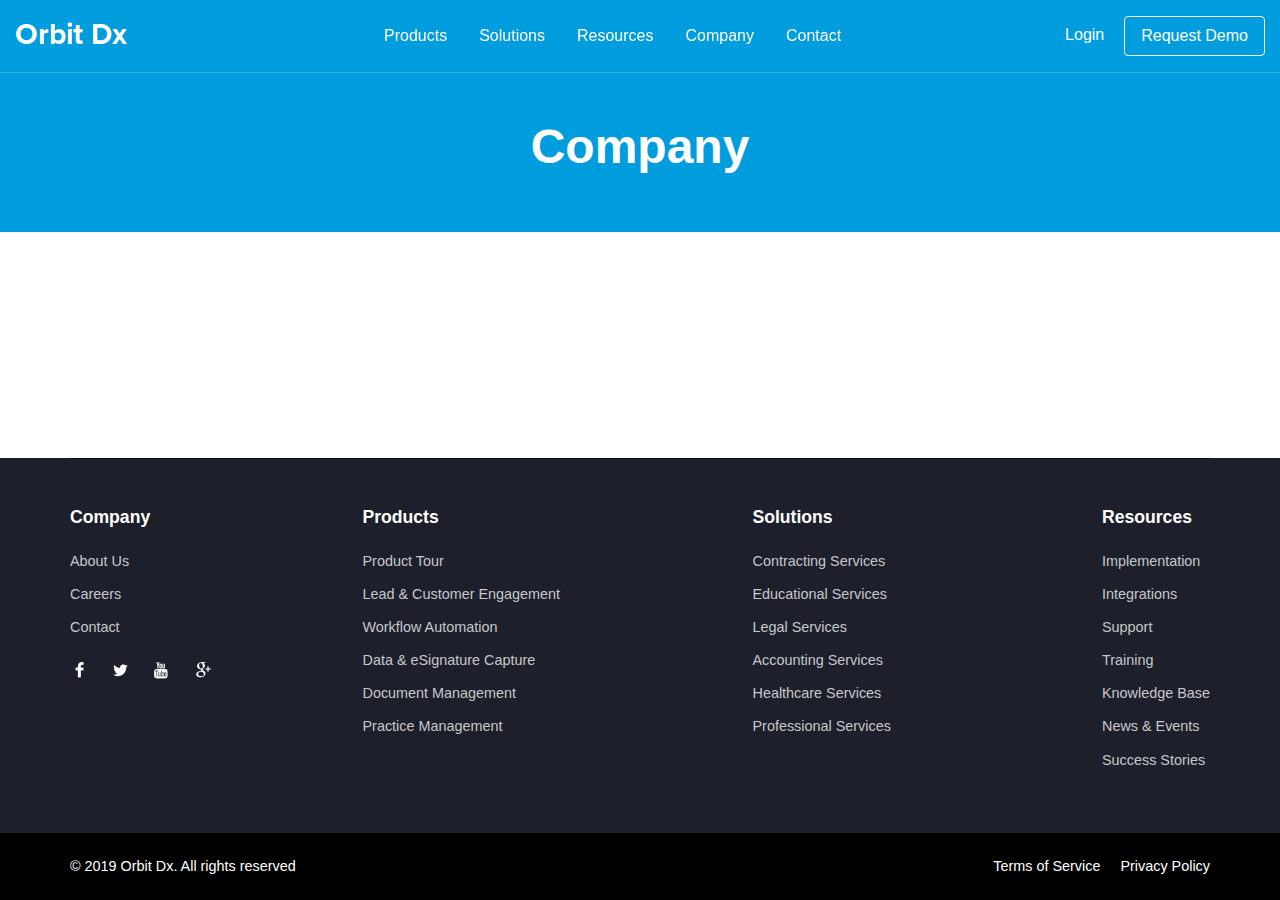
<file: company.html>
<!DOCTYPE html>
<html lang="en">
    <head>
        <title>Orbit Dx</title>
        <meta charset="utf-8">        
        <meta name="description" content="OrbitDx">
        <meta name="keywords" content="HTML,CSS,XML,JavaScript">
        <meta name="viewport" content="width=device-width, initial-scale=1">
        <link rel="stylesheet" href="css/plugin.css" />
        <link rel="stylesheet" href="css/style.css" />
        <link rel="stylesheet" href="css/responsive.css" />        
        <link rel="icon" type="image/png" href="img/fav_icon.png" sizes="20x20" />
        
      <!--[if IE]><link rel="shortcut icon" type="image/x-icon" href="/path/favicon.ico" /><![endif]-->
    </head>
    <body>
        <div class="page-wrapper">

            <!-- Header Begin -->
            <header class="site-header fixed-top">
                <div class="container-fluid d-flex justify-content-between align-items-center"> 
                    <a class="navbar-brand" href="index.html"><img src="img/logo.png" alt="logo"/></a>
                    <nav class="site-nav">
                        <ul class="nav">
                            <li class="nav-item active">
                                <a class="nav-link" href="product.html">Products <span class="sr-only">(current)</span>                                   
                                </a>
                                <div class="sub-nav">
                                    <div class="container">
                                        <ul class="sub-menu">  
                                                <li class="subnav-icon">
                                                        <a class="nav-link " href="product.html#product" >
                                                            <span class="nav-icon"><img src="img/nav/product_tour.png" alt="" ></span>
                                                            <div class="menu-content">
                                                                <strong class="d-block mb-2">Product Tour</strong>
                                                                <span>Complete business process automation capabilities, will elevate your services to the next level.</span>
                                                            </div>
                                                        </a>
                                                    </li>                                        
                                            <li class="subnav-icon">
                                                <a class="nav-link " href="product.html#customer" >
                                                    <span class="nav-icon"><img src="img/nav/icon_customer_engagement.png" alt="" ></span>
                                                    <div class="menu-content">
                                                        <strong class="d-block mb-2">Lead &amp; Customer Engagement</strong>
                                                        <span>Stay connected with a 360 degree insight on communications with your leads, customers, and teams.</span>
                                                    </div>
                                                </a>
                                            </li>
                                            <li class="subnav-icon">
                                                <a class="nav-link " href="product.html#workflow" >
                                                    <span class="nav-icon"><img src="img/nav/icon_workflow_automation.png" alt="" ></span>
                                                    <div class="menu-content">
                                                        <strong class="d-block mb-2">Workflow Automation</strong>
                                                        <span>Automate business activities with customizable advanced intelligent workflows.</span>
                                                    </div>
                                                </a>
                                            </li>
                                            <li class="subnav-icon">
                                                <a class="nav-link " href="product.html#data" >
                                                    <span class="nav-icon"><img src="img/nav/icon_data_esignature.png" alt="" ></span>
                                                    <div class="menu-content">
                                                        <strong class="d-block mb-2">Data &amp; eSignature Capture</strong>
                                                        <span>Create and share templates, smart forms, and documents with e-signature authorizations.<span>
                                                    </div>
                                                </a>
                                            </li>
                                            <li class="subnav-icon">
                                                <a class="nav-link " href="product.html#document" >
                                                    <span class="nav-icon"><img src="img/nav/icon_doc_mgnt.png" alt="" ></span>
                                                    <div class="menu-content">
                                                        <strong class="d-block mb-2">Document Management</strong>
                                                        <span> Store, share, and access company specific documents, from any where, on any device.</span>
                                                    </div>
                                                </a>
                                            </li>
                                            <li class="subnav-icon">
                                                <a class="nav-link " href="product.html#practice" >
                                                    <span class="nav-icon"><img src="img/nav/icon_practice_mgnt.png" alt="" ></span>
                                                    <div class="menu-content">
                                                        <strong class="d-block mb-2">Practice Management</strong>
                                                        <span> Manage all aspects of the business, at every stage of the process, with built-in; Tasks, Alerts and Notifications.</span>
                                                    </div>
                                                </a>
                                            </li>
                                        </ul>
                                    </div>
                                </div>
                            </li>
                            <li class="nav-item">
                                <a class="nav-link" href="solutions.html">Solutions                                   
                                </a>
                                <div class="sub-nav">
                                    <div class="container">
                                        <ul class="sub-menu">
                                            <li class="subnav-icon">
                                                <a class="nav-link " href="solutions.html#contracting" >
                                                    <span class="nav-icon"><img src="img/nav/icon_contracting_services.png" alt="" ></span>
                                                    <div class="menu-content">
                                                        <strong class="d-block mb-2">Contracting Services</strong>
                                                        <span>Lorem Ipsum is simply dummy text of the printing </span>
                                                    </div>
                                                </a>
                                            </li>
                                            <li class="subnav-icon">
                                                <a class="nav-link " href="solutions.html#educational" >
                                                    <span class="nav-icon"><img src="img/nav/icon_educational_services.png" alt="" ></span>
                                                    <div class="menu-content">
                                                        <strong class="d-block mb-2">Educational Services</strong>
                                                        <span>Lorem Ipsum is simply dummy text of the printing </span>
                                                    </div>
                                                </a>
                                            </li>
                                            <li class="subnav-icon">
                                                <a class="nav-link " href="solutions.html#legal" >
                                                    <span class="nav-icon"><img src="img/nav/icon_legal_services.png" alt="" ></span>
                                                    <div class="menu-content">
                                                        <strong class="d-block mb-2">Legal Services</strong>
                                                        <span>Lorem Ipsum is simply dummy text of the printing </span>
                                                    </div>
                                                </a>
                                            </li>
                                            <li class="subnav-icon">
                                                <a class="nav-link " href="solutions.html#accounting" >
                                                    <span class="nav-icon"><img src="img/nav/icon_accounting_services.png" alt="" ></span>
                                                    <div class="menu-content">
                                                        <strong class="d-block mb-2">Accounting Services</strong>
                                                        <span>Lorem Ipsum is simply dummy text of the printing </span>
                                                    </div>
                                                </a>
                                            </li>
                                            <li class="subnav-icon">
                                                <a class="nav-link " href="solutions.html#healthcare" >
                                                    <span class="nav-icon"><img src="img/nav/icon_healthcare_services.png" alt="" ></span>
                                                    <div class="menu-content">
                                                        <strong class="d-block mb-2">Healthcare Services</strong>
                                                        <span>Lorem Ipsum is simply dummy text of the printing </span>
                                                    </div>
                                                </a>
                                            </li>
                                           <li class="subnav-icon">
                                                <a class="nav-link " href="solutions.html#professional" >
                                                    <span class="nav-icon"><img src="img/nav/icon_professional_services.png" alt="" ></span>
                                                    <div class="menu-content">
                                                        <strong class="d-block mb-2">Professional Services</strong>
                                                        <span>Lorem Ipsum is simply dummy text of the printing </span>
                                                    </div>
                                                </a>
                                            </li>
                                        </ul>
                                    </div>
                                </div>
                            </li>
                            <li class="nav-item">
                                <a class="nav-link" href="resources.html">Resources                                   
                                </a>
                                <div class="sub-nav">
                                    <div class="container">
                                        <ul class="sub-menu">
                                            <li class="subnav-icon">
                                                <a class="nav-link " href="resources.html#implementation" >
                                                    <span class="nav-icon"><img src="img/nav/icon_implement.png" alt="" ></span>
                                                    <div class="menu-content">
                                                        <strong class="d-block mb-2">Implementation</strong>
                                                        <span>Lorem Ipsum is simply dummy text of the printing </span>
                                                    </div>
                                                </a>
                                            </li>
                                            <li class="subnav-icon">
                                                <a class="nav-link " href="resources.html#integrations" >
                                                    <span class="nav-icon"><img src="img/nav/icon_menu_integration.png" alt="" ></span>
                                                    <div class="menu-content">
                                                        <strong class="d-block mb-2">Integrations</strong>
                                                        <span>Lorem Ipsum is simply dummy text of the printing </span>
                                                    </div>
                                                </a>
                                            </li>
                                            <li class="subnav-icon">
                                                <a class="nav-link " href="resources.html#support" >
                                                    <span class="nav-icon"><img src="img/nav/icon_menu_support.png" alt="" ></span>
                                                    <div class="menu-content">
                                                        <strong class="d-block mb-2">Support</strong>
                                                        <span>Lorem Ipsum is simply dummy text of the printing </span>
                                                    </div>
                                                </a>
                                            </li>
                                            <li class="subnav-icon">
                                                <a class="nav-link " href="resources.html#training" >
                                                    <span class="nav-icon"><img src="img/nav/icon_menu_training.png" alt="" ></span>
                                                    <div class="menu-content">
                                                        <strong class="d-block mb-2">Training</strong>
                                                        <span>Lorem Ipsum is simply dummy text of the printing </span>
                                                    </div>
                                                </a>
                                            </li>
                                            <li class="subnav-icon">
                                                <a class="nav-link " href="resources.html#knowledge" >
                                                    <span class="nav-icon"><img src="img/nav/icon_knowledge.png" alt="" ></span>
                                                    <div class="menu-content">
                                                        <strong class="d-block mb-2">Knowledge Base</strong>
                                                        <span>Lorem Ipsum is simply dummy text of the printing </span>
                                                    </div>
                                                </a>
                                            </li>
                                            <li class="subnav-icon">
                                                <a class="nav-link " href="resources.html#news" >
                                                    <span class="nav-icon"><img src="img/nav/icon_event.png" alt="" ></span>
                                                    <div class="menu-content">
                                                        <strong class="d-block mb-2">News &amp; Events</strong>
                                                        <span>Lorem Ipsum is simply dummy text of the printing </span>
                                                    </div>
                                                </a>
                                            </li>                                           
                                            <li class="subnav-icon">
                                                <a class="nav-link " href="success_stories.html" >
                                                    <span class="nav-icon"><img src="img/nav/icon_success_story.png" alt="" ></span>
                                                    <div class="menu-content">
                                                        <strong class="d-block mb-2">Success Stories</strong>
                                                        <span>Lorem Ipsum is simply dummy text of the printing </span>
                                                    </div>
                                                </a>
                                            </li>
                                        </ul>
                                    </div>
                                </div>
                            </li>
                            <li class="nav-item">
                                <a class="nav-link" href="aboutus.html">Company                                                                     
                                </a>
                                <div class="sub-nav">
                                    <div class="container">
                                        <ul class="sub-menu  company">
                                            <li class="subnav-icon">
                                                <a class="nav-link " href="aboutus.html" >
                                                    <span class="nav-icon"><img src="img/nav/icon_about_us.png" alt="" ></span>
                                                    <div class="menu-content">
                                                        <strong class="d-block mb-2">About Us</strong>
                                                        <span>Lorem Ipsum is simply dummy text of the printing </span>
                                                    </div>
                                                </a>
                                            </li>
                                            <li class="subnav-icon">
                                                <a class="nav-link " href="careers.html" >
                                                    <span class="nav-icon"><img src="img/nav/icon_careers.png" alt="" ></span>
                                                    <div class="menu-content">
                                                        <strong class="d-block mb-2">Careers</strong>
                                                        <span>Lorem Ipsum is simply dummy text of the printing </span>
                                                    </div>
                                                </a>
                                            </li>
                                            
                                        </ul>
                                    </div>
                                </div>
                            </li>
                            <li class="nav-item">
                                <a class="nav-link" href="contact.html">Contact</a>
                            </li>
                        </ul>
                    </nav>
                    <div class="head-right">
                        <a href="#">Login</a> <a href="#" class="btn btn-outline-light ml-3">Request Demo</a>
                    </div>
                </div>
            </header>
            <!-- Header End -->

            <main class="page-content solutions">   

                <div class="text-center sec-space py-3 py-md-5 bg-primary">
                    <h1 class="text-white wow fadeInUp" data-wow-duration="1s" data-wow-delay=".5s">Company</h1>
                </div>
              
            </main>           

            <!-- Footer Begin -->
            <footer class="site-footer">
                    <div class="container">
                        <div class="foot-links py-3 py-md-5  wow fadeIn">
                            <div class="row ">
                                <div class="col-sm-6 col-lg-3 wow fadeInUp">
                                    <h3>Company<i class="arrow-down d-block d-sm-none"></i></h3>
                                    <ul class="list-unstyled">
                                        <li>
                                            <a href="aboutus.html">About Us</a>
                                        </li>
                                        <li>
                                            <a href="careers.html">Careers</a>
                                        </li>
                                        <li>
                                            <a href="contact.html">Contact</a>
                                        </li>
                                    </ul>
                                    <ul class="list-inline social-share mb-0 mt-4 d-none d-sm-block">
                                        <li class="list-inline-item">
                                            <a href="#" ><span class="ico-share fb"></span></a>
                                        </li>
                                        <li class="list-inline-item">
                                            <a href="#" ><span class="ico-share tw"></span></a>
                                        </li>
                                        <li class="list-inline-item">
                                            <a href="#" ><span class="ico-share yt"></span></a>
                                        </li>
                                        <li class="list-inline-item">
                                            <a href="#" ><span class="ico-share gp"></span></a>
                                        </li>
                                    </ul>
                                </div>
                                <div class="col-sm-6 col-lg-4 wow fadeInUp">
                                    <h3>Products<i class="arrow-down d-block d-sm-none"></i></h3>
                                    <ul class="list-unstyled">
                                        <li>
                                            <a href="product.html#product">Product Tour</a>
                                        </li>
                                        <li>
                                            <a href="product.html#customer">Lead &amp; Customer Engagement</a>
                                        </li>
                                        <li>
                                            <a href="product.html#workflow">Workflow Automation</a>
                                        </li>
                                        <li>
                                            <a href="product.html#data">Data &amp; eSignature Capture</a>
                                        </li>
                                        <li>
                                            <a href="product.html#document">Document Management</a>
                                        </li>
                                        <li>
                                            <a href="product.html#practice">Practice Management</a>
                                        </li>
    
                                    </ul>
                                </div>
                                <div class="col-sm-6 col-lg-3 wow fadeInUp">
                                    <h3>Solutions<i class="arrow-down d-block d-sm-none"></i></h3>
                                    <ul class="list-unstyled">
                                        <li>
                                            <a href="solutions.html#contracting">Contracting Services</a>
                                        </li>
                                        <li>
                                            <a href="solutions.html#educational">Educational Services</a>
                                        </li>
                                        <li>
                                            <a href="solutions.html#legal">Legal Services</a>
                                        </li>
                                        <li>
                                            <a href="solutions.html#accounting">Accounting Services</a>
                                        </li>
                                        <li>
                                            <a href="solutions.html#healthcare">Healthcare Services</a>
                                        </li>
                                        <li>
                                            <a href="solutions.html#professional">Professional Services</a>
                                        </li>
                                    </ul>
                                </div>
                                <div class="col-sm-6 col-lg-auto ml-md-auto wow fadeInUp">
                                    <h3>Resources <i class="arrow-down d-block d-sm-none"></i></h3>
                                    <ul class="list-unstyled">
                                        <li>
                                            <a href="resources.html#implementation">Implementation</a>
                                        </li>
                                        <li>
                                            <a href="resources.html#integrations">Integrations</a>
                                        </li>
                                        <li>
                                            <a href="resources.html#support">Support</a>
                                        </li>
                                        <li>
                                            <a href="resources.html#training">Training</a>
                                        </li>
                                        <li>
                                            <a href="resources.html#knowledge">Knowledge Base</a>
                                        </li>
    
                                        <li>
                                            <a href="resources.html#news">News &amp; Events</a>
                                        </li>
                                       
                                        <li>
                                            <a href="success_stories.html">Success Stories</a>
                                        </li>
    
                                    </ul>
                                </div>
                            </div>
                            <ul class="list-inline social-share mt-4 mt-md-5 mb-0 text-center d-sm-none">
                                        <li class="list-inline-item">
                                            <a href="#" ><span class="ico-share fb"></span></a>
                                        </li>
                                        <li class="list-inline-item">
                                            <a href="#" ><span class="ico-share tw"></span></a>
                                        </li>
                                        <li class="list-inline-item">
                                            <a href="#" ><span class="ico-share yt"></span></a>
                                        </li>
                                        <li class="list-inline-item">
                                            <a href="#" ><span class="ico-share gp"></span></a>
                                        </li>
                                    </ul>
                        </div>
                    </div>
                    <div class="bg-dark py-4">
                        <div class="container">
                            <div class="foot-bottom row text-center">
                                <div class="col-sm text-sm-left wow fadeInUp">
                                    &COPY; 2019 Orbit Dx. All rights reserved
                                </div>
                                <div class="col-sm text-sm-right wow fadeInUp">
                                    <a href="#" title="" class="mr-3">Terms of Service</a>
                                    <a href="#" title="">Privacy Policy</a>
                                </div>
                            </div>
                        </div>
                    </div>
                </footer>
            <!-- Footer End -->
        </div>
        <div class="mobile-nav">
                <ul class="nav flex-column">
                    <li class="nav-item">
                        <a class="nav-link active" href="product.html">Products </a>
                        <ul class="list-unstyled">
                            <li>
                                <a href="product.html#product" class="nav-link">Product Tour</a>
                            </li>
                            <li>
                                <a href="product.html#customer" class="nav-link">Lead &amp; Customer Engagement</a>
                            </li>
                            <li>
                                <a href="product.html#workflow" class="nav-link">Workflow Automation</a>
                            </li>
                            <li>
                                <a href="product.html#data" class="nav-link">Data &amp; eSignature Capture</a>
                            </li>
                            <li>
                                <a href="product.html#document" class="nav-link">Document Management</a>
                            </li>
                            <li>
                                <a href="product.html#practice" class="nav-link">Practice Management</a>
                            </li>
    
                        </ul>
                    </li>
                    <li class="nav-item">
                        <a class="nav-link" href="solutions.html">Solutions</a>
                        <ul class="list-unstyled">
                            <li>
                                <a href="solutions.html#contracting" class="nav-link">Contracting Services</a>
                            </li>
                            <li>
                                <a href="solutions.html#educational" class="nav-link">Educational Services</a>
                            </li>
                            <li>
                                <a href="solutions.html#legal" class="nav-link">Legal Services</a>
                            </li>
                            <li>
                                <a href="solutions.html#accounting" class="nav-link">Accounting Services</a>
                            </li>
                            <li>
                                <a href="solutions.html#healthcare" class="nav-link">Healthcare Services</a>
                            </li>
                            <li>
                                <a href="solutions.html#professional" class="nav-link">Professional Services</a>
                            </li>
                        </ul>
                    </li>
                    <li class="nav-item">
                        <a class="nav-link" href="resources.html">Resources</a>
                        <ul class="list-unstyled">
                            <li>
                                <a href="resources.html#implementation" class="nav-link">Implementation</a>
                            </li>
                            <li>
                                <a href="resources.html#integrations" class="nav-link">Integrations</a>
                            </li>
                            <li>
                                <a href="resources.html#support" class="nav-link">Support</a>
                            </li>
                            <li>
                                <a href="resources.html#training" class="nav-link">Training</a>
                            </li>
                            <li>
                                <a href="resources.html#knowledge" class="nav-link">Knowledge Base</a>
                            </li>
                            <li>
                                <a href="resources.html#news" class="nav-link">News &amp; Events</a>
                            </li>                        
                            <li>
                                <a href="success_stories.html" class="nav-link">Success Stories</a>
                            </li>
    
                        </ul>
                    </li>
                    <li class="nav-item">
                        <a class="nav-link" href="aboutus.html">Company</a>
                        <ul class="list-unstyled">
                                <li>
                                    <a href="aboutus.html" class="nav-link">About Us</a>
                                </li>
                                <li>
                                    <a href="careers.html" class="nav-link">Careers</a>
                                </li>   
                            </ul>
                    </li>
                    <li class="nav-item">
                        <a class="nav-link" href="contact.html">Contact</a>
                    </li>
                    <li class="nav-item">
                        <a class="nav-link" href="#">Login</a>
                    </li>
                    <li class="nav-item">
                        <a class="nav-link" href="#">Request Demo</a>
                    </li>
                </ul>
            </div>
        <div class="hamburg">
            <div class="bar1"></div>
            <div class="bar2"></div>
            <div class="bar3"></div>
        </div>
        <script src="js/plugin.js"></script>
        <script src="js/custom.js"></script>
    </body>
</html>
</file>
<file: css/plugin.css>
/* latin */
@font-face {
  font-family: 'Open Sans';
  font-style: normal;
  font-weight: 400;
  src: url(../font/open_sans/OpenSans-Regular.ttf) format('ttf');
}

/* latin */
@font-face {
  font-family: 'Open Sans';
  font-style: normal;
  font-weight: 700;
  src: url(../font/open_sans/OpenSans-SemiBold.ttf) format('ttf');
}

/*!
 * Bootstrap v4.0.0 (https://getbootstrap.com)
 * Copyright 2011-2018 The Bootstrap Authors
 * Copyright 2011-2018 Twitter, Inc.
 * Licensed under MIT (https://github.com/twbs/bootstrap/blob/master/LICENSE)
 */:root{--blue:#009dde;--indigo:#6610f2;--purple:#6f42c1;--pink:#e83e8c;--red:#dc3545;--orange:#fd7e14;--yellow:#ffc107;--green:#28a745;--teal:#20c997;--cyan:#17a2b8;--white:#fff;--gray:#666;--gray-dark:#000;--primary:#009dde;--secondary:#666;--success:#28a745;--info:#17a2b8;--warning:#ffc107;--danger:#dc3545;--light:#fafafa;--dark:#000;--breakpoint-xs:0;--breakpoint-sm:576px;--breakpoint-md:768px;--breakpoint-lg:992px;--breakpoint-xl:1200px;--font-family-sans-serif:-apple-system,BlinkMacSystemFont,"Segoe UI",Roboto,"Helvetica Neue",Arial,sans-serif,"Apple Color Emoji","Segoe UI Emoji","Segoe UI Symbol";--font-family-monospace:SFMono-Regular,Menlo,Monaco,Consolas,"Liberation Mono","Courier New",monospace}*,::after,::before{box-sizing:border-box}html{font-family:sans-serif;line-height:1.15;-webkit-text-size-adjust:100%;-ms-text-size-adjust:100%;-ms-overflow-style:scrollbar;-webkit-tap-highlight-color:transparent}@-ms-viewport{width:device-width}article,aside,dialog,figcaption,figure,footer,header,hgroup,main,nav,section{display:block}body{margin:0;font-family:-apple-system,BlinkMacSystemFont,"Segoe UI",Roboto,"Helvetica Neue",Arial,sans-serif,"Apple Color Emoji","Segoe UI Emoji","Segoe UI Symbol";font-size:.9rem;font-weight:400;line-height:1.3;color:#000;text-align:left;background-color:#fff}[tabindex="-1"]:focus{outline:0!important}hr{box-sizing:content-box;height:0;overflow:visible}h1,h2,h3,h4,h5,h6{margin-top:0;margin-bottom:.5rem}p{margin-top:0;margin-bottom:1rem}abbr[data-original-title],abbr[title]{text-decoration:underline;-webkit-text-decoration:underline dotted;text-decoration:underline dotted;cursor:help;border-bottom:0}address{margin-bottom:1rem;font-style:normal;line-height:inherit}dl,ol,ul{margin-top:0;margin-bottom:1rem}ol ol,ol ul,ul ol,ul ul{margin-bottom:0}dt{font-weight:700}dd{margin-bottom:.5rem;margin-left:0}blockquote{margin:0 0 1rem}dfn{font-style:italic}b,strong{font-weight:bolder}small{font-size:80%}sub,sup{position:relative;font-size:75%;line-height:0;vertical-align:baseline}sub{bottom:-.25em}sup{top:-.5em}a{color:#000;text-decoration:none;background-color:transparent;-webkit-text-decoration-skip:objects}a:hover{color:#000;text-decoration:underline}a:not([href]):not([tabindex]){color:inherit;text-decoration:none}a:not([href]):not([tabindex]):focus,a:not([href]):not([tabindex]):hover{color:inherit;text-decoration:none}a:not([href]):not([tabindex]):focus{outline:0}code,kbd,pre,samp{font-family:monospace,monospace;font-size:1em}pre{margin-top:0;margin-bottom:1rem;overflow:auto;-ms-overflow-style:scrollbar}figure{margin:0 0 1rem}img{vertical-align:middle;border-style:none}svg:not(:root){overflow:hidden}table{border-collapse:collapse}caption{padding-top:.75rem;padding-bottom:.75rem;color:#666;text-align:left;caption-side:bottom}th{text-align:inherit}label{display:inline-block;margin-bottom:.5rem}button{border-radius:0}button:focus{outline:1px dotted;outline:5px auto -webkit-focus-ring-color}button,input,optgroup,select,textarea{margin:0;font-family:inherit;font-size:inherit;line-height:inherit}button,input{overflow:visible}button,select{text-transform:none}[type=reset],[type=submit],button,html [type=button]{-webkit-appearance:button}[type=button]::-moz-focus-inner,[type=reset]::-moz-focus-inner,[type=submit]::-moz-focus-inner,button::-moz-focus-inner{padding:0;border-style:none}input[type=checkbox],input[type=radio]{box-sizing:border-box;padding:0}input[type=date],input[type=datetime-local],input[type=month],input[type=time]{-webkit-appearance:listbox}textarea{overflow:auto;resize:vertical}fieldset{min-width:0;padding:0;margin:0;border:0}legend{display:block;width:100%;max-width:100%;padding:0;margin-bottom:.5rem;font-size:1.5rem;line-height:inherit;color:inherit;white-space:normal}progress{vertical-align:baseline}[type=number]::-webkit-inner-spin-button,[type=number]::-webkit-outer-spin-button{height:auto}[type=search]{outline-offset:-2px;-webkit-appearance:none}[type=search]::-webkit-search-cancel-button,[type=search]::-webkit-search-decoration{-webkit-appearance:none}::-webkit-file-upload-button{font:inherit;-webkit-appearance:button}output{display:inline-block}summary{display:list-item;cursor:pointer}template{display:none}[hidden]{display:none!important}.h1,.h2,.h3,.h4,.h5,.h6,h1,h2,h3,h4,h5,h6{margin-bottom:.5rem;font-family:inherit;font-weight:500;line-height:1.2;color:inherit}.h1,h1{font-size:3rem}.h2,h2{font-size:1.85rem}.h3,h3{font-size:1.1rem}.h4,h4{font-size:.85rem}.h5,h5{font-size:1.25rem}.h6,h6{font-size:1rem}.lead{font-size:1.25rem;font-weight:300}.display-1{font-size:6rem;font-weight:300;line-height:1.2}.display-2{font-size:5.5rem;font-weight:300;line-height:1.2}.display-3{font-size:4.5rem;font-weight:300;line-height:1.2}.display-4{font-size:3.5rem;font-weight:300;line-height:1.2}hr{margin-top:1rem;margin-bottom:1rem;border:0;border-top:1px solid rgba(0,0,0,.1)}.small,small{font-size:80%;font-weight:400}.mark,mark{padding:.2em;background-color:#fcf8e3}.list-unstyled{padding-left:0;list-style:none}.list-inline{padding-left:0;list-style:none}.list-inline-item{display:inline-block}.list-inline-item:not(:last-child){margin-right:.5rem}.initialism{font-size:90%;text-transform:uppercase}.blockquote{margin-bottom:1rem;font-size:1.25rem}.blockquote-footer{display:block;font-size:80%;color:#666}.blockquote-footer::before{content:"\2014 \00A0"}.img-fluid{max-width:100%;height:auto}.img-thumbnail{padding:.25rem;background-color:#fff;border:1px solid #dee2e6;border-radius:.25rem;max-width:100%;height:auto}.figure{display:inline-block}.figure-img{margin-bottom:.5rem;line-height:1}.figure-caption{font-size:90%;color:#666}code,kbd,pre,samp{font-family:SFMono-Regular,Menlo,Monaco,Consolas,"Liberation Mono","Courier New",monospace}code{font-size:87.5%;color:#e83e8c;word-break:break-word}a>code{color:inherit}kbd{padding:.2rem .4rem;font-size:87.5%;color:#fff;background-color:#000;border-radius:.2rem}kbd kbd{padding:0;font-size:100%;font-weight:700}pre{display:block;font-size:87.5%;color:#000}pre code{font-size:inherit;color:inherit;word-break:normal}.pre-scrollable{max-height:340px;overflow-y:scroll}.container{width:100%;padding-right:15px;padding-left:15px;margin-right:auto;margin-left:auto}@media (min-width:576px){.container{max-width:540px}}@media (min-width:768px){.container{max-width:720px}}@media (min-width:992px){.container{max-width:960px}}@media (min-width:1200px){.container{max-width:1140px}}.container-fluid{width:100%;padding-right:15px;padding-left:15px;margin-right:auto;margin-left:auto}.row{display:-webkit-box;display:-ms-flexbox;display:flex;-ms-flex-wrap:wrap;flex-wrap:wrap;margin-right:-15px;margin-left:-15px}.no-gutters{margin-right:0;margin-left:0}.no-gutters>.col,.no-gutters>[class*=col-]{padding-right:0;padding-left:0}.col,.col-1,.col-10,.col-11,.col-12,.col-2,.col-3,.col-4,.col-5,.col-6,.col-7,.col-8,.col-9,.col-auto,.col-lg,.col-lg-1,.col-lg-10,.col-lg-11,.col-lg-12,.col-lg-2,.col-lg-3,.col-lg-4,.col-lg-5,.col-lg-6,.col-lg-7,.col-lg-8,.col-lg-9,.col-lg-auto,.col-md,.col-md-1,.col-md-10,.col-md-11,.col-md-12,.col-md-2,.col-md-3,.col-md-4,.col-md-5,.col-md-6,.col-md-7,.col-md-8,.col-md-9,.col-md-auto,.col-sm,.col-sm-1,.col-sm-10,.col-sm-11,.col-sm-12,.col-sm-2,.col-sm-3,.col-sm-4,.col-sm-5,.col-sm-6,.col-sm-7,.col-sm-8,.col-sm-9,.col-sm-auto,.col-xl,.col-xl-1,.col-xl-10,.col-xl-11,.col-xl-12,.col-xl-2,.col-xl-3,.col-xl-4,.col-xl-5,.col-xl-6,.col-xl-7,.col-xl-8,.col-xl-9,.col-xl-auto{position:relative;width:100%;min-height:1px;padding-right:15px;padding-left:15px}.col{-ms-flex-preferred-size:0;flex-basis:0;-webkit-box-flex:1;-ms-flex-positive:1;flex-grow:1;max-width:100%}.col-auto{-webkit-box-flex:0;-ms-flex:0 0 auto;flex:0 0 auto;width:auto;max-width:none}.col-1{-webkit-box-flex:0;-ms-flex:0 0 8.333333%;flex:0 0 8.333333%;max-width:8.333333%}.col-2{-webkit-box-flex:0;-ms-flex:0 0 16.666667%;flex:0 0 16.666667%;max-width:16.666667%}.col-3{-webkit-box-flex:0;-ms-flex:0 0 25%;flex:0 0 25%;max-width:25%}.col-4{-webkit-box-flex:0;-ms-flex:0 0 33.333333%;flex:0 0 33.333333%;max-width:33.333333%}.col-5{-webkit-box-flex:0;-ms-flex:0 0 41.666667%;flex:0 0 41.666667%;max-width:41.666667%}.col-6{-webkit-box-flex:0;-ms-flex:0 0 50%;flex:0 0 50%;max-width:50%}.col-7{-webkit-box-flex:0;-ms-flex:0 0 58.333333%;flex:0 0 58.333333%;max-width:58.333333%}.col-8{-webkit-box-flex:0;-ms-flex:0 0 66.666667%;flex:0 0 66.666667%;max-width:66.666667%}.col-9{-webkit-box-flex:0;-ms-flex:0 0 75%;flex:0 0 75%;max-width:75%}.col-10{-webkit-box-flex:0;-ms-flex:0 0 83.333333%;flex:0 0 83.333333%;max-width:83.333333%}.col-11{-webkit-box-flex:0;-ms-flex:0 0 91.666667%;flex:0 0 91.666667%;max-width:91.666667%}.col-12{-webkit-box-flex:0;-ms-flex:0 0 100%;flex:0 0 100%;max-width:100%}.order-first{-webkit-box-ordinal-group:0;-ms-flex-order:-1;order:-1}.order-last{-webkit-box-ordinal-group:14;-ms-flex-order:13;order:13}.order-0{-webkit-box-ordinal-group:1;-ms-flex-order:0;order:0}.order-1{-webkit-box-ordinal-group:2;-ms-flex-order:1;order:1}.order-2{-webkit-box-ordinal-group:3;-ms-flex-order:2;order:2}.order-3{-webkit-box-ordinal-group:4;-ms-flex-order:3;order:3}.order-4{-webkit-box-ordinal-group:5;-ms-flex-order:4;order:4}.order-5{-webkit-box-ordinal-group:6;-ms-flex-order:5;order:5}.order-6{-webkit-box-ordinal-group:7;-ms-flex-order:6;order:6}.order-7{-webkit-box-ordinal-group:8;-ms-flex-order:7;order:7}.order-8{-webkit-box-ordinal-group:9;-ms-flex-order:8;order:8}.order-9{-webkit-box-ordinal-group:10;-ms-flex-order:9;order:9}.order-10{-webkit-box-ordinal-group:11;-ms-flex-order:10;order:10}.order-11{-webkit-box-ordinal-group:12;-ms-flex-order:11;order:11}.order-12{-webkit-box-ordinal-group:13;-ms-flex-order:12;order:12}.offset-1{margin-left:8.333333%}.offset-2{margin-left:16.666667%}.offset-3{margin-left:25%}.offset-4{margin-left:33.333333%}.offset-5{margin-left:41.666667%}.offset-6{margin-left:50%}.offset-7{margin-left:58.333333%}.offset-8{margin-left:66.666667%}.offset-9{margin-left:75%}.offset-10{margin-left:83.333333%}.offset-11{margin-left:91.666667%}@media (min-width:576px){.col-sm{-ms-flex-preferred-size:0;flex-basis:0;-webkit-box-flex:1;-ms-flex-positive:1;flex-grow:1;max-width:100%}.col-sm-auto{-webkit-box-flex:0;-ms-flex:0 0 auto;flex:0 0 auto;width:auto;max-width:none}.col-sm-1{-webkit-box-flex:0;-ms-flex:0 0 8.333333%;flex:0 0 8.333333%;max-width:8.333333%}.col-sm-2{-webkit-box-flex:0;-ms-flex:0 0 16.666667%;flex:0 0 16.666667%;max-width:16.666667%}.col-sm-3{-webkit-box-flex:0;-ms-flex:0 0 25%;flex:0 0 25%;max-width:25%}.col-sm-4{-webkit-box-flex:0;-ms-flex:0 0 33.333333%;flex:0 0 33.333333%;max-width:33.333333%}.col-sm-5{-webkit-box-flex:0;-ms-flex:0 0 41.666667%;flex:0 0 41.666667%;max-width:41.666667%}.col-sm-6{-webkit-box-flex:0;-ms-flex:0 0 50%;flex:0 0 50%;max-width:50%}.col-sm-7{-webkit-box-flex:0;-ms-flex:0 0 58.333333%;flex:0 0 58.333333%;max-width:58.333333%}.col-sm-8{-webkit-box-flex:0;-ms-flex:0 0 66.666667%;flex:0 0 66.666667%;max-width:66.666667%}.col-sm-9{-webkit-box-flex:0;-ms-flex:0 0 75%;flex:0 0 75%;max-width:75%}.col-sm-10{-webkit-box-flex:0;-ms-flex:0 0 83.333333%;flex:0 0 83.333333%;max-width:83.333333%}.col-sm-11{-webkit-box-flex:0;-ms-flex:0 0 91.666667%;flex:0 0 91.666667%;max-width:91.666667%}.col-sm-12{-webkit-box-flex:0;-ms-flex:0 0 100%;flex:0 0 100%;max-width:100%}.order-sm-first{-webkit-box-ordinal-group:0;-ms-flex-order:-1;order:-1}.order-sm-last{-webkit-box-ordinal-group:14;-ms-flex-order:13;order:13}.order-sm-0{-webkit-box-ordinal-group:1;-ms-flex-order:0;order:0}.order-sm-1{-webkit-box-ordinal-group:2;-ms-flex-order:1;order:1}.order-sm-2{-webkit-box-ordinal-group:3;-ms-flex-order:2;order:2}.order-sm-3{-webkit-box-ordinal-group:4;-ms-flex-order:3;order:3}.order-sm-4{-webkit-box-ordinal-group:5;-ms-flex-order:4;order:4}.order-sm-5{-webkit-box-ordinal-group:6;-ms-flex-order:5;order:5}.order-sm-6{-webkit-box-ordinal-group:7;-ms-flex-order:6;order:6}.order-sm-7{-webkit-box-ordinal-group:8;-ms-flex-order:7;order:7}.order-sm-8{-webkit-box-ordinal-group:9;-ms-flex-order:8;order:8}.order-sm-9{-webkit-box-ordinal-group:10;-ms-flex-order:9;order:9}.order-sm-10{-webkit-box-ordinal-group:11;-ms-flex-order:10;order:10}.order-sm-11{-webkit-box-ordinal-group:12;-ms-flex-order:11;order:11}.order-sm-12{-webkit-box-ordinal-group:13;-ms-flex-order:12;order:12}.offset-sm-0{margin-left:0}.offset-sm-1{margin-left:8.333333%}.offset-sm-2{margin-left:16.666667%}.offset-sm-3{margin-left:25%}.offset-sm-4{margin-left:33.333333%}.offset-sm-5{margin-left:41.666667%}.offset-sm-6{margin-left:50%}.offset-sm-7{margin-left:58.333333%}.offset-sm-8{margin-left:66.666667%}.offset-sm-9{margin-left:75%}.offset-sm-10{margin-left:83.333333%}.offset-sm-11{margin-left:91.666667%}}@media (min-width:768px){.col-md{-ms-flex-preferred-size:0;flex-basis:0;-webkit-box-flex:1;-ms-flex-positive:1;flex-grow:1;max-width:100%}.col-md-auto{-webkit-box-flex:0;-ms-flex:0 0 auto;flex:0 0 auto;width:auto;max-width:none}.col-md-1{-webkit-box-flex:0;-ms-flex:0 0 8.333333%;flex:0 0 8.333333%;max-width:8.333333%}.col-md-2{-webkit-box-flex:0;-ms-flex:0 0 16.666667%;flex:0 0 16.666667%;max-width:16.666667%}.col-md-3{-webkit-box-flex:0;-ms-flex:0 0 25%;flex:0 0 25%;max-width:25%}.col-md-4{-webkit-box-flex:0;-ms-flex:0 0 33.333333%;flex:0 0 33.333333%;max-width:33.333333%}.col-md-5{-webkit-box-flex:0;-ms-flex:0 0 41.666667%;flex:0 0 41.666667%;max-width:41.666667%}.col-md-6{-webkit-box-flex:0;-ms-flex:0 0 50%;flex:0 0 50%;max-width:50%}.col-md-7{-webkit-box-flex:0;-ms-flex:0 0 58.333333%;flex:0 0 58.333333%;max-width:58.333333%}.col-md-8{-webkit-box-flex:0;-ms-flex:0 0 66.666667%;flex:0 0 66.666667%;max-width:66.666667%}.col-md-9{-webkit-box-flex:0;-ms-flex:0 0 75%;flex:0 0 75%;max-width:75%}.col-md-10{-webkit-box-flex:0;-ms-flex:0 0 83.333333%;flex:0 0 83.333333%;max-width:83.333333%}.col-md-11{-webkit-box-flex:0;-ms-flex:0 0 91.666667%;flex:0 0 91.666667%;max-width:91.666667%}.col-md-12{-webkit-box-flex:0;-ms-flex:0 0 100%;flex:0 0 100%;max-width:100%}.order-md-first{-webkit-box-ordinal-group:0;-ms-flex-order:-1;order:-1}.order-md-last{-webkit-box-ordinal-group:14;-ms-flex-order:13;order:13}.order-md-0{-webkit-box-ordinal-group:1;-ms-flex-order:0;order:0}.order-md-1{-webkit-box-ordinal-group:2;-ms-flex-order:1;order:1}.order-md-2{-webkit-box-ordinal-group:3;-ms-flex-order:2;order:2}.order-md-3{-webkit-box-ordinal-group:4;-ms-flex-order:3;order:3}.order-md-4{-webkit-box-ordinal-group:5;-ms-flex-order:4;order:4}.order-md-5{-webkit-box-ordinal-group:6;-ms-flex-order:5;order:5}.order-md-6{-webkit-box-ordinal-group:7;-ms-flex-order:6;order:6}.order-md-7{-webkit-box-ordinal-group:8;-ms-flex-order:7;order:7}.order-md-8{-webkit-box-ordinal-group:9;-ms-flex-order:8;order:8}.order-md-9{-webkit-box-ordinal-group:10;-ms-flex-order:9;order:9}.order-md-10{-webkit-box-ordinal-group:11;-ms-flex-order:10;order:10}.order-md-11{-webkit-box-ordinal-group:12;-ms-flex-order:11;order:11}.order-md-12{-webkit-box-ordinal-group:13;-ms-flex-order:12;order:12}.offset-md-0{margin-left:0}.offset-md-1{margin-left:8.333333%}.offset-md-2{margin-left:16.666667%}.offset-md-3{margin-left:25%}.offset-md-4{margin-left:33.333333%}.offset-md-5{margin-left:41.666667%}.offset-md-6{margin-left:50%}.offset-md-7{margin-left:58.333333%}.offset-md-8{margin-left:66.666667%}.offset-md-9{margin-left:75%}.offset-md-10{margin-left:83.333333%}.offset-md-11{margin-left:91.666667%}}@media (min-width:992px){.col-lg{-ms-flex-preferred-size:0;flex-basis:0;-webkit-box-flex:1;-ms-flex-positive:1;flex-grow:1;max-width:100%}.col-lg-auto{-webkit-box-flex:0;-ms-flex:0 0 auto;flex:0 0 auto;width:auto;max-width:none}.col-lg-1{-webkit-box-flex:0;-ms-flex:0 0 8.333333%;flex:0 0 8.333333%;max-width:8.333333%}.col-lg-2{-webkit-box-flex:0;-ms-flex:0 0 16.666667%;flex:0 0 16.666667%;max-width:16.666667%}.col-lg-3{-webkit-box-flex:0;-ms-flex:0 0 25%;flex:0 0 25%;max-width:25%}.col-lg-4{-webkit-box-flex:0;-ms-flex:0 0 33.333333%;flex:0 0 33.333333%;max-width:33.333333%}.col-lg-5{-webkit-box-flex:0;-ms-flex:0 0 41.666667%;flex:0 0 41.666667%;max-width:41.666667%}.col-lg-6{-webkit-box-flex:0;-ms-flex:0 0 50%;flex:0 0 50%;max-width:50%}.col-lg-7{-webkit-box-flex:0;-ms-flex:0 0 58.333333%;flex:0 0 58.333333%;max-width:58.333333%}.col-lg-8{-webkit-box-flex:0;-ms-flex:0 0 66.666667%;flex:0 0 66.666667%;max-width:66.666667%}.col-lg-9{-webkit-box-flex:0;-ms-flex:0 0 75%;flex:0 0 75%;max-width:75%}.col-lg-10{-webkit-box-flex:0;-ms-flex:0 0 83.333333%;flex:0 0 83.333333%;max-width:83.333333%}.col-lg-11{-webkit-box-flex:0;-ms-flex:0 0 91.666667%;flex:0 0 91.666667%;max-width:91.666667%}.col-lg-12{-webkit-box-flex:0;-ms-flex:0 0 100%;flex:0 0 100%;max-width:100%}.order-lg-first{-webkit-box-ordinal-group:0;-ms-flex-order:-1;order:-1}.order-lg-last{-webkit-box-ordinal-group:14;-ms-flex-order:13;order:13}.order-lg-0{-webkit-box-ordinal-group:1;-ms-flex-order:0;order:0}.order-lg-1{-webkit-box-ordinal-group:2;-ms-flex-order:1;order:1}.order-lg-2{-webkit-box-ordinal-group:3;-ms-flex-order:2;order:2}.order-lg-3{-webkit-box-ordinal-group:4;-ms-flex-order:3;order:3}.order-lg-4{-webkit-box-ordinal-group:5;-ms-flex-order:4;order:4}.order-lg-5{-webkit-box-ordinal-group:6;-ms-flex-order:5;order:5}.order-lg-6{-webkit-box-ordinal-group:7;-ms-flex-order:6;order:6}.order-lg-7{-webkit-box-ordinal-group:8;-ms-flex-order:7;order:7}.order-lg-8{-webkit-box-ordinal-group:9;-ms-flex-order:8;order:8}.order-lg-9{-webkit-box-ordinal-group:10;-ms-flex-order:9;order:9}.order-lg-10{-webkit-box-ordinal-group:11;-ms-flex-order:10;order:10}.order-lg-11{-webkit-box-ordinal-group:12;-ms-flex-order:11;order:11}.order-lg-12{-webkit-box-ordinal-group:13;-ms-flex-order:12;order:12}.offset-lg-0{margin-left:0}.offset-lg-1{margin-left:8.333333%}.offset-lg-2{margin-left:16.666667%}.offset-lg-3{margin-left:25%}.offset-lg-4{margin-left:33.333333%}.offset-lg-5{margin-left:41.666667%}.offset-lg-6{margin-left:50%}.offset-lg-7{margin-left:58.333333%}.offset-lg-8{margin-left:66.666667%}.offset-lg-9{margin-left:75%}.offset-lg-10{margin-left:83.333333%}.offset-lg-11{margin-left:91.666667%}}@media (min-width:1200px){.col-xl{-ms-flex-preferred-size:0;flex-basis:0;-webkit-box-flex:1;-ms-flex-positive:1;flex-grow:1;max-width:100%}.col-xl-auto{-webkit-box-flex:0;-ms-flex:0 0 auto;flex:0 0 auto;width:auto;max-width:none}.col-xl-1{-webkit-box-flex:0;-ms-flex:0 0 8.333333%;flex:0 0 8.333333%;max-width:8.333333%}.col-xl-2{-webkit-box-flex:0;-ms-flex:0 0 16.666667%;flex:0 0 16.666667%;max-width:16.666667%}.col-xl-3{-webkit-box-flex:0;-ms-flex:0 0 25%;flex:0 0 25%;max-width:25%}.col-xl-4{-webkit-box-flex:0;-ms-flex:0 0 33.333333%;flex:0 0 33.333333%;max-width:33.333333%}.col-xl-5{-webkit-box-flex:0;-ms-flex:0 0 41.666667%;flex:0 0 41.666667%;max-width:41.666667%}.col-xl-6{-webkit-box-flex:0;-ms-flex:0 0 50%;flex:0 0 50%;max-width:50%}.col-xl-7{-webkit-box-flex:0;-ms-flex:0 0 58.333333%;flex:0 0 58.333333%;max-width:58.333333%}.col-xl-8{-webkit-box-flex:0;-ms-flex:0 0 66.666667%;flex:0 0 66.666667%;max-width:66.666667%}.col-xl-9{-webkit-box-flex:0;-ms-flex:0 0 75%;flex:0 0 75%;max-width:75%}.col-xl-10{-webkit-box-flex:0;-ms-flex:0 0 83.333333%;flex:0 0 83.333333%;max-width:83.333333%}.col-xl-11{-webkit-box-flex:0;-ms-flex:0 0 91.666667%;flex:0 0 91.666667%;max-width:91.666667%}.col-xl-12{-webkit-box-flex:0;-ms-flex:0 0 100%;flex:0 0 100%;max-width:100%}.order-xl-first{-webkit-box-ordinal-group:0;-ms-flex-order:-1;order:-1}.order-xl-last{-webkit-box-ordinal-group:14;-ms-flex-order:13;order:13}.order-xl-0{-webkit-box-ordinal-group:1;-ms-flex-order:0;order:0}.order-xl-1{-webkit-box-ordinal-group:2;-ms-flex-order:1;order:1}.order-xl-2{-webkit-box-ordinal-group:3;-ms-flex-order:2;order:2}.order-xl-3{-webkit-box-ordinal-group:4;-ms-flex-order:3;order:3}.order-xl-4{-webkit-box-ordinal-group:5;-ms-flex-order:4;order:4}.order-xl-5{-webkit-box-ordinal-group:6;-ms-flex-order:5;order:5}.order-xl-6{-webkit-box-ordinal-group:7;-ms-flex-order:6;order:6}.order-xl-7{-webkit-box-ordinal-group:8;-ms-flex-order:7;order:7}.order-xl-8{-webkit-box-ordinal-group:9;-ms-flex-order:8;order:8}.order-xl-9{-webkit-box-ordinal-group:10;-ms-flex-order:9;order:9}.order-xl-10{-webkit-box-ordinal-group:11;-ms-flex-order:10;order:10}.order-xl-11{-webkit-box-ordinal-group:12;-ms-flex-order:11;order:11}.order-xl-12{-webkit-box-ordinal-group:13;-ms-flex-order:12;order:12}.offset-xl-0{margin-left:0}.offset-xl-1{margin-left:8.333333%}.offset-xl-2{margin-left:16.666667%}.offset-xl-3{margin-left:25%}.offset-xl-4{margin-left:33.333333%}.offset-xl-5{margin-left:41.666667%}.offset-xl-6{margin-left:50%}.offset-xl-7{margin-left:58.333333%}.offset-xl-8{margin-left:66.666667%}.offset-xl-9{margin-left:75%}.offset-xl-10{margin-left:83.333333%}.offset-xl-11{margin-left:91.666667%}}.table{width:100%;max-width:100%;margin-bottom:1rem;background-color:transparent}.table td,.table th{padding:.75rem;vertical-align:top;border-top:1px solid #dee2e6}.table thead th{vertical-align:bottom;border-bottom:2px solid #dee2e6}.table tbody+tbody{border-top:2px solid #dee2e6}.table .table{background-color:#fff}.table-sm td,.table-sm th{padding:.3rem}.table-bordered{border:1px solid #dee2e6}.table-bordered td,.table-bordered th{border:1px solid #dee2e6}.table-bordered thead td,.table-bordered thead th{border-bottom-width:2px}.table-striped tbody tr:nth-of-type(odd){background-color:rgba(0,0,0,.05)}.table-hover tbody tr:hover{background-color:rgba(0,0,0,.075)}.table-primary,.table-primary>td,.table-primary>th{background-color:#b8daff}.table-hover .table-primary:hover{background-color:#9fcdff}.table-hover .table-primary:hover>td,.table-hover .table-primary:hover>th{background-color:#9fcdff}.table-secondary,.table-secondary>td,.table-secondary>th{background-color:#d6d8db}.table-hover .table-secondary:hover{background-color:#c8cbcf}.table-hover .table-secondary:hover>td,.table-hover .table-secondary:hover>th{background-color:#c8cbcf}.table-success,.table-success>td,.table-success>th{background-color:#c3e6cb}.table-hover .table-success:hover{background-color:#b1dfbb}.table-hover .table-success:hover>td,.table-hover .table-success:hover>th{background-color:#b1dfbb}.table-info,.table-info>td,.table-info>th{background-color:#bee5eb}.table-hover .table-info:hover{background-color:#abdde5}.table-hover .table-info:hover>td,.table-hover .table-info:hover>th{background-color:#abdde5}.table-warning,.table-warning>td,.table-warning>th{background-color:#ffeeba}.table-hover .table-warning:hover{background-color:#ffe8a1}.table-hover .table-warning:hover>td,.table-hover .table-warning:hover>th{background-color:#ffe8a1}.table-danger,.table-danger>td,.table-danger>th{background-color:#f5c6cb}.table-hover .table-danger:hover{background-color:#f1b0b7}.table-hover .table-danger:hover>td,.table-hover .table-danger:hover>th{background-color:#f1b0b7}.table-light,.table-light>td,.table-light>th{background-color:#fdfdfe}.table-hover .table-light:hover{background-color:#ececf6}.table-hover .table-light:hover>td,.table-hover .table-light:hover>th{background-color:#ececf6}.table-dark,.table-dark>td,.table-dark>th{background-color:#c6c8ca}.table-hover .table-dark:hover{background-color:#b9bbbe}.table-hover .table-dark:hover>td,.table-hover .table-dark:hover>th{background-color:#b9bbbe}.table-active,.table-active>td,.table-active>th{background-color:rgba(0,0,0,.075)}.table-hover .table-active:hover{background-color:rgba(0,0,0,.075)}.table-hover .table-active:hover>td,.table-hover .table-active:hover>th{background-color:rgba(0,0,0,.075)}.table .thead-dark th{color:#fff;background-color:#000;border-color:#32383e}.table .thead-light th{color:#495057;background-color:#e9ecef;border-color:#dee2e6}.table-dark{color:#fff;background-color:#000}.table-dark td,.table-dark th,.table-dark thead th{border-color:#32383e}.table-dark.table-bordered{border:0}.table-dark.table-striped tbody tr:nth-of-type(odd){background-color:rgba(255,255,255,.05)}.table-dark.table-hover tbody tr:hover{background-color:rgba(255,255,255,.075)}@media (max-width:575.98px){.table-responsive-sm{display:block;width:100%;overflow-x:auto;-webkit-overflow-scrolling:touch;-ms-overflow-style:-ms-autohiding-scrollbar}.table-responsive-sm>.table-bordered{border:0}}@media (max-width:767.98px){.table-responsive-md{display:block;width:100%;overflow-x:auto;-webkit-overflow-scrolling:touch;-ms-overflow-style:-ms-autohiding-scrollbar}.table-responsive-md>.table-bordered{border:0}}@media (max-width:991.98px){.table-responsive-lg{display:block;width:100%;overflow-x:auto;-webkit-overflow-scrolling:touch;-ms-overflow-style:-ms-autohiding-scrollbar}.table-responsive-lg>.table-bordered{border:0}}@media (max-width:1199.98px){.table-responsive-xl{display:block;width:100%;overflow-x:auto;-webkit-overflow-scrolling:touch;-ms-overflow-style:-ms-autohiding-scrollbar}.table-responsive-xl>.table-bordered{border:0}}.table-responsive{display:block;width:100%;overflow-x:auto;-webkit-overflow-scrolling:touch;-ms-overflow-style:-ms-autohiding-scrollbar}.table-responsive>.table-bordered{border:0}.form-control{display:block;width:100%;padding:.375rem .75rem;font-size:1rem;line-height:1.5;color:#495057;background-color:#fff;background-clip:padding-box;border:1px solid #ced4da;border-radius:.25rem;transition:border-color .15s ease-in-out,box-shadow .15s ease-in-out}.form-control::-ms-expand{background-color:transparent;border:0}.form-control:focus{color:#495057;background-color:#fff;border-color:#80bdff;outline:0;}.form-control::-webkit-input-placeholder{color:#666;opacity:1}.form-control::-moz-placeholder{color:#666;opacity:1}.form-control:-ms-input-placeholder{color:#666;opacity:1}.form-control::-ms-input-placeholder{color:#666;opacity:1}.form-control::placeholder{color:#666;opacity:1}.form-control:disabled,.form-control[readonly]{background-color:#e9ecef;opacity:1}select.form-control:not([size]):not([multiple]){height:calc(2.25rem + 2px)}select.form-control:focus::-ms-value{color:#495057;background-color:#fff}.form-control-file,.form-control-range{display:block;width:100%}.col-form-label{padding-top:calc(.375rem + 1px);padding-bottom:calc(.375rem + 1px);margin-bottom:0;font-size:inherit;line-height:1.5}.col-form-label-lg{padding-top:calc(.5rem + 1px);padding-bottom:calc(.5rem + 1px);font-size:1.25rem;line-height:1.5}.col-form-label-sm{padding-top:calc(.25rem + 1px);padding-bottom:calc(.25rem + 1px);font-size:.875rem;line-height:1.5}.form-control-plaintext{display:block;width:100%;padding-top:.375rem;padding-bottom:.375rem;margin-bottom:0;line-height:1.5;background-color:transparent;border:solid transparent;border-width:1px 0}.form-control-plaintext.form-control-lg,.form-control-plaintext.form-control-sm,.input-group-lg>.form-control-plaintext.form-control,.input-group-lg>.input-group-append>.form-control-plaintext.btn,.input-group-lg>.input-group-append>.form-control-plaintext.input-group-text,.input-group-lg>.input-group-prepend>.form-control-plaintext.btn,.input-group-lg>.input-group-prepend>.form-control-plaintext.input-group-text,.input-group-sm>.form-control-plaintext.form-control,.input-group-sm>.input-group-append>.form-control-plaintext.btn,.input-group-sm>.input-group-append>.form-control-plaintext.input-group-text,.input-group-sm>.input-group-prepend>.form-control-plaintext.btn,.input-group-sm>.input-group-prepend>.form-control-plaintext.input-group-text{padding-right:0;padding-left:0}.form-control-sm,.input-group-sm>.form-control,.input-group-sm>.input-group-append>.btn,.input-group-sm>.input-group-append>.input-group-text,.input-group-sm>.input-group-prepend>.btn,.input-group-sm>.input-group-prepend>.input-group-text{padding:.25rem .5rem;font-size:.875rem;line-height:1.5;border-radius:.2rem}.input-group-sm>.input-group-append>select.btn:not([size]):not([multiple]),.input-group-sm>.input-group-append>select.input-group-text:not([size]):not([multiple]),.input-group-sm>.input-group-prepend>select.btn:not([size]):not([multiple]),.input-group-sm>.input-group-prepend>select.input-group-text:not([size]):not([multiple]),.input-group-sm>select.form-control:not([size]):not([multiple]),select.form-control-sm:not([size]):not([multiple]){height:calc(1.8125rem + 2px)}.form-control-lg,.input-group-lg>.form-control,.input-group-lg>.input-group-append>.btn,.input-group-lg>.input-group-append>.input-group-text,.input-group-lg>.input-group-prepend>.btn,.input-group-lg>.input-group-prepend>.input-group-text{padding:.5rem 1rem;font-size:1.25rem;line-height:1.5;border-radius:.3rem}.input-group-lg>.input-group-append>select.btn:not([size]):not([multiple]),.input-group-lg>.input-group-append>select.input-group-text:not([size]):not([multiple]),.input-group-lg>.input-group-prepend>select.btn:not([size]):not([multiple]),.input-group-lg>.input-group-prepend>select.input-group-text:not([size]):not([multiple]),.input-group-lg>select.form-control:not([size]):not([multiple]),select.form-control-lg:not([size]):not([multiple]){height:calc(2.875rem + 2px)}.form-group{margin-bottom:1rem}.form-text{display:block;margin-top:.25rem}.form-row{display:-webkit-box;display:-ms-flexbox;display:flex;-ms-flex-wrap:wrap;flex-wrap:wrap;margin-right:-5px;margin-left:-5px}.form-row>.col,.form-row>[class*=col-]{padding-right:5px;padding-left:5px}.form-check{position:relative;display:block;padding-left:1.25rem}.form-check-input{position:absolute;margin-top:.3rem;margin-left:-1.25rem}.form-check-input:disabled~.form-check-label{color:#666}.form-check-label{margin-bottom:0}.form-check-inline{display:-webkit-inline-box;display:-ms-inline-flexbox;display:inline-flex;-webkit-box-align:center;-ms-flex-align:center;align-items:center;padding-left:0;margin-right:.75rem}.form-check-inline .form-check-input{position:static;margin-top:0;margin-right:.3125rem;margin-left:0}.valid-feedback{display:none;width:100%;margin-top:.25rem;font-size:80%;color:#28a745}.valid-tooltip{position:absolute;top:100%;z-index:5;display:none;max-width:100%;padding:.5rem;margin-top:.1rem;font-size:.875rem;line-height:1;color:#fff;background-color:rgba(40,167,69,.8);border-radius:.2rem}.custom-select.is-valid,.form-control.is-valid,.was-validated .custom-select:valid,.was-validated .form-control:valid{border-color:#28a745}.custom-select.is-valid:focus,.form-control.is-valid:focus,.was-validated .custom-select:valid:focus,.was-validated .form-control:valid:focus{border-color:#28a745;box-shadow:0 0 0 .2rem rgba(40,167,69,.25)}.custom-select.is-valid~.valid-feedback,.custom-select.is-valid~.valid-tooltip,.form-control.is-valid~.valid-feedback,.form-control.is-valid~.valid-tooltip,.was-validated .custom-select:valid~.valid-feedback,.was-validated .custom-select:valid~.valid-tooltip,.was-validated .form-control:valid~.valid-feedback,.was-validated .form-control:valid~.valid-tooltip{display:block}.form-check-input.is-valid~.form-check-label,.was-validated .form-check-input:valid~.form-check-label{color:#28a745}.form-check-input.is-valid~.valid-feedback,.form-check-input.is-valid~.valid-tooltip,.was-validated .form-check-input:valid~.valid-feedback,.was-validated .form-check-input:valid~.valid-tooltip{display:block}.custom-control-input.is-valid~.custom-control-label,.was-validated .custom-control-input:valid~.custom-control-label{color:#28a745}.custom-control-input.is-valid~.custom-control-label::before,.was-validated .custom-control-input:valid~.custom-control-label::before{background-color:#71dd8a}.custom-control-input.is-valid~.valid-feedback,.custom-control-input.is-valid~.valid-tooltip,.was-validated .custom-control-input:valid~.valid-feedback,.was-validated .custom-control-input:valid~.valid-tooltip{display:block}.custom-control-input.is-valid:checked~.custom-control-label::before,.was-validated .custom-control-input:valid:checked~.custom-control-label::before{background-color:#34ce57}.custom-control-input.is-valid:focus~.custom-control-label::before,.was-validated .custom-control-input:valid:focus~.custom-control-label::before{box-shadow:0 0 0 1px #fff,0 0 0 .2rem rgba(40,167,69,.25)}.custom-file-input.is-valid~.custom-file-label,.was-validated .custom-file-input:valid~.custom-file-label{border-color:#28a745}.custom-file-input.is-valid~.custom-file-label::before,.was-validated .custom-file-input:valid~.custom-file-label::before{border-color:inherit}.custom-file-input.is-valid~.valid-feedback,.custom-file-input.is-valid~.valid-tooltip,.was-validated .custom-file-input:valid~.valid-feedback,.was-validated .custom-file-input:valid~.valid-tooltip{display:block}.custom-file-input.is-valid:focus~.custom-file-label,.was-validated .custom-file-input:valid:focus~.custom-file-label{box-shadow:0 0 0 .2rem rgba(40,167,69,.25)}.invalid-feedback{display:none;width:100%;margin-top:.25rem;font-size:80%;color:#dc3545}.invalid-tooltip{position:absolute;top:100%;z-index:5;display:none;max-width:100%;padding:.5rem;margin-top:.1rem;font-size:.875rem;line-height:1;color:#fff;background-color:rgba(220,53,69,.8);border-radius:.2rem}.custom-select.is-invalid,.form-control.is-invalid,.was-validated .custom-select:invalid,.was-validated .form-control:invalid{border-color:#dc3545}.custom-select.is-invalid:focus,.form-control.is-invalid:focus,.was-validated .custom-select:invalid:focus,.was-validated .form-control:invalid:focus{border-color:#dc3545;}.custom-select.is-invalid~.invalid-feedback,.custom-select.is-invalid~.invalid-tooltip,.form-control.is-invalid~.invalid-feedback,.form-control.is-invalid~.invalid-tooltip,.was-validated .custom-select:invalid~.invalid-feedback,.was-validated .custom-select:invalid~.invalid-tooltip,.was-validated .form-control:invalid~.invalid-feedback,.was-validated .form-control:invalid~.invalid-tooltip{display:block}.form-check-input.is-invalid~.form-check-label,.was-validated .form-check-input:invalid~.form-check-label{color:#dc3545}.form-check-input.is-invalid~.invalid-feedback,.form-check-input.is-invalid~.invalid-tooltip,.was-validated .form-check-input:invalid~.invalid-feedback,.was-validated .form-check-input:invalid~.invalid-tooltip{display:block}.custom-control-input.is-invalid~.custom-control-label,.was-validated .custom-control-input:invalid~.custom-control-label{color:#dc3545}.custom-control-input.is-invalid~.custom-control-label::before,.was-validated .custom-control-input:invalid~.custom-control-label::before{background-color:#efa2a9}.custom-control-input.is-invalid~.invalid-feedback,.custom-control-input.is-invalid~.invalid-tooltip,.was-validated .custom-control-input:invalid~.invalid-feedback,.was-validated .custom-control-input:invalid~.invalid-tooltip{display:block}.custom-control-input.is-invalid:checked~.custom-control-label::before,.was-validated .custom-control-input:invalid:checked~.custom-control-label::before{background-color:#e4606d}.custom-control-input.is-invalid:focus~.custom-control-label::before,.was-validated .custom-control-input:invalid:focus~.custom-control-label::before{box-shadow:0 0 0 1px #fff,0 0 0 .2rem rgba(220,53,69,.25)}.custom-file-input.is-invalid~.custom-file-label,.was-validated .custom-file-input:invalid~.custom-file-label{border-color:#dc3545}.custom-file-input.is-invalid~.custom-file-label::before,.was-validated .custom-file-input:invalid~.custom-file-label::before{border-color:inherit}.custom-file-input.is-invalid~.invalid-feedback,.custom-file-input.is-invalid~.invalid-tooltip,.was-validated .custom-file-input:invalid~.invalid-feedback,.was-validated .custom-file-input:invalid~.invalid-tooltip{display:block}.custom-file-input.is-invalid:focus~.custom-file-label,.was-validated .custom-file-input:invalid:focus~.custom-file-label{box-shadow:0 0 0 .2rem rgba(220,53,69,.25)}.form-inline{display:-webkit-box;display:-ms-flexbox;display:flex;-webkit-box-orient:horizontal;-webkit-box-direction:normal;-ms-flex-flow:row wrap;flex-flow:row wrap;-webkit-box-align:center;-ms-flex-align:center;align-items:center}.form-inline .form-check{width:100%}@media (min-width:576px){.form-inline label{display:-webkit-box;display:-ms-flexbox;display:flex;-webkit-box-align:center;-ms-flex-align:center;align-items:center;-webkit-box-pack:center;-ms-flex-pack:center;justify-content:center;margin-bottom:0}.form-inline .form-group{display:-webkit-box;display:-ms-flexbox;display:flex;-webkit-box-flex:0;-ms-flex:0 0 auto;flex:0 0 auto;-webkit-box-orient:horizontal;-webkit-box-direction:normal;-ms-flex-flow:row wrap;flex-flow:row wrap;-webkit-box-align:center;-ms-flex-align:center;align-items:center;margin-bottom:0}.form-inline .form-control{display:inline-block;width:auto;vertical-align:middle}.form-inline .form-control-plaintext{display:inline-block}.form-inline .input-group{width:auto}.form-inline .form-check{display:-webkit-box;display:-ms-flexbox;display:flex;-webkit-box-align:center;-ms-flex-align:center;align-items:center;-webkit-box-pack:center;-ms-flex-pack:center;justify-content:center;width:auto;padding-left:0}.form-inline .form-check-input{position:relative;margin-top:0;margin-right:.25rem;margin-left:0}.form-inline .custom-control{-webkit-box-align:center;-ms-flex-align:center;align-items:center;-webkit-box-pack:center;-ms-flex-pack:center;justify-content:center}.form-inline .custom-control-label{margin-bottom:0}}.btn{display:inline-block;font-weight:400;text-align:center;white-space:nowrap;vertical-align:middle;-webkit-user-select:none;-moz-user-select:none;-ms-user-select:none;user-select:none;border:1px solid transparent;padding:.44rem 1rem;font-size:1rem;line-height:1.5;border-radius:.25rem;transition:color .15s ease-in-out,background-color .15s ease-in-out,border-color .15s ease-in-out,box-shadow .15s ease-in-out}.btn:focus,.btn:hover{text-decoration:none}.btn.focus,.btn:focus{outline:0;box-shadow:0 0 0 .2rem rgba(0,123,255,.25)}.btn.disabled,.btn:disabled{opacity:.65}.btn:not(:disabled):not(.disabled){cursor:pointer}.btn:not(:disabled):not(.disabled).active,.btn:not(:disabled):not(.disabled):active{background-image:none}a.btn.disabled,fieldset:disabled a.btn{pointer-events:none}.btn-primary{color:#fff;background-color:#009dde;border-color:#009dde}.btn-primary:hover{color:#fff;background-color:#0069d9;border-color:#0062cc}.btn-primary.focus,.btn-primary:focus{box-shadow:0 0 0 .2rem rgba(0,123,255,.5)}.btn-primary.disabled,.btn-primary:disabled{color:#fff;background-color:#009dde;border-color:#009dde}.btn-primary:not(:disabled):not(.disabled).active,.btn-primary:not(:disabled):not(.disabled):active,.show>.btn-primary.dropdown-toggle{color:#fff;background-color:#0062cc;border-color:#005cbf}.btn-primary:not(:disabled):not(.disabled).active:focus,.btn-primary:not(:disabled):not(.disabled):active:focus,.show>.btn-primary.dropdown-toggle:focus{box-shadow:0 0 0 .2rem rgba(0,123,255,.5)}.btn-secondary{color:#fff;background-color:#666;border-color:#666}.btn-secondary:hover{color:#fff;background-color:#5a6268;border-color:#545b62}.btn-secondary.focus,.btn-secondary:focus{box-shadow:0 0 0 .2rem rgba(108,117,125,.5)}.btn-secondary.disabled,.btn-secondary:disabled{color:#fff;background-color:#666;border-color:#666}.btn-secondary:not(:disabled):not(.disabled).active,.btn-secondary:not(:disabled):not(.disabled):active,.show>.btn-secondary.dropdown-toggle{color:#fff;background-color:#545b62;border-color:#4e555b}.btn-secondary:not(:disabled):not(.disabled).active:focus,.btn-secondary:not(:disabled):not(.disabled):active:focus,.show>.btn-secondary.dropdown-toggle:focus{box-shadow:0 0 0 .2rem rgba(108,117,125,.5)}.btn-success{color:#fff;background-color:#28a745;border-color:#28a745}.btn-success:hover{color:#fff;background-color:#218838;border-color:#1e7e34}.btn-success.focus,.btn-success:focus{box-shadow:0 0 0 .2rem rgba(40,167,69,.5)}.btn-success.disabled,.btn-success:disabled{color:#fff;background-color:#28a745;border-color:#28a745}.btn-success:not(:disabled):not(.disabled).active,.btn-success:not(:disabled):not(.disabled):active,.show>.btn-success.dropdown-toggle{color:#fff;background-color:#1e7e34;border-color:#1c7430}.btn-success:not(:disabled):not(.disabled).active:focus,.btn-success:not(:disabled):not(.disabled):active:focus,.show>.btn-success.dropdown-toggle:focus{box-shadow:0 0 0 .2rem rgba(40,167,69,.5)}.btn-info{color:#fff;background-color:#17a2b8;border-color:#17a2b8}.btn-info:hover{color:#fff;background-color:#138496;border-color:#117a8b}.btn-info.focus,.btn-info:focus{box-shadow:0 0 0 .2rem rgba(23,162,184,.5)}.btn-info.disabled,.btn-info:disabled{color:#fff;background-color:#17a2b8;border-color:#17a2b8}.btn-info:not(:disabled):not(.disabled).active,.btn-info:not(:disabled):not(.disabled):active,.show>.btn-info.dropdown-toggle{color:#fff;background-color:#117a8b;border-color:#10707f}.btn-info:not(:disabled):not(.disabled).active:focus,.btn-info:not(:disabled):not(.disabled):active:focus,.show>.btn-info.dropdown-toggle:focus{box-shadow:0 0 0 .2rem rgba(23,162,184,.5)}.btn-warning{color:#000;background-color:#ffc107;border-color:#ffc107}.btn-warning:hover{color:#000;background-color:#e0a800;border-color:#d39e00}.btn-warning.focus,.btn-warning:focus{box-shadow:0 0 0 .2rem rgba(255,193,7,.5)}.btn-warning.disabled,.btn-warning:disabled{color:#000;background-color:#ffc107;border-color:#ffc107}.btn-warning:not(:disabled):not(.disabled).active,.btn-warning:not(:disabled):not(.disabled):active,.show>.btn-warning.dropdown-toggle{color:#000;background-color:#d39e00;border-color:#c69500}.btn-warning:not(:disabled):not(.disabled).active:focus,.btn-warning:not(:disabled):not(.disabled):active:focus,.show>.btn-warning.dropdown-toggle:focus{box-shadow:0 0 0 .2rem rgba(255,193,7,.5)}.btn-danger{color:#fff;background-color:#dc3545;border-color:#dc3545}.btn-danger:hover{color:#fff;background-color:#c82333;border-color:#bd2130}.btn-danger.focus,.btn-danger:focus{box-shadow:0 0 0 .2rem rgba(220,53,69,.5)}.btn-danger.disabled,.btn-danger:disabled{color:#fff;background-color:#dc3545;border-color:#dc3545}.btn-danger:not(:disabled):not(.disabled).active,.btn-danger:not(:disabled):not(.disabled):active,.show>.btn-danger.dropdown-toggle{color:#fff;background-color:#bd2130;border-color:#b21f2d}.btn-danger:not(:disabled):not(.disabled).active:focus,.btn-danger:not(:disabled):not(.disabled):active:focus,.show>.btn-danger.dropdown-toggle:focus{box-shadow:0 0 0 .2rem rgba(220,53,69,.5)}.btn-light{color:#000;background-color:#fafafa;border-color:#fafafa}.btn-light:hover{color:#000;background-color:#e2e6ea;border-color:#dae0e5}.btn-light.focus,.btn-light:focus{box-shadow:0 0 0 .2rem rgba(248,249,250,.5)}.btn-light.disabled,.btn-light:disabled{color:#000;background-color:#fafafa;border-color:#fafafa}.btn-light:not(:disabled):not(.disabled).active,.btn-light:not(:disabled):not(.disabled):active,.show>.btn-light.dropdown-toggle{color:#000;background-color:#dae0e5;border-color:#d3d9df}.btn-light:not(:disabled):not(.disabled).active:focus,.btn-light:not(:disabled):not(.disabled):active:focus,.show>.btn-light.dropdown-toggle:focus{box-shadow:0 0 0 .2rem rgba(248,249,250,.5)}.btn-dark{color:#fff;background-color:#000;border-color:#000}.btn-dark:hover{color:#fff;background-color:#23272b;border-color:#1d2124}.btn-dark.focus,.btn-dark:focus{box-shadow:0 0 0 .2rem rgba(52,58,64,.5)}.btn-dark.disabled,.btn-dark:disabled{color:#fff;background-color:#000;border-color:#000}.btn-dark:not(:disabled):not(.disabled).active,.btn-dark:not(:disabled):not(.disabled):active,.show>.btn-dark.dropdown-toggle{color:#fff;background-color:#1d2124;border-color:#171a1d}.btn-dark:not(:disabled):not(.disabled).active:focus,.btn-dark:not(:disabled):not(.disabled):active:focus,.show>.btn-dark.dropdown-toggle:focus{box-shadow:0 0 0 .2rem rgba(52,58,64,.5)}.btn-outline-primary{color:#009dde;background-color:transparent;background-image:none;border-color:#009dde}.btn-outline-primary:hover{color:#fff;background-color:#009dde;border-color:#009dde}.btn-outline-primary.focus,.btn-outline-primary:focus{box-shadow:0 0 0 .2rem rgba(0,123,255,.5)}.btn-outline-primary.disabled,.btn-outline-primary:disabled{color:#009dde;background-color:transparent}.btn-outline-primary:not(:disabled):not(.disabled).active,.btn-outline-primary:not(:disabled):not(.disabled):active,.show>.btn-outline-primary.dropdown-toggle{color:#fff;background-color:#009dde;border-color:#009dde}.btn-outline-primary:not(:disabled):not(.disabled).active:focus,.btn-outline-primary:not(:disabled):not(.disabled):active:focus,.show>.btn-outline-primary.dropdown-toggle:focus{box-shadow:0 0 0 .2rem rgba(0,123,255,.5)}.btn-outline-secondary{color:#666;background-color:transparent;background-image:none;border-color:#666}.btn-outline-secondary:hover{color:#fff;background-color:#666;border-color:#666}.btn-outline-secondary.focus,.btn-outline-secondary:focus{box-shadow:0 0 0 .2rem rgba(108,117,125,.5)}.btn-outline-secondary.disabled,.btn-outline-secondary:disabled{color:#666;background-color:transparent}.btn-outline-secondary:not(:disabled):not(.disabled).active,.btn-outline-secondary:not(:disabled):not(.disabled):active,.show>.btn-outline-secondary.dropdown-toggle{color:#fff;background-color:#666;border-color:#666}.btn-outline-secondary:not(:disabled):not(.disabled).active:focus,.btn-outline-secondary:not(:disabled):not(.disabled):active:focus,.show>.btn-outline-secondary.dropdown-toggle:focus{box-shadow:0 0 0 .2rem rgba(108,117,125,.5)}.btn-outline-success{color:#28a745;background-color:transparent;background-image:none;border-color:#28a745}.btn-outline-success:hover{color:#fff;background-color:#28a745;border-color:#28a745}.btn-outline-success.focus,.btn-outline-success:focus{box-shadow:0 0 0 .2rem rgba(40,167,69,.5)}.btn-outline-success.disabled,.btn-outline-success:disabled{color:#28a745;background-color:transparent}.btn-outline-success:not(:disabled):not(.disabled).active,.btn-outline-success:not(:disabled):not(.disabled):active,.show>.btn-outline-success.dropdown-toggle{color:#fff;background-color:#28a745;border-color:#28a745}.btn-outline-success:not(:disabled):not(.disabled).active:focus,.btn-outline-success:not(:disabled):not(.disabled):active:focus,.show>.btn-outline-success.dropdown-toggle:focus{box-shadow:0 0 0 .2rem rgba(40,167,69,.5)}.btn-outline-info{color:#17a2b8;background-color:transparent;background-image:none;border-color:#17a2b8}.btn-outline-info:hover{color:#fff;background-color:#17a2b8;border-color:#17a2b8}.btn-outline-info.focus,.btn-outline-info:focus{box-shadow:0 0 0 .2rem rgba(23,162,184,.5)}.btn-outline-info.disabled,.btn-outline-info:disabled{color:#17a2b8;background-color:transparent}.btn-outline-info:not(:disabled):not(.disabled).active,.btn-outline-info:not(:disabled):not(.disabled):active,.show>.btn-outline-info.dropdown-toggle{color:#fff;background-color:#17a2b8;border-color:#17a2b8}.btn-outline-info:not(:disabled):not(.disabled).active:focus,.btn-outline-info:not(:disabled):not(.disabled):active:focus,.show>.btn-outline-info.dropdown-toggle:focus{box-shadow:0 0 0 .2rem rgba(23,162,184,.5)}.btn-outline-warning{color:#ffc107;background-color:transparent;background-image:none;border-color:#ffc107}.btn-outline-warning:hover{color:#000;background-color:#ffc107;border-color:#ffc107}.btn-outline-warning.focus,.btn-outline-warning:focus{box-shadow:0 0 0 .2rem rgba(255,193,7,.5)}.btn-outline-warning.disabled,.btn-outline-warning:disabled{color:#ffc107;background-color:transparent}.btn-outline-warning:not(:disabled):not(.disabled).active,.btn-outline-warning:not(:disabled):not(.disabled):active,.show>.btn-outline-warning.dropdown-toggle{color:#000;background-color:#ffc107;border-color:#ffc107}.btn-outline-warning:not(:disabled):not(.disabled).active:focus,.btn-outline-warning:not(:disabled):not(.disabled):active:focus,.show>.btn-outline-warning.dropdown-toggle:focus{box-shadow:0 0 0 .2rem rgba(255,193,7,.5)}.btn-outline-danger{color:#dc3545;background-color:transparent;background-image:none;border-color:#dc3545}.btn-outline-danger:hover{color:#fff;background-color:#dc3545;border-color:#dc3545}.btn-outline-danger.focus,.btn-outline-danger:focus{box-shadow:0 0 0 .2rem rgba(220,53,69,.5)}.btn-outline-danger.disabled,.btn-outline-danger:disabled{color:#dc3545;background-color:transparent}.btn-outline-danger:not(:disabled):not(.disabled).active,.btn-outline-danger:not(:disabled):not(.disabled):active,.show>.btn-outline-danger.dropdown-toggle{color:#fff;background-color:#dc3545;border-color:#dc3545}.btn-outline-danger:not(:disabled):not(.disabled).active:focus,.btn-outline-danger:not(:disabled):not(.disabled):active:focus,.show>.btn-outline-danger.dropdown-toggle:focus{box-shadow:0 0 0 .2rem rgba(220,53,69,.5)}.btn-outline-light{color:#fafafa;background-color:transparent;background-image:none;border-color:#fafafa}.btn-outline-light:hover{color:#000;background-color:#fafafa;border-color:#fafafa}.btn-outline-light.focus,.btn-outline-light:focus{box-shadow:none}.btn-outline-light.disabled,.btn-outline-light:disabled{color:#fafafa;background-color:transparent}.btn-outline-light:not(:disabled):not(.disabled).active,.btn-outline-light:not(:disabled):not(.disabled):active,.show>.btn-outline-light.dropdown-toggle{color:#000;background-color:#fafafa;border-color:#fafafa}.btn-outline-light:not(:disabled):not(.disabled).active:focus,.btn-outline-light:not(:disabled):not(.disabled):active:focus,.show>.btn-outline-light.dropdown-toggle:focus{box-shadow:none}.btn-outline-dark{color:#000;background-color:transparent;background-image:none;border-color:#000}.btn-outline-dark:hover{color:#fff;background-color:#009dde;border-color:#009dde}.btn-outline-dark.focus,.btn-outline-dark:focus{box-shadow:0 0 0 .2rem rgba(52,58,64,.5)}.btn-outline-dark.disabled,.btn-outline-dark:disabled{color:#000;background-color:transparent}.btn-outline-dark:not(:disabled):not(.disabled).active,.btn-outline-dark:not(:disabled):not(.disabled):active,.show>.btn-outline-dark.dropdown-toggle{color:#fff;background-color:#009dde;border-color:#009dde}.btn-outline-dark:not(:disabled):not(.disabled).active:focus,.btn-outline-dark:not(:disabled):not(.disabled):active:focus,.show>.btn-outline-dark.dropdown-toggle:focus{box-shadow:0 0 0 .2rem rgba(52,58,64,.5)}.btn-link{font-weight:400;color:#009dde;background-color:transparent}.btn-link:hover{color:#0056b3;text-decoration:underline;background-color:transparent;border-color:transparent}.btn-link.focus,.btn-link:focus{text-decoration:underline;border-color:transparent;box-shadow:none}.btn-link.disabled,.btn-link:disabled{color:#666}.btn-group-lg>.btn,.btn-lg{padding:.5rem 1rem;font-size:1.25rem;line-height:1.5;border-radius:.3rem}.btn-group-sm>.btn,.btn-sm{padding:.25rem .5rem;font-size:.875rem;line-height:1.5;border-radius:.2rem}.btn-block{display:block;width:100%}.btn-block+.btn-block{margin-top:.5rem}input[type=button].btn-block,input[type=reset].btn-block,input[type=submit].btn-block{width:100%}.fade{opacity:0;transition:opacity .15s linear}.fade.show{opacity:1}.collapse{display:none}.collapse.show{display:block}tr.collapse.show{display:table-row}tbody.collapse.show{display:table-row-group}.collapsing{position:relative;height:0;overflow:hidden;transition:height .35s ease}.dropdown,.dropup{position:relative}.dropdown-toggle::after{display:inline-block;width:0;height:0;margin-left:.255em;vertical-align:.255em;content:"";border-top:.3em solid;border-right:.3em solid transparent;border-bottom:0;border-left:.3em solid transparent}.dropdown-toggle:empty::after{margin-left:0}.dropdown-menu{position:absolute;top:100%;left:0;z-index:1000;display:none;float:left;min-width:10rem;padding:.5rem 0;margin:.125rem 0 0;font-size:1rem;color:#000;text-align:left;list-style:none;background-color:#fff;background-clip:padding-box;border:1px solid rgba(0,0,0,.15);border-radius:.25rem}.dropup .dropdown-menu{margin-top:0;margin-bottom:.125rem}.dropup .dropdown-toggle::after{display:inline-block;width:0;height:0;margin-left:.255em;vertical-align:.255em;content:"";border-top:0;border-right:.3em solid transparent;border-bottom:.3em solid;border-left:.3em solid transparent}.dropup .dropdown-toggle:empty::after{margin-left:0}.dropright .dropdown-menu{margin-top:0;margin-left:.125rem}.dropright .dropdown-toggle::after{display:inline-block;width:0;height:0;margin-left:.255em;vertical-align:.255em;content:"";border-top:.3em solid transparent;border-bottom:.3em solid transparent;border-left:.3em solid}.dropright .dropdown-toggle:empty::after{margin-left:0}.dropright .dropdown-toggle::after{vertical-align:0}.dropleft .dropdown-menu{margin-top:0;margin-right:.125rem}.dropleft .dropdown-toggle::after{display:inline-block;width:0;height:0;margin-left:.255em;vertical-align:.255em;content:""}.dropleft .dropdown-toggle::after{display:none}.dropleft .dropdown-toggle::before{display:inline-block;width:0;height:0;margin-right:.255em;vertical-align:.255em;content:"";border-top:.3em solid transparent;border-right:.3em solid;border-bottom:.3em solid transparent}.dropleft .dropdown-toggle:empty::after{margin-left:0}.dropleft .dropdown-toggle::before{vertical-align:0}.dropdown-divider{height:0;margin:.5rem 0;overflow:hidden;border-top:1px solid #e9ecef}.dropdown-item{display:block;width:100%;padding:.25rem 1.5rem;clear:both;font-weight:400;color:#000;text-align:inherit;white-space:nowrap;background-color:transparent;border:0}.dropdown-item:focus,.dropdown-item:hover{color:#16181b;text-decoration:none;background-color:#fafafa}.dropdown-item.active,.dropdown-item:active{color:#fff;text-decoration:none;background-color:#009dde}.dropdown-item.disabled,.dropdown-item:disabled{color:#666;background-color:transparent}.dropdown-menu.show{display:block}.dropdown-header{display:block;padding:.5rem 1.5rem;margin-bottom:0;font-size:.875rem;color:#666;white-space:nowrap}.btn-group,.btn-group-vertical{position:relative;display:-webkit-inline-box;display:-ms-inline-flexbox;display:inline-flex;vertical-align:middle}.btn-group-vertical>.btn,.btn-group>.btn{position:relative;-webkit-box-flex:0;-ms-flex:0 1 auto;flex:0 1 auto}.btn-group-vertical>.btn:hover,.btn-group>.btn:hover{z-index:1}.btn-group-vertical>.btn.active,.btn-group-vertical>.btn:active,.btn-group-vertical>.btn:focus,.btn-group>.btn.active,.btn-group>.btn:active,.btn-group>.btn:focus{z-index:1}.btn-group .btn+.btn,.btn-group .btn+.btn-group,.btn-group .btn-group+.btn,.btn-group .btn-group+.btn-group,.btn-group-vertical .btn+.btn,.btn-group-vertical .btn+.btn-group,.btn-group-vertical .btn-group+.btn,.btn-group-vertical .btn-group+.btn-group{margin-left:-1px}.btn-toolbar{display:-webkit-box;display:-ms-flexbox;display:flex;-ms-flex-wrap:wrap;flex-wrap:wrap;-webkit-box-pack:start;-ms-flex-pack:start;justify-content:flex-start}.btn-toolbar .input-group{width:auto}.btn-group>.btn:first-child{margin-left:0}.btn-group>.btn-group:not(:last-child)>.btn,.btn-group>.btn:not(:last-child):not(.dropdown-toggle){border-top-right-radius:0;border-bottom-right-radius:0}.btn-group>.btn-group:not(:first-child)>.btn,.btn-group>.btn:not(:first-child){border-top-left-radius:0;border-bottom-left-radius:0}.dropdown-toggle-split{padding-right:.5625rem;padding-left:.5625rem}.dropdown-toggle-split::after{margin-left:0}.btn-group-sm>.btn+.dropdown-toggle-split,.btn-sm+.dropdown-toggle-split{padding-right:.375rem;padding-left:.375rem}.btn-group-lg>.btn+.dropdown-toggle-split,.btn-lg+.dropdown-toggle-split{padding-right:.75rem;padding-left:.75rem}.btn-group-vertical{-webkit-box-orient:vertical;-webkit-box-direction:normal;-ms-flex-direction:column;flex-direction:column;-webkit-box-align:start;-ms-flex-align:start;align-items:flex-start;-webkit-box-pack:center;-ms-flex-pack:center;justify-content:center}.btn-group-vertical .btn,.btn-group-vertical .btn-group{width:100%}.btn-group-vertical>.btn+.btn,.btn-group-vertical>.btn+.btn-group,.btn-group-vertical>.btn-group+.btn,.btn-group-vertical>.btn-group+.btn-group{margin-top:-1px;margin-left:0}.btn-group-vertical>.btn-group:not(:last-child)>.btn,.btn-group-vertical>.btn:not(:last-child):not(.dropdown-toggle){border-bottom-right-radius:0;border-bottom-left-radius:0}.btn-group-vertical>.btn-group:not(:first-child)>.btn,.btn-group-vertical>.btn:not(:first-child){border-top-left-radius:0;border-top-right-radius:0}.btn-group-toggle>.btn,.btn-group-toggle>.btn-group>.btn{margin-bottom:0}.btn-group-toggle>.btn input[type=checkbox],.btn-group-toggle>.btn input[type=radio],.btn-group-toggle>.btn-group>.btn input[type=checkbox],.btn-group-toggle>.btn-group>.btn input[type=radio]{position:absolute;clip:rect(0,0,0,0);pointer-events:none}.input-group{position:relative;display:-webkit-box;display:-ms-flexbox;display:flex;-ms-flex-wrap:wrap;flex-wrap:wrap;-webkit-box-align:stretch;-ms-flex-align:stretch;align-items:stretch;width:100%}.input-group>.custom-file,.input-group>.custom-select,.input-group>.form-control{position:relative;-webkit-box-flex:1;-ms-flex:1 1 auto;flex:1 1 auto;width:1%;margin-bottom:0}.input-group>.custom-file:focus,.input-group>.custom-select:focus,.input-group>.form-control:focus{z-index:3}.input-group>.custom-file+.custom-file,.input-group>.custom-file+.custom-select,.input-group>.custom-file+.form-control,.input-group>.custom-select+.custom-file,.input-group>.custom-select+.custom-select,.input-group>.custom-select+.form-control,.input-group>.form-control+.custom-file,.input-group>.form-control+.custom-select,.input-group>.form-control+.form-control{margin-left:-1px}.input-group>.custom-select:not(:last-child),.input-group>.form-control:not(:last-child){border-top-right-radius:0;border-bottom-right-radius:0}.input-group>.custom-select:not(:first-child),.input-group>.form-control:not(:first-child){border-top-left-radius:0;border-bottom-left-radius:0}.input-group>.custom-file{display:-webkit-box;display:-ms-flexbox;display:flex;-webkit-box-align:center;-ms-flex-align:center;align-items:center}.input-group>.custom-file:not(:last-child) .custom-file-label,.input-group>.custom-file:not(:last-child) .custom-file-label::before{border-top-right-radius:0;border-bottom-right-radius:0}.input-group>.custom-file:not(:first-child) .custom-file-label,.input-group>.custom-file:not(:first-child) .custom-file-label::before{border-top-left-radius:0;border-bottom-left-radius:0}.input-group-append,.input-group-prepend{display:-webkit-box;display:-ms-flexbox;display:flex}.input-group-append .btn,.input-group-prepend .btn{position:relative;z-index:2}.input-group-append .btn+.btn,.input-group-append .btn+.input-group-text,.input-group-append .input-group-text+.btn,.input-group-append .input-group-text+.input-group-text,.input-group-prepend .btn+.btn,.input-group-prepend .btn+.input-group-text,.input-group-prepend .input-group-text+.btn,.input-group-prepend .input-group-text+.input-group-text{margin-left:-1px}.input-group-prepend{margin-right:-1px}.input-group-append{margin-left:-1px}.input-group-text{display:-webkit-box;display:-ms-flexbox;display:flex;-webkit-box-align:center;-ms-flex-align:center;align-items:center;padding:.375rem .75rem;margin-bottom:0;font-size:1rem;font-weight:400;line-height:1.5;color:#495057;text-align:center;white-space:nowrap;background-color:#e9ecef;border:1px solid #ced4da;border-radius:.25rem}.input-group-text input[type=checkbox],.input-group-text input[type=radio]{margin-top:0}.input-group>.input-group-append:last-child>.btn:not(:last-child):not(.dropdown-toggle),.input-group>.input-group-append:last-child>.input-group-text:not(:last-child),.input-group>.input-group-append:not(:last-child)>.btn,.input-group>.input-group-append:not(:last-child)>.input-group-text,.input-group>.input-group-prepend>.btn,.input-group>.input-group-prepend>.input-group-text{border-top-right-radius:0;border-bottom-right-radius:0}.input-group>.input-group-append>.btn,.input-group>.input-group-append>.input-group-text,.input-group>.input-group-prepend:first-child>.btn:not(:first-child),.input-group>.input-group-prepend:first-child>.input-group-text:not(:first-child),.input-group>.input-group-prepend:not(:first-child)>.btn,.input-group>.input-group-prepend:not(:first-child)>.input-group-text{border-top-left-radius:0;border-bottom-left-radius:0}.custom-control{position:relative;display:block;min-height:1.5rem;padding-left:1.5rem}.custom-control-inline{display:-webkit-inline-box;display:-ms-inline-flexbox;display:inline-flex;margin-right:1rem}.custom-control-input{position:absolute;z-index:-1;opacity:0}.custom-control-input:checked~.custom-control-label::before{color:#fff;background-color:#009dde}.custom-control-input:active~.custom-control-label::before{color:#fff;background-color:#b3d7ff}.custom-control-input:disabled~.custom-control-label{color:#666}.custom-control-input:disabled~.custom-control-label::before{background-color:#e9ecef}.custom-control-label{margin-bottom:0}.custom-control-label::before{position:absolute;top:.25rem;left:0;display:block;width:1rem;height:1rem;pointer-events:none;content:"";-webkit-user-select:none;-moz-user-select:none;-ms-user-select:none;user-select:none;background-color:#dee2e6}.custom-control-label::after{position:absolute;top:.25rem;left:0;display:block;width:1rem;height:1rem;content:"";background-repeat:no-repeat;background-position:center center;background-size:50% 50%}.custom-checkbox .custom-control-label::before{border-radius:.25rem}.custom-checkbox .custom-control-input:checked~.custom-control-label::before{background-color:#009dde}.custom-checkbox .custom-control-input:checked~.custom-control-label::after{background-image:url("data:image/svg+xml;charset=utf8,%3Csvg xmlns='http://www.w3.org/2000/svg' viewBox='0 0 8 8'%3E%3Cpath fill='%23fff' d='M6.564.75l-3.59 3.612-1.538-1.55L0 4.26 2.974 7.25 8 2.193z'/%3E%3C/svg%3E")}.custom-checkbox .custom-control-input:indeterminate~.custom-control-label::before{background-color:#009dde}.custom-checkbox .custom-control-input:indeterminate~.custom-control-label::after{background-image:url("data:image/svg+xml;charset=utf8,%3Csvg xmlns='http://www.w3.org/2000/svg' viewBox='0 0 4 4'%3E%3Cpath stroke='%23fff' d='M0 2h4'/%3E%3C/svg%3E")}.custom-checkbox .custom-control-input:disabled:checked~.custom-control-label::before{background-color:rgba(0,123,255,.5)}.custom-checkbox .custom-control-input:disabled:indeterminate~.custom-control-label::before{background-color:rgba(0,123,255,.5)}.custom-radio .custom-control-label::before{border-radius:50%}.custom-radio .custom-control-input:checked~.custom-control-label::before{background-color:#009dde}.custom-radio .custom-control-input:checked~.custom-control-label::after{background-image:url("data:image/svg+xml;charset=utf8,%3Csvg xmlns='http://www.w3.org/2000/svg' viewBox='-4 -4 8 8'%3E%3Ccircle r='3' fill='%23fff'/%3E%3C/svg%3E")}.custom-radio .custom-control-input:disabled:checked~.custom-control-label::before{background-color:rgba(0,123,255,.5)}.custom-select{display:inline-block;width:100%;height:calc(2.25rem + 2px);padding:.375rem 1.75rem .375rem .75rem;line-height:1.5;color:#495057;vertical-align:middle;background:#fff url("data:image/svg+xml;charset=utf8,%3Csvg xmlns='http://www.w3.org/2000/svg' viewBox='0 0 4 5'%3E%3Cpath fill='%23343a40' d='M2 0L0 2h4zm0 5L0 3h4z'/%3E%3C/svg%3E") no-repeat right .75rem center;background-size:8px 10px;border:1px solid #ced4da;border-radius:.25rem;-webkit-appearance:none;-moz-appearance:none;appearance:none}.custom-select:focus{border-color:#80bdff;outline:0;box-shadow:inset 0 1px 2px rgba(0,0,0,.075),0 0 5px rgba(128,189,255,.5)}.custom-select:focus::-ms-value{color:#495057;background-color:#fff}.custom-select[multiple],.custom-select[size]:not([size="1"]){height:auto;padding-right:.75rem;background-image:none}.custom-select:disabled{color:#666;background-color:#e9ecef}.custom-select::-ms-expand{opacity:0}.custom-select-sm{height:calc(1.8125rem + 2px);padding-top:.375rem;padding-bottom:.375rem;font-size:75%}.custom-select-lg{height:calc(2.875rem + 2px);padding-top:.375rem;padding-bottom:.375rem;font-size:125%}.custom-file{position:relative;display:inline-block;width:100%;height:calc(2.25rem + 2px);margin-bottom:0}.custom-file-input{position:relative;z-index:2;width:100%;height:calc(2.25rem + 2px);margin:0;opacity:0}.custom-file-input:focus~.custom-file-control{border-color:#80bdff;box-shadow:0 0 0 .2rem rgba(0,123,255,.25)}.custom-file-input:focus~.custom-file-control::before{border-color:#80bdff}.custom-file-input:lang(en)~.custom-file-label::after{content:"Browse"}.custom-file-label{position:absolute;top:0;right:0;left:0;z-index:1;height:calc(2.25rem + 2px);padding:.375rem .75rem;line-height:1.5;color:#495057;background-color:#fff;border:1px solid #ced4da;border-radius:.25rem}.custom-file-label::after{position:absolute;top:0;right:0;bottom:0;z-index:3;display:block;height:calc(calc(2.25rem + 2px) - 1px * 2);padding:.375rem .75rem;line-height:1.5;color:#495057;content:"Browse";background-color:#e9ecef;border-left:1px solid #ced4da;border-radius:0 .25rem .25rem 0}.nav{display:-webkit-box;display:-ms-flexbox;display:flex;-ms-flex-wrap:wrap;flex-wrap:wrap;padding-left:0;margin-bottom:0;list-style:none}.nav-link{display:block;padding:.5rem 1rem}.nav-link:focus,.nav-link:hover{text-decoration:none}.nav-link.disabled{color:#666}.nav-tabs{border-bottom:1px solid #dee2e6}.nav-tabs .nav-item{margin-bottom:-1px}.nav-tabs .nav-link{border:1px solid transparent;border-top-left-radius:.25rem;border-top-right-radius:.25rem}.nav-tabs .nav-link:focus,.nav-tabs .nav-link:hover{border-color:#e9ecef #e9ecef #dee2e6}.nav-tabs .nav-link.disabled{color:#666;background-color:transparent;border-color:transparent}.nav-tabs .nav-item.show .nav-link,.nav-tabs .nav-link.active{color:#495057;background-color:#fff;border-color:#dee2e6 #dee2e6 #fff}.nav-tabs .dropdown-menu{margin-top:-1px;border-top-left-radius:0;border-top-right-radius:0}.nav-pills .nav-link{border-radius:.25rem}.nav-pills .nav-link.active,.nav-pills .show>.nav-link{color:#fff;background-color:#009dde}.nav-fill .nav-item{-webkit-box-flex:1;-ms-flex:1 1 auto;flex:1 1 auto;text-align:center}.nav-justified .nav-item{-ms-flex-preferred-size:0;flex-basis:0;-webkit-box-flex:1;-ms-flex-positive:1;flex-grow:1;text-align:center}.tab-content>.tab-pane{display:none}.tab-content>.active{display:block}.navbar{position:relative;display:-webkit-box;display:-ms-flexbox;display:flex;-ms-flex-wrap:wrap;flex-wrap:wrap;-webkit-box-align:center;-ms-flex-align:center;align-items:center;-webkit-box-pack:justify;-ms-flex-pack:justify;justify-content:space-between;padding:.5rem 1rem}.navbar>.container,.navbar>.container-fluid{display:-webkit-box;display:-ms-flexbox;display:flex;-ms-flex-wrap:wrap;flex-wrap:wrap;-webkit-box-align:center;-ms-flex-align:center;align-items:center;-webkit-box-pack:justify;-ms-flex-pack:justify;justify-content:space-between}.navbar-brand{display:inline-block;padding-top:.3125rem;padding-bottom:.3125rem;margin-right:1rem;font-size:1.25rem;line-height:inherit;white-space:nowrap}.navbar-brand:focus,.navbar-brand:hover{text-decoration:none}.navbar-nav{display:-webkit-box;display:-ms-flexbox;display:flex;-webkit-box-orient:vertical;-webkit-box-direction:normal;-ms-flex-direction:column;flex-direction:column;padding-left:0;margin-bottom:0;list-style:none}.navbar-nav .nav-link{padding-right:0;padding-left:0}.navbar-nav .dropdown-menu{position:static;float:none}.navbar-text{display:inline-block;padding-top:.5rem;padding-bottom:.5rem}.navbar-collapse{-ms-flex-preferred-size:100%;flex-basis:100%;-webkit-box-flex:1;-ms-flex-positive:1;flex-grow:1;-webkit-box-align:center;-ms-flex-align:center;align-items:center}.navbar-toggler{padding:.25rem .75rem;font-size:1.25rem;line-height:1;background-color:transparent;border:1px solid transparent;border-radius:.25rem}.navbar-toggler:focus,.navbar-toggler:hover{text-decoration:none}.navbar-toggler:not(:disabled):not(.disabled){cursor:pointer}.navbar-toggler-icon{display:inline-block;width:1.5em;height:1.5em;vertical-align:middle;content:"";background:no-repeat center center;background-size:100% 100%}@media (max-width:575.98px){.navbar-expand-sm>.container,.navbar-expand-sm>.container-fluid{padding-right:0;padding-left:0}}@media (min-width:576px){.navbar-expand-sm{-webkit-box-orient:horizontal;-webkit-box-direction:normal;-ms-flex-flow:row nowrap;flex-flow:row nowrap;-webkit-box-pack:start;-ms-flex-pack:start;justify-content:flex-start}.navbar-expand-sm .navbar-nav{-webkit-box-orient:horizontal;-webkit-box-direction:normal;-ms-flex-direction:row;flex-direction:row}.navbar-expand-sm .navbar-nav .dropdown-menu{position:absolute}.navbar-expand-sm .navbar-nav .dropdown-menu-right{right:0;left:auto}.navbar-expand-sm .navbar-nav .nav-link{padding-right:.5rem;padding-left:.5rem}.navbar-expand-sm>.container,.navbar-expand-sm>.container-fluid{-ms-flex-wrap:nowrap;flex-wrap:nowrap}.navbar-expand-sm .navbar-collapse{display:-webkit-box!important;display:-ms-flexbox!important;display:flex!important;-ms-flex-preferred-size:auto;flex-basis:auto}.navbar-expand-sm .navbar-toggler{display:none}.navbar-expand-sm .dropup .dropdown-menu{top:auto;bottom:100%}}@media (max-width:767.98px){.navbar-expand-md>.container,.navbar-expand-md>.container-fluid{padding-right:0;padding-left:0}}@media (min-width:768px){.navbar-expand-md{-webkit-box-orient:horizontal;-webkit-box-direction:normal;-ms-flex-flow:row nowrap;flex-flow:row nowrap;-webkit-box-pack:start;-ms-flex-pack:start;justify-content:flex-start}.navbar-expand-md .navbar-nav{-webkit-box-orient:horizontal;-webkit-box-direction:normal;-ms-flex-direction:row;flex-direction:row}.navbar-expand-md .navbar-nav .dropdown-menu{position:absolute}.navbar-expand-md .navbar-nav .dropdown-menu-right{right:0;left:auto}.navbar-expand-md .navbar-nav .nav-link{padding-right:.5rem;padding-left:.5rem}.navbar-expand-md>.container,.navbar-expand-md>.container-fluid{-ms-flex-wrap:nowrap;flex-wrap:nowrap}.navbar-expand-md .navbar-collapse{display:-webkit-box!important;display:-ms-flexbox!important;display:flex!important;-ms-flex-preferred-size:auto;flex-basis:auto}.navbar-expand-md .navbar-toggler{display:none}.navbar-expand-md .dropup .dropdown-menu{top:auto;bottom:100%}}@media (max-width:991.98px){.navbar-expand-lg>.container,.navbar-expand-lg>.container-fluid{padding-right:0;padding-left:0}}@media (min-width:992px){.navbar-expand-lg{-webkit-box-orient:horizontal;-webkit-box-direction:normal;-ms-flex-flow:row nowrap;flex-flow:row nowrap;-webkit-box-pack:start;-ms-flex-pack:start;justify-content:flex-start}.navbar-expand-lg .navbar-nav{-webkit-box-orient:horizontal;-webkit-box-direction:normal;-ms-flex-direction:row;flex-direction:row}.navbar-expand-lg .navbar-nav .dropdown-menu{position:absolute}.navbar-expand-lg .navbar-nav .dropdown-menu-right{right:0;left:auto}.navbar-expand-lg .navbar-nav .nav-link{padding-right:.5rem;padding-left:.5rem}.navbar-expand-lg>.container,.navbar-expand-lg>.container-fluid{-ms-flex-wrap:nowrap;flex-wrap:nowrap}.navbar-expand-lg .navbar-collapse{display:-webkit-box!important;display:-ms-flexbox!important;display:flex!important;-ms-flex-preferred-size:auto;flex-basis:auto}.navbar-expand-lg .navbar-toggler{display:none}.navbar-expand-lg .dropup .dropdown-menu{top:auto;bottom:100%}}@media (max-width:1199.98px){.navbar-expand-xl>.container,.navbar-expand-xl>.container-fluid{padding-right:0;padding-left:0}}@media (min-width:1200px){.navbar-expand-xl{-webkit-box-orient:horizontal;-webkit-box-direction:normal;-ms-flex-flow:row nowrap;flex-flow:row nowrap;-webkit-box-pack:start;-ms-flex-pack:start;justify-content:flex-start}.navbar-expand-xl .navbar-nav{-webkit-box-orient:horizontal;-webkit-box-direction:normal;-ms-flex-direction:row;flex-direction:row}.navbar-expand-xl .navbar-nav .dropdown-menu{position:absolute}.navbar-expand-xl .navbar-nav .dropdown-menu-right{right:0;left:auto}.navbar-expand-xl .navbar-nav .nav-link{padding-right:.5rem;padding-left:.5rem}.navbar-expand-xl>.container,.navbar-expand-xl>.container-fluid{-ms-flex-wrap:nowrap;flex-wrap:nowrap}.navbar-expand-xl .navbar-collapse{display:-webkit-box!important;display:-ms-flexbox!important;display:flex!important;-ms-flex-preferred-size:auto;flex-basis:auto}.navbar-expand-xl .navbar-toggler{display:none}.navbar-expand-xl .dropup .dropdown-menu{top:auto;bottom:100%}}.navbar-expand{-webkit-box-orient:horizontal;-webkit-box-direction:normal;-ms-flex-flow:row nowrap;flex-flow:row nowrap;-webkit-box-pack:start;-ms-flex-pack:start;justify-content:flex-start}.navbar-expand>.container,.navbar-expand>.container-fluid{padding-right:0;padding-left:0}.navbar-expand .navbar-nav{-webkit-box-orient:horizontal;-webkit-box-direction:normal;-ms-flex-direction:row;flex-direction:row}.navbar-expand .navbar-nav .dropdown-menu{position:absolute}.navbar-expand .navbar-nav .dropdown-menu-right{right:0;left:auto}.navbar-expand .navbar-nav .nav-link{padding-right:.5rem;padding-left:.5rem}.navbar-expand>.container,.navbar-expand>.container-fluid{-ms-flex-wrap:nowrap;flex-wrap:nowrap}.navbar-expand .navbar-collapse{display:-webkit-box!important;display:-ms-flexbox!important;display:flex!important;-ms-flex-preferred-size:auto;flex-basis:auto}.navbar-expand .navbar-toggler{display:none}.navbar-expand .dropup .dropdown-menu{top:auto;bottom:100%}.navbar-light .navbar-brand{color:rgba(0,0,0,.9)}.navbar-light .navbar-brand:focus,.navbar-light .navbar-brand:hover{color:rgba(0,0,0,.9)}.navbar-light .navbar-nav .nav-link{color:rgba(0,0,0,.5)}.navbar-light .navbar-nav .nav-link:focus,.navbar-light .navbar-nav .nav-link:hover{color:rgba(0,0,0,.7)}.navbar-light .navbar-nav .nav-link.disabled{color:rgba(0,0,0,.3)}.navbar-light .navbar-nav .active>.nav-link,.navbar-light .navbar-nav .nav-link.active,.navbar-light .navbar-nav .nav-link.show,.navbar-light .navbar-nav .show>.nav-link{color:rgba(0,0,0,.9)}.navbar-light .navbar-toggler{color:rgba(0,0,0,.5);border-color:rgba(0,0,0,.1)}.navbar-light .navbar-toggler-icon{background-image:url("data:image/svg+xml;charset=utf8,%3Csvg viewBox='0 0 30 30' xmlns='http://www.w3.org/2000/svg'%3E%3Cpath stroke='rgba(0, 0, 0, 0.5)' stroke-width='2' stroke-linecap='round' stroke-miterlimit='10' d='M4 7h22M4 15h22M4 23h22'/%3E%3C/svg%3E")}.navbar-light .navbar-text{color:rgba(0,0,0,.5)}.navbar-light .navbar-text a{color:rgba(0,0,0,.9)}.navbar-light .navbar-text a:focus,.navbar-light .navbar-text a:hover{color:rgba(0,0,0,.9)}.navbar-dark .navbar-brand{color:#fff}.navbar-dark .navbar-brand:focus,.navbar-dark .navbar-brand:hover{color:#fff}.navbar-dark .navbar-nav .nav-link{color:rgba(255,255,255,.5)}.navbar-dark .navbar-nav .nav-link:focus,.navbar-dark .navbar-nav .nav-link:hover{color:rgba(255,255,255,.75)}.navbar-dark .navbar-nav .nav-link.disabled{color:rgba(255,255,255,.25)}.navbar-dark .navbar-nav .active>.nav-link,.navbar-dark .navbar-nav .nav-link.active,.navbar-dark .navbar-nav .nav-link.show,.navbar-dark .navbar-nav .show>.nav-link{color:#fff}.navbar-dark .navbar-toggler{color:rgba(255,255,255,.5);border-color:rgba(255,255,255,.1)}.navbar-dark .navbar-toggler-icon{background-image:url("data:image/svg+xml;charset=utf8,%3Csvg viewBox='0 0 30 30' xmlns='http://www.w3.org/2000/svg'%3E%3Cpath stroke='rgba(255, 255, 255, 0.5)' stroke-width='2' stroke-linecap='round' stroke-miterlimit='10' d='M4 7h22M4 15h22M4 23h22'/%3E%3C/svg%3E")}.navbar-dark .navbar-text{color:rgba(255,255,255,.5)}.navbar-dark .navbar-text a{color:#fff}.navbar-dark .navbar-text a:focus,.navbar-dark .navbar-text a:hover{color:#fff}.card{position:relative;display:-webkit-box;display:-ms-flexbox;display:flex;-webkit-box-orient:vertical;-webkit-box-direction:normal;-ms-flex-direction:column;flex-direction:column;min-width:0;word-wrap:break-word;background-color:#fff;background-clip:border-box;border:1px solid rgba(0,0,0,.05);border-radius:.25rem}.card>hr{margin-right:0;margin-left:0}.card>.list-group:first-child .list-group-item:first-child{border-top-left-radius:.25rem;border-top-right-radius:.25rem}.card>.list-group:last-child .list-group-item:last-child{border-bottom-right-radius:.25rem;border-bottom-left-radius:.25rem}.card-body{-webkit-box-flex:1;-ms-flex:1 1 auto;flex:1 1 auto;padding:1.25rem}.card-title{margin-bottom:.75rem}.card-subtitle{margin-top:-.375rem;margin-bottom:0}.card-text:last-child{margin-bottom:0}.card-link:hover{text-decoration:none}.card-link+.card-link{margin-left:1.25rem}.card-header{padding:.75rem 1.25rem;margin-bottom:0;background-color:rgba(0,0,0,.03);border-bottom:1px solid rgba(0,0,0,.05)}.card-header:first-child{border-radius:calc(.25rem - 1px) calc(.25rem - 1px) 0 0}.card-header+.list-group .list-group-item:first-child{border-top:0}.card-footer{padding:.75rem 1.25rem;background-color:rgba(0,0,0,.03);border-top:1px solid rgba(0,0,0,.05)}.card-footer:last-child{border-radius:0 0 calc(.25rem - 1px) calc(.25rem - 1px)}.card-header-tabs{margin-right:-.625rem;margin-bottom:-.75rem;margin-left:-.625rem;border-bottom:0}.card-header-pills{margin-right:-.625rem;margin-left:-.625rem}.card-img-overlay{position:absolute;top:0;right:0;bottom:0;left:0;padding:1.25rem}.card-img{width:100%;border-radius:calc(.25rem - 1px)}.card-img-top{width:100%;border-top-left-radius:calc(.25rem - 1px);border-top-right-radius:calc(.25rem - 1px)}.card-img-bottom{width:100%;border-bottom-right-radius:calc(.25rem - 1px);border-bottom-left-radius:calc(.25rem - 1px)}.card-deck{display:-webkit-box;display:-ms-flexbox;display:flex;-webkit-box-orient:vertical;-webkit-box-direction:normal;-ms-flex-direction:column;flex-direction:column}.card-deck .card{margin-bottom:15px}@media (min-width:576px){.card-deck{-webkit-box-orient:horizontal;-webkit-box-direction:normal;-ms-flex-flow:row wrap;flex-flow:row wrap;margin-right:-15px;margin-left:-15px}.card-deck .card{display:-webkit-box;display:-ms-flexbox;display:flex;-webkit-box-flex:1;-ms-flex:1 0 0%;flex:1 0 0%;-webkit-box-orient:vertical;-webkit-box-direction:normal;-ms-flex-direction:column;flex-direction:column;margin-right:15px;margin-bottom:0;margin-left:15px}}.card-group{display:-webkit-box;display:-ms-flexbox;display:flex;-webkit-box-orient:vertical;-webkit-box-direction:normal;-ms-flex-direction:column;flex-direction:column}.card-group>.card{margin-bottom:15px}@media (min-width:576px){.card-group{-webkit-box-orient:horizontal;-webkit-box-direction:normal;-ms-flex-flow:row wrap;flex-flow:row wrap}.card-group>.card{-webkit-box-flex:1;-ms-flex:1 0 0%;flex:1 0 0%;margin-bottom:0}.card-group>.card+.card{margin-left:0;border-left:0}.card-group>.card:first-child{border-top-right-radius:0;border-bottom-right-radius:0}.card-group>.card:first-child .card-header,.card-group>.card:first-child .card-img-top{border-top-right-radius:0}.card-group>.card:first-child .card-footer,.card-group>.card:first-child .card-img-bottom{border-bottom-right-radius:0}.card-group>.card:last-child{border-top-left-radius:0;border-bottom-left-radius:0}.card-group>.card:last-child .card-header,.card-group>.card:last-child .card-img-top{border-top-left-radius:0}.card-group>.card:last-child .card-footer,.card-group>.card:last-child .card-img-bottom{border-bottom-left-radius:0}.card-group>.card:only-child{border-radius:.25rem}.card-group>.card:only-child .card-header,.card-group>.card:only-child .card-img-top{border-top-left-radius:.25rem;border-top-right-radius:.25rem}.card-group>.card:only-child .card-footer,.card-group>.card:only-child .card-img-bottom{border-bottom-right-radius:.25rem;border-bottom-left-radius:.25rem}.card-group>.card:not(:first-child):not(:last-child):not(:only-child){border-radius:0}.card-group>.card:not(:first-child):not(:last-child):not(:only-child) .card-footer,.card-group>.card:not(:first-child):not(:last-child):not(:only-child) .card-header,.card-group>.card:not(:first-child):not(:last-child):not(:only-child) .card-img-bottom,.card-group>.card:not(:first-child):not(:last-child):not(:only-child) .card-img-top{border-radius:0}}.card-columns .card{margin-bottom:.75rem}@media (min-width:576px){.card-columns{-webkit-column-count:3;-moz-column-count:3;column-count:3;-webkit-column-gap:1.25rem;-moz-column-gap:1.25rem;column-gap:1.25rem}.card-columns .card{display:inline-block;width:100%}}.breadcrumb{display:-webkit-box;display:-ms-flexbox;display:flex;-ms-flex-wrap:wrap;flex-wrap:wrap;padding:.75rem 1rem;margin-bottom:1rem;list-style:none;background-color:#e9ecef;border-radius:.25rem}.breadcrumb-item+.breadcrumb-item::before{display:inline-block;padding-right:.5rem;padding-left:.5rem;color:#666;content:"/"}.breadcrumb-item+.breadcrumb-item:hover::before{text-decoration:underline}.breadcrumb-item+.breadcrumb-item:hover::before{text-decoration:none}.breadcrumb-item.active{color:#666}.pagination{display:-webkit-box;display:-ms-flexbox;display:flex;padding-left:0;list-style:none;border-radius:.25rem}.page-link{position:relative;display:block;padding:.5rem .75rem;margin-left:-1px;line-height:1.25;color:#009dde;background-color:#fff;border:1px solid #dee2e6}.page-link:hover{color:#0056b3;text-decoration:none;background-color:#e9ecef;border-color:#dee2e6}.page-link:focus{z-index:2;outline:0;box-shadow:0 0 0 .2rem rgba(0,123,255,.25)}.page-link:not(:disabled):not(.disabled){cursor:pointer}.page-item:first-child .page-link{margin-left:0;border-top-left-radius:.25rem;border-bottom-left-radius:.25rem}.page-item:last-child .page-link{border-top-right-radius:.25rem;border-bottom-right-radius:.25rem}.page-item.active .page-link{z-index:1;color:#fff;background-color:#009dde;border-color:#009dde}.page-item.disabled .page-link{color:#666;pointer-events:none;cursor:auto;background-color:#fff;border-color:#dee2e6}.pagination-lg .page-link{padding:.75rem 1.5rem;font-size:1.25rem;line-height:1.5}.pagination-lg .page-item:first-child .page-link{border-top-left-radius:.3rem;border-bottom-left-radius:.3rem}.pagination-lg .page-item:last-child .page-link{border-top-right-radius:.3rem;border-bottom-right-radius:.3rem}.pagination-sm .page-link{padding:.25rem .5rem;font-size:.875rem;line-height:1.5}.pagination-sm .page-item:first-child .page-link{border-top-left-radius:.2rem;border-bottom-left-radius:.2rem}.pagination-sm .page-item:last-child .page-link{border-top-right-radius:.2rem;border-bottom-right-radius:.2rem}.badge{display:inline-block;padding:.25em .4em;font-size:75%;font-weight:700;line-height:1;text-align:center;white-space:nowrap;vertical-align:baseline;border-radius:.25rem}.badge:empty{display:none}.btn .badge{position:relative;top:-1px}.badge-pill{padding-right:.6em;padding-left:.6em;border-radius:10rem}.badge-primary{color:#fff;background-color:#009dde}.badge-primary[href]:focus,.badge-primary[href]:hover{color:#fff;text-decoration:none;background-color:#0062cc}.badge-secondary{color:#fff;background-color:#666}.badge-secondary[href]:focus,.badge-secondary[href]:hover{color:#fff;text-decoration:none;background-color:#545b62}.badge-success{color:#fff;background-color:#28a745}.badge-success[href]:focus,.badge-success[href]:hover{color:#fff;text-decoration:none;background-color:#1e7e34}.badge-info{color:#fff;background-color:#17a2b8}.badge-info[href]:focus,.badge-info[href]:hover{color:#fff;text-decoration:none;background-color:#117a8b}.badge-warning{color:#000;background-color:#ffc107}.badge-warning[href]:focus,.badge-warning[href]:hover{color:#000;text-decoration:none;background-color:#d39e00}.badge-danger{color:#fff;background-color:#dc3545}.badge-danger[href]:focus,.badge-danger[href]:hover{color:#fff;text-decoration:none;background-color:#bd2130}.badge-light{color:#000;background-color:#fafafa}.badge-light[href]:focus,.badge-light[href]:hover{color:#000;text-decoration:none;background-color:#dae0e5}.badge-dark{color:#fff;background-color:#000}.badge-dark[href]:focus,.badge-dark[href]:hover{color:#fff;text-decoration:none;background-color:#1d2124}.jumbotron{padding:2rem 1rem;margin-bottom:2rem;background-color:#e9ecef;border-radius:.3rem}@media (min-width:576px){.jumbotron{padding:4rem 2rem}}.jumbotron-fluid{padding-right:0;padding-left:0;border-radius:0}.alert{position:relative;padding:.75rem 1.25rem;margin-bottom:1rem;border:1px solid transparent;border-radius:.25rem}.alert-heading{color:inherit}.alert-link{font-weight:700}.alert-dismissible{padding-right:4rem}.alert-dismissible .close{position:absolute;top:0;right:0;padding:.75rem 1.25rem;color:inherit}.alert-primary{color:#004085;background-color:#cce5ff;border-color:#b8daff}.alert-primary hr{border-top-color:#9fcdff}.alert-primary .alert-link{color:#002752}.alert-secondary{color:#383d41;background-color:#e2e3e5;border-color:#d6d8db}.alert-secondary hr{border-top-color:#c8cbcf}.alert-secondary .alert-link{color:#202326}.alert-success{color:#155724;background-color:#d4edda;border-color:#c3e6cb}.alert-success hr{border-top-color:#b1dfbb}.alert-success .alert-link{color:#0b2e13}.alert-info{color:#0c5460;background-color:#d1ecf1;border-color:#bee5eb}.alert-info hr{border-top-color:#abdde5}.alert-info .alert-link{color:#062c33}.alert-warning{color:#856404;background-color:#fff3cd;border-color:#ffeeba}.alert-warning hr{border-top-color:#ffe8a1}.alert-warning .alert-link{color:#533f03}.alert-danger{color:#721c24;background-color:#f8d7da;border-color:#f5c6cb}.alert-danger hr{border-top-color:#f1b0b7}.alert-danger .alert-link{color:#491217}.alert-light{color:#818182;background-color:#fefefe;border-color:#fdfdfe}.alert-light hr{border-top-color:#ececf6}.alert-light .alert-link{color:#686868}.alert-dark{color:#1b1e21;background-color:#d6d8d9;border-color:#c6c8ca}.alert-dark hr{border-top-color:#b9bbbe}.alert-dark .alert-link{color:#040505}@-webkit-keyframes progress-bar-stripes{from{background-position:1rem 0}to{background-position:0 0}}@keyframes progress-bar-stripes{from{background-position:1rem 0}to{background-position:0 0}}.progress{display:-webkit-box;display:-ms-flexbox;display:flex;height:1rem;overflow:hidden;font-size:.75rem;background-color:#e9ecef;border-radius:.25rem}.progress-bar{display:-webkit-box;display:-ms-flexbox;display:flex;-webkit-box-orient:vertical;-webkit-box-direction:normal;-ms-flex-direction:column;flex-direction:column;-webkit-box-pack:center;-ms-flex-pack:center;justify-content:center;color:#fff;text-align:center;background-color:#009dde;transition:width .6s ease}.progress-bar-striped{background-image:linear-gradient(45deg,rgba(255,255,255,.15) 25%,transparent 25%,transparent 50%,rgba(255,255,255,.15) 50%,rgba(255,255,255,.15) 75%,transparent 75%,transparent);background-size:1rem 1rem}.progress-bar-animated{-webkit-animation:progress-bar-stripes 1s linear infinite;animation:progress-bar-stripes 1s linear infinite}.media{display:-webkit-box;display:-ms-flexbox;display:flex;-webkit-box-align:start;-ms-flex-align:start;align-items:flex-start}.media-body{-webkit-box-flex:1;-ms-flex:1;flex:1}.list-group{display:-webkit-box;display:-ms-flexbox;display:flex;-webkit-box-orient:vertical;-webkit-box-direction:normal;-ms-flex-direction:column;flex-direction:column;padding-left:0;margin-bottom:0}.list-group-item-action{width:100%;color:#495057;text-align:inherit}.list-group-item-action:focus,.list-group-item-action:hover{color:#495057;text-decoration:none;background-color:#fafafa}.list-group-item-action:active{color:#000;background-color:#e9ecef}.list-group-item{position:relative;display:block;padding:.75rem 1.25rem;margin-bottom:-1px;background-color:#fff;border:1px solid rgba(0,0,0,.05)}.list-group-item:first-child{border-top-left-radius:.25rem;border-top-right-radius:.25rem}.list-group-item:last-child{margin-bottom:0;border-bottom-right-radius:.25rem;border-bottom-left-radius:.25rem}.list-group-item:focus,.list-group-item:hover{z-index:1;text-decoration:none}.list-group-item.disabled,.list-group-item:disabled{color:#666;background-color:#fff}.list-group-item.active{z-index:2;color:#fff;background-color:#009dde;border-color:#009dde}.list-group-flush .list-group-item{border-right:0;border-left:0;border-radius:0}.list-group-flush:first-child .list-group-item:first-child{border-top:0}.list-group-flush:last-child .list-group-item:last-child{border-bottom:0}.list-group-item-primary{color:#004085;background-color:#b8daff}.list-group-item-primary.list-group-item-action:focus,.list-group-item-primary.list-group-item-action:hover{color:#004085;background-color:#9fcdff}.list-group-item-primary.list-group-item-action.active{color:#fff;background-color:#004085;border-color:#004085}.list-group-item-secondary{color:#383d41;background-color:#d6d8db}.list-group-item-secondary.list-group-item-action:focus,.list-group-item-secondary.list-group-item-action:hover{color:#383d41;background-color:#c8cbcf}.list-group-item-secondary.list-group-item-action.active{color:#fff;background-color:#383d41;border-color:#383d41}.list-group-item-success{color:#155724;background-color:#c3e6cb}.list-group-item-success.list-group-item-action:focus,.list-group-item-success.list-group-item-action:hover{color:#155724;background-color:#b1dfbb}.list-group-item-success.list-group-item-action.active{color:#fff;background-color:#155724;border-color:#155724}.list-group-item-info{color:#0c5460;background-color:#bee5eb}.list-group-item-info.list-group-item-action:focus,.list-group-item-info.list-group-item-action:hover{color:#0c5460;background-color:#abdde5}.list-group-item-info.list-group-item-action.active{color:#fff;background-color:#0c5460;border-color:#0c5460}.list-group-item-warning{color:#856404;background-color:#ffeeba}.list-group-item-warning.list-group-item-action:focus,.list-group-item-warning.list-group-item-action:hover{color:#856404;background-color:#ffe8a1}.list-group-item-warning.list-group-item-action.active{color:#fff;background-color:#856404;border-color:#856404}.list-group-item-danger{color:#721c24;background-color:#f5c6cb}.list-group-item-danger.list-group-item-action:focus,.list-group-item-danger.list-group-item-action:hover{color:#721c24;background-color:#f1b0b7}.list-group-item-danger.list-group-item-action.active{color:#fff;background-color:#721c24;border-color:#721c24}.list-group-item-light{color:#818182;background-color:#fdfdfe}.list-group-item-light.list-group-item-action:focus,.list-group-item-light.list-group-item-action:hover{color:#818182;background-color:#ececf6}.list-group-item-light.list-group-item-action.active{color:#fff;background-color:#818182;border-color:#818182}.list-group-item-dark{color:#1b1e21;background-color:#c6c8ca}.list-group-item-dark.list-group-item-action:focus,.list-group-item-dark.list-group-item-action:hover{color:#1b1e21;background-color:#b9bbbe}.list-group-item-dark.list-group-item-action.active{color:#fff;background-color:#1b1e21;border-color:#1b1e21}.close{float:right;font-size:1.5rem;font-weight:700;line-height:1;color:#000;text-shadow:0 1px 0 #fff;opacity:.5}.close:focus,.close:hover{color:#000;text-decoration:none;opacity:.75}.close:not(:disabled):not(.disabled){cursor:pointer}button.close{padding:0;background-color:transparent;border:0;-webkit-appearance:none}.modal-open{overflow:hidden}.modal{position:fixed;top:0;right:0;bottom:0;left:0;z-index:1050;display:none;overflow:hidden;outline:0}.modal-open .modal{overflow-x:hidden;overflow-y:auto}.modal-dialog{position:relative;width:auto;margin:.5rem;pointer-events:none}.modal.fade .modal-dialog{transition:-webkit-transform .3s ease-out;transition:transform .3s ease-out;transition:transform .3s ease-out,-webkit-transform .3s ease-out;-webkit-transform:translate(0,-25%);transform:translate(0,-25%)}.modal.show .modal-dialog{-webkit-transform:translate(0,0);transform:translate(0,0)}.modal-dialog-centered{display:-webkit-box;display:-ms-flexbox;display:flex;-webkit-box-align:center;-ms-flex-align:center;align-items:center;min-height:calc(100% - (.5rem * 2))}.modal-content{position:relative;display:-webkit-box;display:-ms-flexbox;display:flex;-webkit-box-orient:vertical;-webkit-box-direction:normal;-ms-flex-direction:column;flex-direction:column;width:100%;pointer-events:auto;background-color:#fff;background-clip:padding-box;border:1px solid rgba(0,0,0,.2);border-radius:.3rem;outline:0}.modal-backdrop{position:fixed;top:0;right:0;bottom:0;left:0;z-index:1040;background-color:#000}.modal-backdrop.fade{opacity:0}.modal-backdrop.show{opacity:.5}.modal-header{display:-webkit-box;display:-ms-flexbox;display:flex;-webkit-box-align:start;-ms-flex-align:start;align-items:flex-start;-webkit-box-pack:justify;-ms-flex-pack:justify;justify-content:space-between;padding:1rem;border-bottom:1px solid #e9ecef;border-top-left-radius:.3rem;border-top-right-radius:.3rem}.modal-header .close{padding:1rem;margin:-1rem -1rem -1rem auto}.modal-title{margin-bottom:0;line-height:1.5}.modal-body{position:relative;-webkit-box-flex:1;-ms-flex:1 1 auto;flex:1 1 auto;padding:1rem}.modal-footer{display:-webkit-box;display:-ms-flexbox;display:flex;-webkit-box-align:center;-ms-flex-align:center;align-items:center;-webkit-box-pack:end;-ms-flex-pack:end;justify-content:flex-end;padding:1rem;border-top:1px solid #e9ecef}.modal-footer>:not(:first-child){margin-left:.25rem}.modal-footer>:not(:last-child){margin-right:.25rem}.modal-scrollbar-measure{position:absolute;top:-9999px;width:50px;height:50px;overflow:scroll}@media (min-width:576px){.modal-dialog{max-width:500px;margin:1.75rem auto}.modal-dialog-centered{min-height:calc(100% - (1.75rem * 2))}.modal-sm{max-width:300px}}@media (min-width:992px){.modal-lg{max-width:800px}}.tooltip{position:absolute;z-index:1070;display:block;margin:0;font-family:-apple-system,BlinkMacSystemFont,"Segoe UI",Roboto,"Helvetica Neue",Arial,sans-serif,"Apple Color Emoji","Segoe UI Emoji","Segoe UI Symbol";font-style:normal;font-weight:400;line-height:1.5;text-align:left;text-align:start;text-decoration:none;text-shadow:none;text-transform:none;letter-spacing:normal;word-break:normal;word-spacing:normal;white-space:normal;line-break:auto;font-size:.875rem;word-wrap:break-word;opacity:0}.tooltip.show{opacity:.9}.tooltip .arrow{position:absolute;display:block;width:.8rem;height:.4rem}.tooltip .arrow::before{position:absolute;content:"";border-color:transparent;border-style:solid}.bs-tooltip-auto[x-placement^=top],.bs-tooltip-top{padding:.4rem 0}.bs-tooltip-auto[x-placement^=top] .arrow,.bs-tooltip-top .arrow{bottom:0}.bs-tooltip-auto[x-placement^=top] .arrow::before,.bs-tooltip-top .arrow::before{top:0;border-width:.4rem .4rem 0;border-top-color:#000}.bs-tooltip-auto[x-placement^=right],.bs-tooltip-right{padding:0 .4rem}.bs-tooltip-auto[x-placement^=right] .arrow,.bs-tooltip-right .arrow{left:0;width:.4rem;height:.8rem}.bs-tooltip-auto[x-placement^=right] .arrow::before,.bs-tooltip-right .arrow::before{right:0;border-width:.4rem .4rem .4rem 0;border-right-color:#000}.bs-tooltip-auto[x-placement^=bottom],.bs-tooltip-bottom{padding:.4rem 0}.bs-tooltip-auto[x-placement^=bottom] .arrow,.bs-tooltip-bottom .arrow{top:0}.bs-tooltip-auto[x-placement^=bottom] .arrow::before,.bs-tooltip-bottom .arrow::before{bottom:0;border-width:0 .4rem .4rem;border-bottom-color:#000}.bs-tooltip-auto[x-placement^=left],.bs-tooltip-left{padding:0 .4rem}.bs-tooltip-auto[x-placement^=left] .arrow,.bs-tooltip-left .arrow{right:0;width:.4rem;height:.8rem}.bs-tooltip-auto[x-placement^=left] .arrow::before,.bs-tooltip-left .arrow::before{left:0;border-width:.4rem 0 .4rem .4rem;border-left-color:#000}.tooltip-inner{max-width:200px;padding:.25rem .5rem;color:#fff;text-align:center;background-color:#000;border-radius:.25rem}.popover{position:absolute;top:0;left:0;z-index:1060;display:block;max-width:276px;font-family:-apple-system,BlinkMacSystemFont,"Segoe UI",Roboto,"Helvetica Neue",Arial,sans-serif,"Apple Color Emoji","Segoe UI Emoji","Segoe UI Symbol";font-style:normal;font-weight:400;line-height:1.5;text-align:left;text-align:start;text-decoration:none;text-shadow:none;text-transform:none;letter-spacing:normal;word-break:normal;word-spacing:normal;white-space:normal;line-break:auto;font-size:.875rem;word-wrap:break-word;background-color:#fff;background-clip:padding-box;border:1px solid rgba(0,0,0,.2);border-radius:.3rem}.popover .arrow{position:absolute;display:block;width:1rem;height:.5rem;margin:0 .3rem}.popover .arrow::after,.popover .arrow::before{position:absolute;display:block;content:"";border-color:transparent;border-style:solid}.bs-popover-auto[x-placement^=top],.bs-popover-top{margin-bottom:.5rem}.bs-popover-auto[x-placement^=top] .arrow,.bs-popover-top .arrow{bottom:calc((.5rem + 1px) * -1)}.bs-popover-auto[x-placement^=top] .arrow::after,.bs-popover-auto[x-placement^=top] .arrow::before,.bs-popover-top .arrow::after,.bs-popover-top .arrow::before{border-width:.5rem .5rem 0}.bs-popover-auto[x-placement^=top] .arrow::before,.bs-popover-top .arrow::before{bottom:0;border-top-color:rgba(0,0,0,.25)}.bs-popover-auto[x-placement^=top] .arrow::after,.bs-popover-top .arrow::after{bottom:1px;border-top-color:#fff}.bs-popover-auto[x-placement^=right],.bs-popover-right{margin-left:.5rem}.bs-popover-auto[x-placement^=right] .arrow,.bs-popover-right .arrow{left:calc((.5rem + 1px) * -1);width:.5rem;height:1rem;margin:.3rem 0}.bs-popover-auto[x-placement^=right] .arrow::after,.bs-popover-auto[x-placement^=right] .arrow::before,.bs-popover-right .arrow::after,.bs-popover-right .arrow::before{border-width:.5rem .5rem .5rem 0}.bs-popover-auto[x-placement^=right] .arrow::before,.bs-popover-right .arrow::before{left:0;border-right-color:rgba(0,0,0,.25)}.bs-popover-auto[x-placement^=right] .arrow::after,.bs-popover-right .arrow::after{left:1px;border-right-color:#fff}.bs-popover-auto[x-placement^=bottom],.bs-popover-bottom{margin-top:.5rem}.bs-popover-auto[x-placement^=bottom] .arrow,.bs-popover-bottom .arrow{top:calc((.5rem + 1px) * -1)}.bs-popover-auto[x-placement^=bottom] .arrow::after,.bs-popover-auto[x-placement^=bottom] .arrow::before,.bs-popover-bottom .arrow::after,.bs-popover-bottom .arrow::before{border-width:0 .5rem .5rem .5rem}.bs-popover-auto[x-placement^=bottom] .arrow::before,.bs-popover-bottom .arrow::before{top:0;border-bottom-color:rgba(0,0,0,.25)}.bs-popover-auto[x-placement^=bottom] .arrow::after,.bs-popover-bottom .arrow::after{top:1px;border-bottom-color:#fff}.bs-popover-auto[x-placement^=bottom] .popover-header::before,.bs-popover-bottom .popover-header::before{position:absolute;top:0;left:50%;display:block;width:1rem;margin-left:-.5rem;content:"";border-bottom:1px solid #f7f7f7}.bs-popover-auto[x-placement^=left],.bs-popover-left{margin-right:.5rem}.bs-popover-auto[x-placement^=left] .arrow,.bs-popover-left .arrow{right:calc((.5rem + 1px) * -1);width:.5rem;height:1rem;margin:.3rem 0}.bs-popover-auto[x-placement^=left] .arrow::after,.bs-popover-auto[x-placement^=left] .arrow::before,.bs-popover-left .arrow::after,.bs-popover-left .arrow::before{border-width:.5rem 0 .5rem .5rem}.bs-popover-auto[x-placement^=left] .arrow::before,.bs-popover-left .arrow::before{right:0;border-left-color:rgba(0,0,0,.25)}.bs-popover-auto[x-placement^=left] .arrow::after,.bs-popover-left .arrow::after{right:1px;border-left-color:#fff}.popover-header{padding:.5rem .75rem;margin-bottom:0;font-size:1rem;color:inherit;background-color:#f7f7f7;border-bottom:1px solid #ebebeb;border-top-left-radius:calc(.3rem - 1px);border-top-right-radius:calc(.3rem - 1px)}.popover-header:empty{display:none}.popover-body{padding:.5rem .75rem;color:#000}.carousel{position:relative}.carousel-inner{position:relative;width:100%;overflow:hidden}.carousel-item{position:relative;display:none;-webkit-box-align:center;-ms-flex-align:center;align-items:center;width:100%;transition:-webkit-transform .6s ease;transition:transform .6s ease;transition:transform .6s ease,-webkit-transform .6s ease;-webkit-backface-visibility:hidden;backface-visibility:hidden;-webkit-perspective:1000px;perspective:1000px}.carousel-item-next,.carousel-item-prev,.carousel-item.active{display:block}.carousel-item-next,.carousel-item-prev{position:absolute;top:0}.carousel-item-next.carousel-item-left,.carousel-item-prev.carousel-item-right{-webkit-transform:translateX(0);transform:translateX(0)}@supports ((-webkit-transform-style:preserve-3d) or (transform-style:preserve-3d)){.carousel-item-next.carousel-item-left,.carousel-item-prev.carousel-item-right{-webkit-transform:translate3d(0,0,0);transform:translate3d(0,0,0)}}.active.carousel-item-right,.carousel-item-next{-webkit-transform:translateX(100%);transform:translateX(100%)}@supports ((-webkit-transform-style:preserve-3d) or (transform-style:preserve-3d)){.active.carousel-item-right,.carousel-item-next{-webkit-transform:translate3d(100%,0,0);transform:translate3d(100%,0,0)}}.active.carousel-item-left,.carousel-item-prev{-webkit-transform:translateX(-100%);transform:translateX(-100%)}@supports ((-webkit-transform-style:preserve-3d) or (transform-style:preserve-3d)){.active.carousel-item-left,.carousel-item-prev{-webkit-transform:translate3d(-100%,0,0);transform:translate3d(-100%,0,0)}}.carousel-control-next,.carousel-control-prev{position:absolute;top:0;bottom:0;display:-webkit-box;display:-ms-flexbox;display:flex;-webkit-box-align:center;-ms-flex-align:center;align-items:center;-webkit-box-pack:center;-ms-flex-pack:center;justify-content:center;width:15%;color:#fff;text-align:center;opacity:.5}.carousel-control-next:focus,.carousel-control-next:hover,.carousel-control-prev:focus,.carousel-control-prev:hover{color:#fff;text-decoration:none;outline:0;opacity:.9}.carousel-control-prev{left:0}.carousel-control-next{right:0}.carousel-control-next-icon,.carousel-control-prev-icon{display:inline-block;width:20px;height:20px;background:transparent no-repeat center center;background-size:100% 100%}.carousel-control-prev-icon{background-image:url("data:image/svg+xml;charset=utf8,%3Csvg xmlns='http://www.w3.org/2000/svg' fill='%23fff' viewBox='0 0 8 8'%3E%3Cpath d='M5.25 0l-4 4 4 4 1.5-1.5-2.5-2.5 2.5-2.5-1.5-1.5z'/%3E%3C/svg%3E")}.carousel-control-next-icon{background-image:url("data:image/svg+xml;charset=utf8,%3Csvg xmlns='http://www.w3.org/2000/svg' fill='%23fff' viewBox='0 0 8 8'%3E%3Cpath d='M2.75 0l-1.5 1.5 2.5 2.5-2.5 2.5 1.5 1.5 4-4-4-4z'/%3E%3C/svg%3E")}.carousel-indicators{position:absolute;right:0;bottom:10px;left:0;z-index:15;display:-webkit-box;display:-ms-flexbox;display:flex;-webkit-box-pack:center;-ms-flex-pack:center;justify-content:center;padding-left:0;margin-right:15%;margin-left:15%;list-style:none}.carousel-indicators li{position:relative;-webkit-box-flex:0;-ms-flex:0 1 auto;flex:0 1 auto;width:30px;height:3px;margin-right:3px;margin-left:3px;text-indent:-999px;background-color:rgba(255,255,255,.5)}.carousel-indicators li::before{position:absolute;top:-10px;left:0;display:inline-block;width:100%;height:10px;content:""}.carousel-indicators li::after{position:absolute;bottom:-10px;left:0;display:inline-block;width:100%;height:10px;content:""}.carousel-indicators .active{background-color:#fff}.carousel-caption{position:absolute;right:15%;bottom:20px;left:15%;z-index:10;padding-top:20px;padding-bottom:20px;color:#fff;text-align:center}.align-baseline{vertical-align:baseline!important}.align-top{vertical-align:top!important}.align-middle{vertical-align:middle!important}.align-bottom{vertical-align:bottom!important}.align-text-bottom{vertical-align:text-bottom!important}.align-text-top{vertical-align:text-top!important}.bg-primary{background-color:#009dde!important}a.bg-primary:focus,a.bg-primary:hover,button.bg-primary:focus,button.bg-primary:hover{background-color:#0062cc!important}.bg-secondary{background-color:#666!important}a.bg-secondary:focus,a.bg-secondary:hover,button.bg-secondary:focus,button.bg-secondary:hover{background-color:#545b62!important}.bg-success{background-color:#28a745!important}a.bg-success:focus,a.bg-success:hover,button.bg-success:focus,button.bg-success:hover{background-color:#1e7e34!important}.bg-info{background-color:#17a2b8!important}a.bg-info:focus,a.bg-info:hover,button.bg-info:focus,button.bg-info:hover{background-color:#117a8b!important}.bg-warning{background-color:#ffc107!important}a.bg-warning:focus,a.bg-warning:hover,button.bg-warning:focus,button.bg-warning:hover{background-color:#d39e00!important}.bg-danger{background-color:#dc3545!important}a.bg-danger:focus,a.bg-danger:hover,button.bg-danger:focus,button.bg-danger:hover{background-color:#bd2130!important}.bg-light{background-color:#fafafa!important}a.bg-light:focus,a.bg-light:hover,button.bg-light:focus,button.bg-light:hover{background-color:#dae0e5!important}.bg-dark{background-color:#000!important}a.bg-dark:focus,a.bg-dark:hover,button.bg-dark:focus,button.bg-dark:hover{background-color:#1d2124!important}.bg-white{background-color:#fff!important}.bg-transparent{background-color:transparent!important}.border{border:1px solid #dee2e6!important}.border-top{border-top:1px solid #dee2e6!important}.border-right{border-right:1px solid #dee2e6!important}.border-bottom{border-bottom:1px solid #dee2e6!important}.border-left{border-left:1px solid #dee2e6!important}.border-0{border:0!important}.border-top-0{border-top:0!important}.border-right-0{border-right:0!important}.border-bottom-0{border-bottom:0!important}.border-left-0{border-left:0!important}.border-primary{border-color:#009dde!important}.border-secondary{border-color:#666!important}.border-success{border-color:#28a745!important}.border-info{border-color:#17a2b8!important}.border-warning{border-color:#ffc107!important}.border-danger{border-color:#dc3545!important}.border-light{border-color:#fafafa!important}.border-dark{border-color:#000!important}.border-white{border-color:#fff!important}.rounded{border-radius:.25rem!important}.rounded-top{border-top-left-radius:.25rem!important;border-top-right-radius:.25rem!important}.rounded-right{border-top-right-radius:.25rem!important;border-bottom-right-radius:.25rem!important}.rounded-bottom{border-bottom-right-radius:.25rem!important;border-bottom-left-radius:.25rem!important}.rounded-left{border-top-left-radius:.25rem!important;border-bottom-left-radius:.25rem!important}.rounded-circle{border-radius:50%!important}.rounded-0{border-radius:0!important}.clearfix::after{display:block;clear:both;content:""}.d-none{display:none!important}.d-inline{display:inline!important}.d-inline-block{display:inline-block!important}.d-block{display:block!important}.d-table{display:table!important}.d-table-row{display:table-row!important}.d-table-cell{display:table-cell!important}.d-flex{display:-webkit-box!important;display:-ms-flexbox!important;display:flex!important}.d-inline-flex{display:-webkit-inline-box!important;display:-ms-inline-flexbox!important;display:inline-flex!important}@media (min-width:576px){.d-sm-none{display:none!important}.d-sm-inline{display:inline!important}.d-sm-inline-block{display:inline-block!important}.d-sm-block{display:block!important}.d-sm-table{display:table!important}.d-sm-table-row{display:table-row!important}.d-sm-table-cell{display:table-cell!important}.d-sm-flex{display:-webkit-box!important;display:-ms-flexbox!important;display:flex!important}.d-sm-inline-flex{display:-webkit-inline-box!important;display:-ms-inline-flexbox!important;display:inline-flex!important}}@media (min-width:768px){.d-md-none{display:none!important}.d-md-inline{display:inline!important}.d-md-inline-block{display:inline-block!important}.d-md-block{display:block!important}.d-md-table{display:table!important}.d-md-table-row{display:table-row!important}.d-md-table-cell{display:table-cell!important}.d-md-flex{display:-webkit-box!important;display:-ms-flexbox!important;display:flex!important}.d-md-inline-flex{display:-webkit-inline-box!important;display:-ms-inline-flexbox!important;display:inline-flex!important}}@media (min-width:992px){.d-lg-none{display:none!important}.d-lg-inline{display:inline!important}.d-lg-inline-block{display:inline-block!important}.d-lg-block{display:block!important}.d-lg-table{display:table!important}.d-lg-table-row{display:table-row!important}.d-lg-table-cell{display:table-cell!important}.d-lg-flex{display:-webkit-box!important;display:-ms-flexbox!important;display:flex!important}.d-lg-inline-flex{display:-webkit-inline-box!important;display:-ms-inline-flexbox!important;display:inline-flex!important}}@media (min-width:1200px){.d-xl-none{display:none!important}.d-xl-inline{display:inline!important}.d-xl-inline-block{display:inline-block!important}.d-xl-block{display:block!important}.d-xl-table{display:table!important}.d-xl-table-row{display:table-row!important}.d-xl-table-cell{display:table-cell!important}.d-xl-flex{display:-webkit-box!important;display:-ms-flexbox!important;display:flex!important}.d-xl-inline-flex{display:-webkit-inline-box!important;display:-ms-inline-flexbox!important;display:inline-flex!important}}@media print{.d-print-none{display:none!important}.d-print-inline{display:inline!important}.d-print-inline-block{display:inline-block!important}.d-print-block{display:block!important}.d-print-table{display:table!important}.d-print-table-row{display:table-row!important}.d-print-table-cell{display:table-cell!important}.d-print-flex{display:-webkit-box!important;display:-ms-flexbox!important;display:flex!important}.d-print-inline-flex{display:-webkit-inline-box!important;display:-ms-inline-flexbox!important;display:inline-flex!important}}.embed-responsive{position:relative;display:block;width:100%;padding:0;overflow:hidden}.embed-responsive::before{display:block;content:""}.embed-responsive .embed-responsive-item,.embed-responsive embed,.embed-responsive iframe,.embed-responsive object,.embed-responsive video{position:absolute;top:0;bottom:0;left:0;width:100%;height:100%;border:0}.embed-responsive-21by9::before{padding-top:42.857143%}.embed-responsive-16by9::before{padding-top:56.25%}.embed-responsive-4by3::before{padding-top:75%}.embed-responsive-1by1::before{padding-top:100%}.flex-row{-webkit-box-orient:horizontal!important;-webkit-box-direction:normal!important;-ms-flex-direction:row!important;flex-direction:row!important}.flex-column{-webkit-box-orient:vertical!important;-webkit-box-direction:normal!important;-ms-flex-direction:column!important;flex-direction:column!important}.flex-row-reverse{-webkit-box-orient:horizontal!important;-webkit-box-direction:reverse!important;-ms-flex-direction:row-reverse!important;flex-direction:row-reverse!important}.flex-column-reverse{-webkit-box-orient:vertical!important;-webkit-box-direction:reverse!important;-ms-flex-direction:column-reverse!important;flex-direction:column-reverse!important}.flex-wrap{-ms-flex-wrap:wrap!important;flex-wrap:wrap!important}.flex-nowrap{-ms-flex-wrap:nowrap!important;flex-wrap:nowrap!important}.flex-wrap-reverse{-ms-flex-wrap:wrap-reverse!important;flex-wrap:wrap-reverse!important}.justify-content-start{-webkit-box-pack:start!important;-ms-flex-pack:start!important;justify-content:flex-start!important}.justify-content-end{-webkit-box-pack:end!important;-ms-flex-pack:end!important;justify-content:flex-end!important}.justify-content-center{-webkit-box-pack:center!important;-ms-flex-pack:center!important;justify-content:center!important}.justify-content-between{-webkit-box-pack:justify!important;-ms-flex-pack:justify!important;justify-content:space-between!important}.justify-content-around{-ms-flex-pack:distribute!important;justify-content:space-around!important}.align-items-start{-webkit-box-align:start!important;-ms-flex-align:start!important;align-items:flex-start!important}.align-items-end{-webkit-box-align:end!important;-ms-flex-align:end!important;align-items:flex-end!important}.align-items-center{-webkit-box-align:center!important;-ms-flex-align:center!important;align-items:center!important}.align-items-baseline{-webkit-box-align:baseline!important;-ms-flex-align:baseline!important;align-items:baseline!important}.align-items-stretch{-webkit-box-align:stretch!important;-ms-flex-align:stretch!important;align-items:stretch!important}.align-content-start{-ms-flex-line-pack:start!important;align-content:flex-start!important}.align-content-end{-ms-flex-line-pack:end!important;align-content:flex-end!important}.align-content-center{-ms-flex-line-pack:center!important;align-content:center!important}.align-content-between{-ms-flex-line-pack:justify!important;align-content:space-between!important}.align-content-around{-ms-flex-line-pack:distribute!important;align-content:space-around!important}.align-content-stretch{-ms-flex-line-pack:stretch!important;align-content:stretch!important}.align-self-auto{-ms-flex-item-align:auto!important;align-self:auto!important}.align-self-start{-ms-flex-item-align:start!important;align-self:flex-start!important}.align-self-end{-ms-flex-item-align:end!important;align-self:flex-end!important}.align-self-center{-ms-flex-item-align:center!important;align-self:center!important}.align-self-baseline{-ms-flex-item-align:baseline!important;align-self:baseline!important}.align-self-stretch{-ms-flex-item-align:stretch!important;align-self:stretch!important}@media (min-width:576px){.flex-sm-row{-webkit-box-orient:horizontal!important;-webkit-box-direction:normal!important;-ms-flex-direction:row!important;flex-direction:row!important}.flex-sm-column{-webkit-box-orient:vertical!important;-webkit-box-direction:normal!important;-ms-flex-direction:column!important;flex-direction:column!important}.flex-sm-row-reverse{-webkit-box-orient:horizontal!important;-webkit-box-direction:reverse!important;-ms-flex-direction:row-reverse!important;flex-direction:row-reverse!important}.flex-sm-column-reverse{-webkit-box-orient:vertical!important;-webkit-box-direction:reverse!important;-ms-flex-direction:column-reverse!important;flex-direction:column-reverse!important}.flex-sm-wrap{-ms-flex-wrap:wrap!important;flex-wrap:wrap!important}.flex-sm-nowrap{-ms-flex-wrap:nowrap!important;flex-wrap:nowrap!important}.flex-sm-wrap-reverse{-ms-flex-wrap:wrap-reverse!important;flex-wrap:wrap-reverse!important}.justify-content-sm-start{-webkit-box-pack:start!important;-ms-flex-pack:start!important;justify-content:flex-start!important}.justify-content-sm-end{-webkit-box-pack:end!important;-ms-flex-pack:end!important;justify-content:flex-end!important}.justify-content-sm-center{-webkit-box-pack:center!important;-ms-flex-pack:center!important;justify-content:center!important}.justify-content-sm-between{-webkit-box-pack:justify!important;-ms-flex-pack:justify!important;justify-content:space-between!important}.justify-content-sm-around{-ms-flex-pack:distribute!important;justify-content:space-around!important}.align-items-sm-start{-webkit-box-align:start!important;-ms-flex-align:start!important;align-items:flex-start!important}.align-items-sm-end{-webkit-box-align:end!important;-ms-flex-align:end!important;align-items:flex-end!important}.align-items-sm-center{-webkit-box-align:center!important;-ms-flex-align:center!important;align-items:center!important}.align-items-sm-baseline{-webkit-box-align:baseline!important;-ms-flex-align:baseline!important;align-items:baseline!important}.align-items-sm-stretch{-webkit-box-align:stretch!important;-ms-flex-align:stretch!important;align-items:stretch!important}.align-content-sm-start{-ms-flex-line-pack:start!important;align-content:flex-start!important}.align-content-sm-end{-ms-flex-line-pack:end!important;align-content:flex-end!important}.align-content-sm-center{-ms-flex-line-pack:center!important;align-content:center!important}.align-content-sm-between{-ms-flex-line-pack:justify!important;align-content:space-between!important}.align-content-sm-around{-ms-flex-line-pack:distribute!important;align-content:space-around!important}.align-content-sm-stretch{-ms-flex-line-pack:stretch!important;align-content:stretch!important}.align-self-sm-auto{-ms-flex-item-align:auto!important;align-self:auto!important}.align-self-sm-start{-ms-flex-item-align:start!important;align-self:flex-start!important}.align-self-sm-end{-ms-flex-item-align:end!important;align-self:flex-end!important}.align-self-sm-center{-ms-flex-item-align:center!important;align-self:center!important}.align-self-sm-baseline{-ms-flex-item-align:baseline!important;align-self:baseline!important}.align-self-sm-stretch{-ms-flex-item-align:stretch!important;align-self:stretch!important}}@media (min-width:768px){.flex-md-row{-webkit-box-orient:horizontal!important;-webkit-box-direction:normal!important;-ms-flex-direction:row!important;flex-direction:row!important}.flex-md-column{-webkit-box-orient:vertical!important;-webkit-box-direction:normal!important;-ms-flex-direction:column!important;flex-direction:column!important}.flex-md-row-reverse{-webkit-box-orient:horizontal!important;-webkit-box-direction:reverse!important;-ms-flex-direction:row-reverse!important;flex-direction:row-reverse!important}.flex-md-column-reverse{-webkit-box-orient:vertical!important;-webkit-box-direction:reverse!important;-ms-flex-direction:column-reverse!important;flex-direction:column-reverse!important}.flex-md-wrap{-ms-flex-wrap:wrap!important;flex-wrap:wrap!important}.flex-md-nowrap{-ms-flex-wrap:nowrap!important;flex-wrap:nowrap!important}.flex-md-wrap-reverse{-ms-flex-wrap:wrap-reverse!important;flex-wrap:wrap-reverse!important}.justify-content-md-start{-webkit-box-pack:start!important;-ms-flex-pack:start!important;justify-content:flex-start!important}.justify-content-md-end{-webkit-box-pack:end!important;-ms-flex-pack:end!important;justify-content:flex-end!important}.justify-content-md-center{-webkit-box-pack:center!important;-ms-flex-pack:center!important;justify-content:center!important}.justify-content-md-between{-webkit-box-pack:justify!important;-ms-flex-pack:justify!important;justify-content:space-between!important}.justify-content-md-around{-ms-flex-pack:distribute!important;justify-content:space-around!important}.align-items-md-start{-webkit-box-align:start!important;-ms-flex-align:start!important;align-items:flex-start!important}.align-items-md-end{-webkit-box-align:end!important;-ms-flex-align:end!important;align-items:flex-end!important}.align-items-md-center{-webkit-box-align:center!important;-ms-flex-align:center!important;align-items:center!important}.align-items-md-baseline{-webkit-box-align:baseline!important;-ms-flex-align:baseline!important;align-items:baseline!important}.align-items-md-stretch{-webkit-box-align:stretch!important;-ms-flex-align:stretch!important;align-items:stretch!important}.align-content-md-start{-ms-flex-line-pack:start!important;align-content:flex-start!important}.align-content-md-end{-ms-flex-line-pack:end!important;align-content:flex-end!important}.align-content-md-center{-ms-flex-line-pack:center!important;align-content:center!important}.align-content-md-between{-ms-flex-line-pack:justify!important;align-content:space-between!important}.align-content-md-around{-ms-flex-line-pack:distribute!important;align-content:space-around!important}.align-content-md-stretch{-ms-flex-line-pack:stretch!important;align-content:stretch!important}.align-self-md-auto{-ms-flex-item-align:auto!important;align-self:auto!important}.align-self-md-start{-ms-flex-item-align:start!important;align-self:flex-start!important}.align-self-md-end{-ms-flex-item-align:end!important;align-self:flex-end!important}.align-self-md-center{-ms-flex-item-align:center!important;align-self:center!important}.align-self-md-baseline{-ms-flex-item-align:baseline!important;align-self:baseline!important}.align-self-md-stretch{-ms-flex-item-align:stretch!important;align-self:stretch!important}}@media (min-width:992px){.flex-lg-row{-webkit-box-orient:horizontal!important;-webkit-box-direction:normal!important;-ms-flex-direction:row!important;flex-direction:row!important}.flex-lg-column{-webkit-box-orient:vertical!important;-webkit-box-direction:normal!important;-ms-flex-direction:column!important;flex-direction:column!important}.flex-lg-row-reverse{-webkit-box-orient:horizontal!important;-webkit-box-direction:reverse!important;-ms-flex-direction:row-reverse!important;flex-direction:row-reverse!important}.flex-lg-column-reverse{-webkit-box-orient:vertical!important;-webkit-box-direction:reverse!important;-ms-flex-direction:column-reverse!important;flex-direction:column-reverse!important}.flex-lg-wrap{-ms-flex-wrap:wrap!important;flex-wrap:wrap!important}.flex-lg-nowrap{-ms-flex-wrap:nowrap!important;flex-wrap:nowrap!important}.flex-lg-wrap-reverse{-ms-flex-wrap:wrap-reverse!important;flex-wrap:wrap-reverse!important}.justify-content-lg-start{-webkit-box-pack:start!important;-ms-flex-pack:start!important;justify-content:flex-start!important}.justify-content-lg-end{-webkit-box-pack:end!important;-ms-flex-pack:end!important;justify-content:flex-end!important}.justify-content-lg-center{-webkit-box-pack:center!important;-ms-flex-pack:center!important;justify-content:center!important}.justify-content-lg-between{-webkit-box-pack:justify!important;-ms-flex-pack:justify!important;justify-content:space-between!important}.justify-content-lg-around{-ms-flex-pack:distribute!important;justify-content:space-around!important}.align-items-lg-start{-webkit-box-align:start!important;-ms-flex-align:start!important;align-items:flex-start!important}.align-items-lg-end{-webkit-box-align:end!important;-ms-flex-align:end!important;align-items:flex-end!important}.align-items-lg-center{-webkit-box-align:center!important;-ms-flex-align:center!important;align-items:center!important}.align-items-lg-baseline{-webkit-box-align:baseline!important;-ms-flex-align:baseline!important;align-items:baseline!important}.align-items-lg-stretch{-webkit-box-align:stretch!important;-ms-flex-align:stretch!important;align-items:stretch!important}.align-content-lg-start{-ms-flex-line-pack:start!important;align-content:flex-start!important}.align-content-lg-end{-ms-flex-line-pack:end!important;align-content:flex-end!important}.align-content-lg-center{-ms-flex-line-pack:center!important;align-content:center!important}.align-content-lg-between{-ms-flex-line-pack:justify!important;align-content:space-between!important}.align-content-lg-around{-ms-flex-line-pack:distribute!important;align-content:space-around!important}.align-content-lg-stretch{-ms-flex-line-pack:stretch!important;align-content:stretch!important}.align-self-lg-auto{-ms-flex-item-align:auto!important;align-self:auto!important}.align-self-lg-start{-ms-flex-item-align:start!important;align-self:flex-start!important}.align-self-lg-end{-ms-flex-item-align:end!important;align-self:flex-end!important}.align-self-lg-center{-ms-flex-item-align:center!important;align-self:center!important}.align-self-lg-baseline{-ms-flex-item-align:baseline!important;align-self:baseline!important}.align-self-lg-stretch{-ms-flex-item-align:stretch!important;align-self:stretch!important}}@media (min-width:1200px){.flex-xl-row{-webkit-box-orient:horizontal!important;-webkit-box-direction:normal!important;-ms-flex-direction:row!important;flex-direction:row!important}.flex-xl-column{-webkit-box-orient:vertical!important;-webkit-box-direction:normal!important;-ms-flex-direction:column!important;flex-direction:column!important}.flex-xl-row-reverse{-webkit-box-orient:horizontal!important;-webkit-box-direction:reverse!important;-ms-flex-direction:row-reverse!important;flex-direction:row-reverse!important}.flex-xl-column-reverse{-webkit-box-orient:vertical!important;-webkit-box-direction:reverse!important;-ms-flex-direction:column-reverse!important;flex-direction:column-reverse!important}.flex-xl-wrap{-ms-flex-wrap:wrap!important;flex-wrap:wrap!important}.flex-xl-nowrap{-ms-flex-wrap:nowrap!important;flex-wrap:nowrap!important}.flex-xl-wrap-reverse{-ms-flex-wrap:wrap-reverse!important;flex-wrap:wrap-reverse!important}.justify-content-xl-start{-webkit-box-pack:start!important;-ms-flex-pack:start!important;justify-content:flex-start!important}.justify-content-xl-end{-webkit-box-pack:end!important;-ms-flex-pack:end!important;justify-content:flex-end!important}.justify-content-xl-center{-webkit-box-pack:center!important;-ms-flex-pack:center!important;justify-content:center!important}.justify-content-xl-between{-webkit-box-pack:justify!important;-ms-flex-pack:justify!important;justify-content:space-between!important}.justify-content-xl-around{-ms-flex-pack:distribute!important;justify-content:space-around!important}.align-items-xl-start{-webkit-box-align:start!important;-ms-flex-align:start!important;align-items:flex-start!important}.align-items-xl-end{-webkit-box-align:end!important;-ms-flex-align:end!important;align-items:flex-end!important}.align-items-xl-center{-webkit-box-align:center!important;-ms-flex-align:center!important;align-items:center!important}.align-items-xl-baseline{-webkit-box-align:baseline!important;-ms-flex-align:baseline!important;align-items:baseline!important}.align-items-xl-stretch{-webkit-box-align:stretch!important;-ms-flex-align:stretch!important;align-items:stretch!important}.align-content-xl-start{-ms-flex-line-pack:start!important;align-content:flex-start!important}.align-content-xl-end{-ms-flex-line-pack:end!important;align-content:flex-end!important}.align-content-xl-center{-ms-flex-line-pack:center!important;align-content:center!important}.align-content-xl-between{-ms-flex-line-pack:justify!important;align-content:space-between!important}.align-content-xl-around{-ms-flex-line-pack:distribute!important;align-content:space-around!important}.align-content-xl-stretch{-ms-flex-line-pack:stretch!important;align-content:stretch!important}.align-self-xl-auto{-ms-flex-item-align:auto!important;align-self:auto!important}.align-self-xl-start{-ms-flex-item-align:start!important;align-self:flex-start!important}.align-self-xl-end{-ms-flex-item-align:end!important;align-self:flex-end!important}.align-self-xl-center{-ms-flex-item-align:center!important;align-self:center!important}.align-self-xl-baseline{-ms-flex-item-align:baseline!important;align-self:baseline!important}.align-self-xl-stretch{-ms-flex-item-align:stretch!important;align-self:stretch!important}}.float-left{float:left!important}.float-right{float:right!important}.float-none{float:none!important}@media (min-width:576px){.float-sm-left{float:left!important}.float-sm-right{float:right!important}.float-sm-none{float:none!important}}@media (min-width:768px){.float-md-left{float:left!important}.float-md-right{float:right!important}.float-md-none{float:none!important}}@media (min-width:992px){.float-lg-left{float:left!important}.float-lg-right{float:right!important}.float-lg-none{float:none!important}}@media (min-width:1200px){.float-xl-left{float:left!important}.float-xl-right{float:right!important}.float-xl-none{float:none!important}}.position-static{position:static!important}.position-relative{position:relative!important}.position-absolute{position:absolute!important}.position-fixed{position:fixed!important}.position-sticky{position:-webkit-sticky!important;position:sticky!important}.fixed-top{position:fixed;top:0;right:0;left:0;z-index:1030}.fixed-bottom{position:fixed;right:0;bottom:0;left:0;z-index:1030}@supports ((position:-webkit-sticky) or (position:sticky)){.sticky-top{position:-webkit-sticky;position:sticky;top:0;z-index:1020}}.sr-only{position:absolute;width:1px;height:1px;padding:0;overflow:hidden;clip:rect(0,0,0,0);white-space:nowrap;-webkit-clip-path:inset(50%);clip-path:inset(50%);border:0}.sr-only-focusable:active,.sr-only-focusable:focus{position:static;width:auto;height:auto;overflow:visible;clip:auto;white-space:normal;-webkit-clip-path:none;clip-path:none}.w-25{width:25%!important}.w-50{width:50%!important}.w-75{width:75%!important}.w-100{width:100%!important}.h-25{height:25%!important}.h-50{height:50%!important}.h-75{height:75%!important}.h-100{height:100%!important}.mw-100{max-width:100%!important}.mh-100{max-height:100%!important}.m-0{margin:0!important}.mt-0,.my-0{margin-top:0!important}.mr-0,.mx-0{margin-right:0!important}.mb-0,.my-0{margin-bottom:0!important}.ml-0,.mx-0{margin-left:0!important}.m-1{margin:.25rem!important}.mt-1,.my-1{margin-top:.25rem!important}.mr-1,.mx-1{margin-right:.25rem!important}.mb-1,.my-1{margin-bottom:.25rem!important}.ml-1,.mx-1{margin-left:.25rem!important}.m-2{margin:.5rem!important}.mt-2,.my-2{margin-top:.5rem!important}.mr-2,.mx-2{margin-right:.5rem!important}.mb-2,.my-2{margin-bottom:.5rem!important}.ml-2,.mx-2{margin-left:.5rem!important}.m-3{margin:1rem!important}.mt-3,.my-3{margin-top:1rem!important}.mr-3,.mx-3{margin-right:1rem!important}.mb-3,.my-3{margin-bottom:1rem!important}.ml-3,.mx-3{margin-left:1rem!important}.m-4{margin:1.5rem!important}.mt-4,.my-4{margin-top:1.5rem!important}.mr-4,.mx-4{margin-right:1.5rem!important}.mb-4,.my-4{margin-bottom:1.5rem!important}.ml-4,.mx-4{margin-left:1.5rem!important}.m-5{margin:3rem!important}.mt-5,.my-5{margin-top:3rem!important}.mr-5,.mx-5{margin-right:3rem!important}.mb-5,.my-5{margin-bottom:3rem!important}.ml-5,.mx-5{margin-left:3rem!important}.p-0{padding:0!important}.pt-0,.py-0{padding-top:0!important}.pr-0,.px-0{padding-right:0!important}.pb-0,.py-0{padding-bottom:0!important}.pl-0,.px-0{padding-left:0!important}.p-1{padding:.25rem!important}.pt-1,.py-1{padding-top:.25rem!important}.pr-1,.px-1{padding-right:.25rem!important}.pb-1,.py-1{padding-bottom:.25rem!important}.pl-1,.px-1{padding-left:.25rem!important}.p-2{padding:.5rem!important}.pt-2,.py-2{padding-top:.5rem!important}.pr-2,.px-2{padding-right:.5rem!important}.pb-2,.py-2{padding-bottom:.5rem!important}.pl-2,.px-2{padding-left:.5rem!important}.p-3{padding:1rem!important}.pt-3,.py-3{padding-top:1rem!important}.pr-3,.px-3{padding-right:1rem!important}.pb-3,.py-3{padding-bottom:1rem!important}.pl-3,.px-3{padding-left:1rem!important}.p-4{padding:1.5rem!important}.pt-4,.py-4{padding-top:1.5rem!important}.pr-4,.px-4{padding-right:1.5rem!important}.pb-4,.py-4{padding-bottom:1.5rem!important}.pl-4,.px-4{padding-left:1.5rem!important}.p-5{padding:3rem!important}.pt-5,.py-5{padding-top:3rem!important}.pr-5,.px-5{padding-right:3rem!important}.pb-5,.py-5{padding-bottom:3rem!important}.pl-5,.px-5{padding-left:3rem!important}.m-auto{margin:auto!important}.mt-auto,.my-auto{margin-top:auto!important}.mr-auto,.mx-auto{margin-right:auto!important}.mb-auto,.my-auto{margin-bottom:auto!important}.ml-auto,.mx-auto{margin-left:auto!important}@media (min-width:576px){.m-sm-0{margin:0!important}.mt-sm-0,.my-sm-0{margin-top:0!important}.mr-sm-0,.mx-sm-0{margin-right:0!important}.mb-sm-0,.my-sm-0{margin-bottom:0!important}.ml-sm-0,.mx-sm-0{margin-left:0!important}.m-sm-1{margin:.25rem!important}.mt-sm-1,.my-sm-1{margin-top:.25rem!important}.mr-sm-1,.mx-sm-1{margin-right:.25rem!important}.mb-sm-1,.my-sm-1{margin-bottom:.25rem!important}.ml-sm-1,.mx-sm-1{margin-left:.25rem!important}.m-sm-2{margin:.5rem!important}.mt-sm-2,.my-sm-2{margin-top:.5rem!important}.mr-sm-2,.mx-sm-2{margin-right:.5rem!important}.mb-sm-2,.my-sm-2{margin-bottom:.5rem!important}.ml-sm-2,.mx-sm-2{margin-left:.5rem!important}.m-sm-3{margin:1rem!important}.mt-sm-3,.my-sm-3{margin-top:1rem!important}.mr-sm-3,.mx-sm-3{margin-right:1rem!important}.mb-sm-3,.my-sm-3{margin-bottom:1rem!important}.ml-sm-3,.mx-sm-3{margin-left:1rem!important}.m-sm-4{margin:1.5rem!important}.mt-sm-4,.my-sm-4{margin-top:1.5rem!important}.mr-sm-4,.mx-sm-4{margin-right:1.5rem!important}.mb-sm-4,.my-sm-4{margin-bottom:1.5rem!important}.ml-sm-4,.mx-sm-4{margin-left:1.5rem!important}.m-sm-5{margin:3rem!important}.mt-sm-5,.my-sm-5{margin-top:3rem!important}.mr-sm-5,.mx-sm-5{margin-right:3rem!important}.mb-sm-5,.my-sm-5{margin-bottom:3rem!important}.ml-sm-5,.mx-sm-5{margin-left:3rem!important}.p-sm-0{padding:0!important}.pt-sm-0,.py-sm-0{padding-top:0!important}.pr-sm-0,.px-sm-0{padding-right:0!important}.pb-sm-0,.py-sm-0{padding-bottom:0!important}.pl-sm-0,.px-sm-0{padding-left:0!important}.p-sm-1{padding:.25rem!important}.pt-sm-1,.py-sm-1{padding-top:.25rem!important}.pr-sm-1,.px-sm-1{padding-right:.25rem!important}.pb-sm-1,.py-sm-1{padding-bottom:.25rem!important}.pl-sm-1,.px-sm-1{padding-left:.25rem!important}.p-sm-2{padding:.5rem!important}.pt-sm-2,.py-sm-2{padding-top:.5rem!important}.pr-sm-2,.px-sm-2{padding-right:.5rem!important}.pb-sm-2,.py-sm-2{padding-bottom:.5rem!important}.pl-sm-2,.px-sm-2{padding-left:.5rem!important}.p-sm-3{padding:1rem!important}.pt-sm-3,.py-sm-3{padding-top:1rem!important}.pr-sm-3,.px-sm-3{padding-right:1rem!important}.pb-sm-3,.py-sm-3{padding-bottom:1rem!important}.pl-sm-3,.px-sm-3{padding-left:1rem!important}.p-sm-4{padding:1.5rem!important}.pt-sm-4,.py-sm-4{padding-top:1.5rem!important}.pr-sm-4,.px-sm-4{padding-right:1.5rem!important}.pb-sm-4,.py-sm-4{padding-bottom:1.5rem!important}.pl-sm-4,.px-sm-4{padding-left:1.5rem!important}.p-sm-5{padding:3rem!important}.pt-sm-5,.py-sm-5{padding-top:3rem!important}.pr-sm-5,.px-sm-5{padding-right:3rem!important}.pb-sm-5,.py-sm-5{padding-bottom:3rem!important}.pl-sm-5,.px-sm-5{padding-left:3rem!important}.m-sm-auto{margin:auto!important}.mt-sm-auto,.my-sm-auto{margin-top:auto!important}.mr-sm-auto,.mx-sm-auto{margin-right:auto!important}.mb-sm-auto,.my-sm-auto{margin-bottom:auto!important}.ml-sm-auto,.mx-sm-auto{margin-left:auto!important}}@media (min-width:768px){.m-md-0{margin:0!important}.mt-md-0,.my-md-0{margin-top:0!important}.mr-md-0,.mx-md-0{margin-right:0!important}.mb-md-0,.my-md-0{margin-bottom:0!important}.ml-md-0,.mx-md-0{margin-left:0!important}.m-md-1{margin:.25rem!important}.mt-md-1,.my-md-1{margin-top:.25rem!important}.mr-md-1,.mx-md-1{margin-right:.25rem!important}.mb-md-1,.my-md-1{margin-bottom:.25rem!important}.ml-md-1,.mx-md-1{margin-left:.25rem!important}.m-md-2{margin:.5rem!important}.mt-md-2,.my-md-2{margin-top:.5rem!important}.mr-md-2,.mx-md-2{margin-right:.5rem!important}.mb-md-2,.my-md-2{margin-bottom:.5rem!important}.ml-md-2,.mx-md-2{margin-left:.5rem!important}.m-md-3{margin:1rem!important}.mt-md-3,.my-md-3{margin-top:1rem!important}.mr-md-3,.mx-md-3{margin-right:1rem!important}.mb-md-3,.my-md-3{margin-bottom:1rem!important}.ml-md-3,.mx-md-3{margin-left:1rem!important}.m-md-4{margin:1.5rem!important}.mt-md-4,.my-md-4{margin-top:1.5rem!important}.mr-md-4,.mx-md-4{margin-right:1.5rem!important}.mb-md-4,.my-md-4{margin-bottom:1.5rem!important}.ml-md-4,.mx-md-4{margin-left:1.5rem!important}.m-md-5{margin:3rem!important}.mt-md-5,.my-md-5{margin-top:3rem!important}.mr-md-5,.mx-md-5{margin-right:3rem!important}.mb-md-5,.my-md-5{margin-bottom:3rem!important}.ml-md-5,.mx-md-5{margin-left:3rem!important}.p-md-0{padding:0!important}.pt-md-0,.py-md-0{padding-top:0!important}.pr-md-0,.px-md-0{padding-right:0!important}.pb-md-0,.py-md-0{padding-bottom:0!important}.pl-md-0,.px-md-0{padding-left:0!important}.p-md-1{padding:.25rem!important}.pt-md-1,.py-md-1{padding-top:.25rem!important}.pr-md-1,.px-md-1{padding-right:.25rem!important}.pb-md-1,.py-md-1{padding-bottom:.25rem!important}.pl-md-1,.px-md-1{padding-left:.25rem!important}.p-md-2{padding:.5rem!important}.pt-md-2,.py-md-2{padding-top:.5rem!important}.pr-md-2,.px-md-2{padding-right:.5rem!important}.pb-md-2,.py-md-2{padding-bottom:.5rem!important}.pl-md-2,.px-md-2{padding-left:.5rem!important}.p-md-3{padding:1rem!important}.pt-md-3,.py-md-3{padding-top:1rem!important}.pr-md-3,.px-md-3{padding-right:1rem!important}.pb-md-3,.py-md-3{padding-bottom:1rem!important}.pl-md-3,.px-md-3{padding-left:1rem!important}.p-md-4{padding:1.5rem!important}.pt-md-4,.py-md-4{padding-top:1.5rem!important}.pr-md-4,.px-md-4{padding-right:1.5rem!important}.pb-md-4,.py-md-4{padding-bottom:1.5rem!important}.pl-md-4,.px-md-4{padding-left:1.5rem!important}.p-md-5{padding:3rem!important}.pt-md-5,.py-md-5{padding-top:3rem!important}.pr-md-5,.px-md-5{padding-right:3rem!important}.pb-md-5,.py-md-5{padding-bottom:3rem!important}.pl-md-5,.px-md-5{padding-left:3rem!important}.m-md-auto{margin:auto!important}.mt-md-auto,.my-md-auto{margin-top:auto!important}.mr-md-auto,.mx-md-auto{margin-right:auto!important}.mb-md-auto,.my-md-auto{margin-bottom:auto!important}.ml-md-auto,.mx-md-auto{margin-left:auto!important}}@media (min-width:992px){.m-lg-0{margin:0!important}.mt-lg-0,.my-lg-0{margin-top:0!important}.mr-lg-0,.mx-lg-0{margin-right:0!important}.mb-lg-0,.my-lg-0{margin-bottom:0!important}.ml-lg-0,.mx-lg-0{margin-left:0!important}.m-lg-1{margin:.25rem!important}.mt-lg-1,.my-lg-1{margin-top:.25rem!important}.mr-lg-1,.mx-lg-1{margin-right:.25rem!important}.mb-lg-1,.my-lg-1{margin-bottom:.25rem!important}.ml-lg-1,.mx-lg-1{margin-left:.25rem!important}.m-lg-2{margin:.5rem!important}.mt-lg-2,.my-lg-2{margin-top:.5rem!important}.mr-lg-2,.mx-lg-2{margin-right:.5rem!important}.mb-lg-2,.my-lg-2{margin-bottom:.5rem!important}.ml-lg-2,.mx-lg-2{margin-left:.5rem!important}.m-lg-3{margin:1rem!important}.mt-lg-3,.my-lg-3{margin-top:1rem!important}.mr-lg-3,.mx-lg-3{margin-right:1rem!important}.mb-lg-3,.my-lg-3{margin-bottom:1rem!important}.ml-lg-3,.mx-lg-3{margin-left:1rem!important}.m-lg-4{margin:1.5rem!important}.mt-lg-4,.my-lg-4{margin-top:1.5rem!important}.mr-lg-4,.mx-lg-4{margin-right:1.5rem!important}.mb-lg-4,.my-lg-4{margin-bottom:1.5rem!important}.ml-lg-4,.mx-lg-4{margin-left:1.5rem!important}.m-lg-5{margin:3rem!important}.mt-lg-5,.my-lg-5{margin-top:3rem!important}.mr-lg-5,.mx-lg-5{margin-right:3rem!important}.mb-lg-5,.my-lg-5{margin-bottom:3rem!important}.ml-lg-5,.mx-lg-5{margin-left:3rem!important}.p-lg-0{padding:0!important}.pt-lg-0,.py-lg-0{padding-top:0!important}.pr-lg-0,.px-lg-0{padding-right:0!important}.pb-lg-0,.py-lg-0{padding-bottom:0!important}.pl-lg-0,.px-lg-0{padding-left:0!important}.p-lg-1{padding:.25rem!important}.pt-lg-1,.py-lg-1{padding-top:.25rem!important}.pr-lg-1,.px-lg-1{padding-right:.25rem!important}.pb-lg-1,.py-lg-1{padding-bottom:.25rem!important}.pl-lg-1,.px-lg-1{padding-left:.25rem!important}.p-lg-2{padding:.5rem!important}.pt-lg-2,.py-lg-2{padding-top:.5rem!important}.pr-lg-2,.px-lg-2{padding-right:.5rem!important}.pb-lg-2,.py-lg-2{padding-bottom:.5rem!important}.pl-lg-2,.px-lg-2{padding-left:.5rem!important}.p-lg-3{padding:1rem!important}.pt-lg-3,.py-lg-3{padding-top:1rem!important}.pr-lg-3,.px-lg-3{padding-right:1rem!important}.pb-lg-3,.py-lg-3{padding-bottom:1rem!important}.pl-lg-3,.px-lg-3{padding-left:1rem!important}.p-lg-4{padding:1.5rem!important}.pt-lg-4,.py-lg-4{padding-top:1.5rem!important}.pr-lg-4,.px-lg-4{padding-right:1.5rem!important}.pb-lg-4,.py-lg-4{padding-bottom:1.5rem!important}.pl-lg-4,.px-lg-4{padding-left:1.5rem!important}.p-lg-5{padding:3rem!important}.pt-lg-5,.py-lg-5{padding-top:3rem!important}.pr-lg-5,.px-lg-5{padding-right:3rem!important}.pb-lg-5,.py-lg-5{padding-bottom:3rem!important}.pl-lg-5,.px-lg-5{padding-left:3rem!important}.m-lg-auto{margin:auto!important}.mt-lg-auto,.my-lg-auto{margin-top:auto!important}.mr-lg-auto,.mx-lg-auto{margin-right:auto!important}.mb-lg-auto,.my-lg-auto{margin-bottom:auto!important}.ml-lg-auto,.mx-lg-auto{margin-left:auto!important}}@media (min-width:1200px){.m-xl-0{margin:0!important}.mt-xl-0,.my-xl-0{margin-top:0!important}.mr-xl-0,.mx-xl-0{margin-right:0!important}.mb-xl-0,.my-xl-0{margin-bottom:0!important}.ml-xl-0,.mx-xl-0{margin-left:0!important}.m-xl-1{margin:.25rem!important}.mt-xl-1,.my-xl-1{margin-top:.25rem!important}.mr-xl-1,.mx-xl-1{margin-right:.25rem!important}.mb-xl-1,.my-xl-1{margin-bottom:.25rem!important}.ml-xl-1,.mx-xl-1{margin-left:.25rem!important}.m-xl-2{margin:.5rem!important}.mt-xl-2,.my-xl-2{margin-top:.5rem!important}.mr-xl-2,.mx-xl-2{margin-right:.5rem!important}.mb-xl-2,.my-xl-2{margin-bottom:.5rem!important}.ml-xl-2,.mx-xl-2{margin-left:.5rem!important}.m-xl-3{margin:1rem!important}.mt-xl-3,.my-xl-3{margin-top:1rem!important}.mr-xl-3,.mx-xl-3{margin-right:1rem!important}.mb-xl-3,.my-xl-3{margin-bottom:1rem!important}.ml-xl-3,.mx-xl-3{margin-left:1rem!important}.m-xl-4{margin:1.5rem!important}.mt-xl-4,.my-xl-4{margin-top:1.5rem!important}.mr-xl-4,.mx-xl-4{margin-right:1.5rem!important}.mb-xl-4,.my-xl-4{margin-bottom:1.5rem!important}.ml-xl-4,.mx-xl-4{margin-left:1.5rem!important}.m-xl-5{margin:3rem!important}.mt-xl-5,.my-xl-5{margin-top:3rem!important}.mr-xl-5,.mx-xl-5{margin-right:3rem!important}.mb-xl-5,.my-xl-5{margin-bottom:3rem!important}.ml-xl-5,.mx-xl-5{margin-left:3rem!important}.p-xl-0{padding:0!important}.pt-xl-0,.py-xl-0{padding-top:0!important}.pr-xl-0,.px-xl-0{padding-right:0!important}.pb-xl-0,.py-xl-0{padding-bottom:0!important}.pl-xl-0,.px-xl-0{padding-left:0!important}.p-xl-1{padding:.25rem!important}.pt-xl-1,.py-xl-1{padding-top:.25rem!important}.pr-xl-1,.px-xl-1{padding-right:.25rem!important}.pb-xl-1,.py-xl-1{padding-bottom:.25rem!important}.pl-xl-1,.px-xl-1{padding-left:.25rem!important}.p-xl-2{padding:.5rem!important}.pt-xl-2,.py-xl-2{padding-top:.5rem!important}.pr-xl-2,.px-xl-2{padding-right:.5rem!important}.pb-xl-2,.py-xl-2{padding-bottom:.5rem!important}.pl-xl-2,.px-xl-2{padding-left:.5rem!important}.p-xl-3{padding:1rem!important}.pt-xl-3,.py-xl-3{padding-top:1rem!important}.pr-xl-3,.px-xl-3{padding-right:1rem!important}.pb-xl-3,.py-xl-3{padding-bottom:1rem!important}.pl-xl-3,.px-xl-3{padding-left:1rem!important}.p-xl-4{padding:1.5rem!important}.pt-xl-4,.py-xl-4{padding-top:1.5rem!important}.pr-xl-4,.px-xl-4{padding-right:1.5rem!important}.pb-xl-4,.py-xl-4{padding-bottom:1.5rem!important}.pl-xl-4,.px-xl-4{padding-left:1.5rem!important}.p-xl-5{padding:3rem!important}.pt-xl-5,.py-xl-5{padding-top:3rem!important}.pr-xl-5,.px-xl-5{padding-right:3rem!important}.pb-xl-5,.py-xl-5{padding-bottom:3rem!important}.pl-xl-5,.px-xl-5{padding-left:3rem!important}.m-xl-auto{margin:auto!important}.mt-xl-auto,.my-xl-auto{margin-top:auto!important}.mr-xl-auto,.mx-xl-auto{margin-right:auto!important}.mb-xl-auto,.my-xl-auto{margin-bottom:auto!important}.ml-xl-auto,.mx-xl-auto{margin-left:auto!important}}.text-justify{text-align:justify!important}.text-nowrap{white-space:nowrap!important}.text-truncate{overflow:hidden;text-overflow:ellipsis;white-space:nowrap}.text-left{text-align:left!important}.text-right{text-align:right!important}.text-center{text-align:center!important}@media (min-width:576px){.text-sm-left{text-align:left!important}.text-sm-right{text-align:right!important}.text-sm-center{text-align:center!important}}@media (min-width:768px){.text-md-left{text-align:left!important}.text-md-right{text-align:right!important}.text-md-center{text-align:center!important}}@media (min-width:992px){.text-lg-left{text-align:left!important}.text-lg-right{text-align:right!important}.text-lg-center{text-align:center!important}}@media (min-width:1200px){.text-xl-left{text-align:left!important}.text-xl-right{text-align:right!important}.text-xl-center{text-align:center!important}}.text-lowercase{text-transform:lowercase!important}.text-uppercase{text-transform:uppercase!important}.text-capitalize{text-transform:capitalize!important}.font-weight-light{font-weight:300!important}.font-weight-normal{font-weight:400!important}.font-weight-bold{font-weight:700!important}.font-italic{font-style:italic!important}.text-white{color:#fff!important}.text-primary{color:#009dde!important}a.text-primary:focus,a.text-primary:hover{color:#0062cc!important}.text-secondary{color:#666!important}a.text-secondary:focus,a.text-secondary:hover{color:#545b62!important}.text-success{color:#28a745!important}a.text-success:focus,a.text-success:hover{color:#1e7e34!important}.text-info{color:#17a2b8!important}a.text-info:focus,a.text-info:hover{color:#117a8b!important}.text-warning{color:#ffc107!important}a.text-warning:focus,a.text-warning:hover{color:#d39e00!important}.text-danger{color:#dc3545!important}a.text-danger:focus,a.text-danger:hover{color:#bd2130!important}.text-light{color:#fafafa!important}a.text-light:focus,a.text-light:hover{color:#dae0e5!important}.text-dark{color:#000!important}a.text-dark:focus,a.text-dark:hover{color:#1d2124!important}.text-muted{color:#666!important}.text-hide{font:0/0 a;color:transparent;text-shadow:none;background-color:transparent;border:0}.visible{visibility:visible!important}.invisible{visibility:hidden!important}@media print{*,::after,::before{text-shadow:none!important;box-shadow:none!important}a:not(.btn){text-decoration:underline}abbr[title]::after{content:" (" attr(title) ")"}pre{white-space:pre-wrap!important}blockquote,pre{border:1px solid #999;page-break-inside:avoid}thead{display:table-header-group}img,tr{page-break-inside:avoid}h2,h3,p{orphans:3;widows:3}h2,h3{page-break-after:avoid}@page{size:a3}body{min-width:992px!important}.container{min-width:992px!important}.navbar{display:none}.badge{border:1px solid #000}.table{border-collapse:collapse!important}.table td,.table th{background-color:#fff!important}.table-bordered td,.table-bordered th{border:1px solid #ddd!important}}
/*# sourceMappingURL=bootstrap.min.css.map */

/*!
 * animate.css 
 * Version - 3.6.0
 */
.animated{-webkit-animation-duration:1s;animation-duration:1s;-webkit-animation-fill-mode:both;animation-fill-mode:both}.animated.infinite{-webkit-animation-iteration-count:infinite;animation-iteration-count:infinite}@-webkit-keyframes bounce{0%,20%,53%,80%,to{-webkit-animation-timing-function:cubic-bezier(.215,.61,.355,1);animation-timing-function:cubic-bezier(.215,.61,.355,1);-webkit-transform:translateZ(0);transform:translateZ(0)}40%,43%{-webkit-animation-timing-function:cubic-bezier(.755,.05,.855,.06);animation-timing-function:cubic-bezier(.755,.05,.855,.06);-webkit-transform:translate3d(0,-30px,0);transform:translate3d(0,-30px,0)}70%{-webkit-animation-timing-function:cubic-bezier(.755,.05,.855,.06);animation-timing-function:cubic-bezier(.755,.05,.855,.06);-webkit-transform:translate3d(0,-15px,0);transform:translate3d(0,-15px,0)}90%{-webkit-transform:translate3d(0,-4px,0);transform:translate3d(0,-4px,0)}}@keyframes bounce{0%,20%,53%,80%,to{-webkit-animation-timing-function:cubic-bezier(.215,.61,.355,1);animation-timing-function:cubic-bezier(.215,.61,.355,1);-webkit-transform:translateZ(0);transform:translateZ(0)}40%,43%{-webkit-animation-timing-function:cubic-bezier(.755,.05,.855,.06);animation-timing-function:cubic-bezier(.755,.05,.855,.06);-webkit-transform:translate3d(0,-30px,0);transform:translate3d(0,-30px,0)}70%{-webkit-animation-timing-function:cubic-bezier(.755,.05,.855,.06);animation-timing-function:cubic-bezier(.755,.05,.855,.06);-webkit-transform:translate3d(0,-15px,0);transform:translate3d(0,-15px,0)}90%{-webkit-transform:translate3d(0,-4px,0);transform:translate3d(0,-4px,0)}}.bounce{-webkit-animation-name:bounce;animation-name:bounce;-webkit-transform-origin:center bottom;transform-origin:center bottom}@-webkit-keyframes flash{0%,50%,to{opacity:1}25%,75%{opacity:0}}@keyframes flash{0%,50%,to{opacity:1}25%,75%{opacity:0}}.flash{-webkit-animation-name:flash;animation-name:flash}@-webkit-keyframes pulse{0%{-webkit-transform:scaleX(1);transform:scaleX(1)}50%{-webkit-transform:scale3d(1.05,1.05,1.05);transform:scale3d(1.05,1.05,1.05)}to{-webkit-transform:scaleX(1);transform:scaleX(1)}}@keyframes pulse{0%{-webkit-transform:scaleX(1);transform:scaleX(1)}50%{-webkit-transform:scale3d(1.05,1.05,1.05);transform:scale3d(1.05,1.05,1.05)}to{-webkit-transform:scaleX(1);transform:scaleX(1)}}.pulse{-webkit-animation-name:pulse;animation-name:pulse}@-webkit-keyframes rubberBand{0%{-webkit-transform:scaleX(1);transform:scaleX(1)}30%{-webkit-transform:scale3d(1.25,.75,1);transform:scale3d(1.25,.75,1)}40%{-webkit-transform:scale3d(.75,1.25,1);transform:scale3d(.75,1.25,1)}50%{-webkit-transform:scale3d(1.15,.85,1);transform:scale3d(1.15,.85,1)}65%{-webkit-transform:scale3d(.95,1.05,1);transform:scale3d(.95,1.05,1)}75%{-webkit-transform:scale3d(1.05,.95,1);transform:scale3d(1.05,.95,1)}to{-webkit-transform:scaleX(1);transform:scaleX(1)}}@keyframes rubberBand{0%{-webkit-transform:scaleX(1);transform:scaleX(1)}30%{-webkit-transform:scale3d(1.25,.75,1);transform:scale3d(1.25,.75,1)}40%{-webkit-transform:scale3d(.75,1.25,1);transform:scale3d(.75,1.25,1)}50%{-webkit-transform:scale3d(1.15,.85,1);transform:scale3d(1.15,.85,1)}65%{-webkit-transform:scale3d(.95,1.05,1);transform:scale3d(.95,1.05,1)}75%{-webkit-transform:scale3d(1.05,.95,1);transform:scale3d(1.05,.95,1)}to{-webkit-transform:scaleX(1);transform:scaleX(1)}}.rubberBand{-webkit-animation-name:rubberBand;animation-name:rubberBand}@-webkit-keyframes shake{0%,to{-webkit-transform:translateZ(0);transform:translateZ(0)}10%,30%,50%,70%,90%{-webkit-transform:translate3d(-10px,0,0);transform:translate3d(-10px,0,0)}20%,40%,60%,80%{-webkit-transform:translate3d(10px,0,0);transform:translate3d(10px,0,0)}}@keyframes shake{0%,to{-webkit-transform:translateZ(0);transform:translateZ(0)}10%,30%,50%,70%,90%{-webkit-transform:translate3d(-10px,0,0);transform:translate3d(-10px,0,0)}20%,40%,60%,80%{-webkit-transform:translate3d(10px,0,0);transform:translate3d(10px,0,0)}}.shake{-webkit-animation-name:shake;animation-name:shake}@-webkit-keyframes headShake{0%{-webkit-transform:translateX(0);transform:translateX(0)}6.5%{-webkit-transform:translateX(-6px) rotateY(-9deg);transform:translateX(-6px) rotateY(-9deg)}18.5%{-webkit-transform:translateX(5px) rotateY(7deg);transform:translateX(5px) rotateY(7deg)}31.5%{-webkit-transform:translateX(-3px) rotateY(-5deg);transform:translateX(-3px) rotateY(-5deg)}43.5%{-webkit-transform:translateX(2px) rotateY(3deg);transform:translateX(2px) rotateY(3deg)}50%{-webkit-transform:translateX(0);transform:translateX(0)}}@keyframes headShake{0%{-webkit-transform:translateX(0);transform:translateX(0)}6.5%{-webkit-transform:translateX(-6px) rotateY(-9deg);transform:translateX(-6px) rotateY(-9deg)}18.5%{-webkit-transform:translateX(5px) rotateY(7deg);transform:translateX(5px) rotateY(7deg)}31.5%{-webkit-transform:translateX(-3px) rotateY(-5deg);transform:translateX(-3px) rotateY(-5deg)}43.5%{-webkit-transform:translateX(2px) rotateY(3deg);transform:translateX(2px) rotateY(3deg)}50%{-webkit-transform:translateX(0);transform:translateX(0)}}.headShake{-webkit-animation-timing-function:ease-in-out;animation-timing-function:ease-in-out;-webkit-animation-name:headShake;animation-name:headShake}@-webkit-keyframes swing{20%{-webkit-transform:rotate(15deg);transform:rotate(15deg)}40%{-webkit-transform:rotate(-10deg);transform:rotate(-10deg)}60%{-webkit-transform:rotate(5deg);transform:rotate(5deg)}80%{-webkit-transform:rotate(-5deg);transform:rotate(-5deg)}to{-webkit-transform:rotate(0deg);transform:rotate(0deg)}}@keyframes swing{20%{-webkit-transform:rotate(15deg);transform:rotate(15deg)}40%{-webkit-transform:rotate(-10deg);transform:rotate(-10deg)}60%{-webkit-transform:rotate(5deg);transform:rotate(5deg)}80%{-webkit-transform:rotate(-5deg);transform:rotate(-5deg)}to{-webkit-transform:rotate(0deg);transform:rotate(0deg)}}.swing{-webkit-transform-origin:top center;transform-origin:top center;-webkit-animation-name:swing;animation-name:swing}@-webkit-keyframes tada{0%{-webkit-transform:scaleX(1);transform:scaleX(1)}10%,20%{-webkit-transform:scale3d(.9,.9,.9) rotate(-3deg);transform:scale3d(.9,.9,.9) rotate(-3deg)}30%,50%,70%,90%{-webkit-transform:scale3d(1.1,1.1,1.1) rotate(3deg);transform:scale3d(1.1,1.1,1.1) rotate(3deg)}40%,60%,80%{-webkit-transform:scale3d(1.1,1.1,1.1) rotate(-3deg);transform:scale3d(1.1,1.1,1.1) rotate(-3deg)}to{-webkit-transform:scaleX(1);transform:scaleX(1)}}@keyframes tada{0%{-webkit-transform:scaleX(1);transform:scaleX(1)}10%,20%{-webkit-transform:scale3d(.9,.9,.9) rotate(-3deg);transform:scale3d(.9,.9,.9) rotate(-3deg)}30%,50%,70%,90%{-webkit-transform:scale3d(1.1,1.1,1.1) rotate(3deg);transform:scale3d(1.1,1.1,1.1) rotate(3deg)}40%,60%,80%{-webkit-transform:scale3d(1.1,1.1,1.1) rotate(-3deg);transform:scale3d(1.1,1.1,1.1) rotate(-3deg)}to{-webkit-transform:scaleX(1);transform:scaleX(1)}}.tada{-webkit-animation-name:tada;animation-name:tada}@-webkit-keyframes wobble{0%{-webkit-transform:translateZ(0);transform:translateZ(0)}15%{-webkit-transform:translate3d(-25%,0,0) rotate(-5deg);transform:translate3d(-25%,0,0) rotate(-5deg)}30%{-webkit-transform:translate3d(20%,0,0) rotate(3deg);transform:translate3d(20%,0,0) rotate(3deg)}45%{-webkit-transform:translate3d(-15%,0,0) rotate(-3deg);transform:translate3d(-15%,0,0) rotate(-3deg)}60%{-webkit-transform:translate3d(10%,0,0) rotate(2deg);transform:translate3d(10%,0,0) rotate(2deg)}75%{-webkit-transform:translate3d(-5%,0,0) rotate(-1deg);transform:translate3d(-5%,0,0) rotate(-1deg)}to{-webkit-transform:translateZ(0);transform:translateZ(0)}}@keyframes wobble{0%{-webkit-transform:translateZ(0);transform:translateZ(0)}15%{-webkit-transform:translate3d(-25%,0,0) rotate(-5deg);transform:translate3d(-25%,0,0) rotate(-5deg)}30%{-webkit-transform:translate3d(20%,0,0) rotate(3deg);transform:translate3d(20%,0,0) rotate(3deg)}45%{-webkit-transform:translate3d(-15%,0,0) rotate(-3deg);transform:translate3d(-15%,0,0) rotate(-3deg)}60%{-webkit-transform:translate3d(10%,0,0) rotate(2deg);transform:translate3d(10%,0,0) rotate(2deg)}75%{-webkit-transform:translate3d(-5%,0,0) rotate(-1deg);transform:translate3d(-5%,0,0) rotate(-1deg)}to{-webkit-transform:translateZ(0);transform:translateZ(0)}}.wobble{-webkit-animation-name:wobble;animation-name:wobble}@-webkit-keyframes jello{0%,11.1%,to{-webkit-transform:translateZ(0);transform:translateZ(0)}22.2%{-webkit-transform:skewX(-12.5deg) skewY(-12.5deg);transform:skewX(-12.5deg) skewY(-12.5deg)}33.3%{-webkit-transform:skewX(6.25deg) skewY(6.25deg);transform:skewX(6.25deg) skewY(6.25deg)}44.4%{-webkit-transform:skewX(-3.125deg) skewY(-3.125deg);transform:skewX(-3.125deg) skewY(-3.125deg)}55.5%{-webkit-transform:skewX(1.5625deg) skewY(1.5625deg);transform:skewX(1.5625deg) skewY(1.5625deg)}66.6%{-webkit-transform:skewX(-.78125deg) skewY(-.78125deg);transform:skewX(-.78125deg) skewY(-.78125deg)}77.7%{-webkit-transform:skewX(.390625deg) skewY(.390625deg);transform:skewX(.390625deg) skewY(.390625deg)}88.8%{-webkit-transform:skewX(-.1953125deg) skewY(-.1953125deg);transform:skewX(-.1953125deg) skewY(-.1953125deg)}}@keyframes jello{0%,11.1%,to{-webkit-transform:translateZ(0);transform:translateZ(0)}22.2%{-webkit-transform:skewX(-12.5deg) skewY(-12.5deg);transform:skewX(-12.5deg) skewY(-12.5deg)}33.3%{-webkit-transform:skewX(6.25deg) skewY(6.25deg);transform:skewX(6.25deg) skewY(6.25deg)}44.4%{-webkit-transform:skewX(-3.125deg) skewY(-3.125deg);transform:skewX(-3.125deg) skewY(-3.125deg)}55.5%{-webkit-transform:skewX(1.5625deg) skewY(1.5625deg);transform:skewX(1.5625deg) skewY(1.5625deg)}66.6%{-webkit-transform:skewX(-.78125deg) skewY(-.78125deg);transform:skewX(-.78125deg) skewY(-.78125deg)}77.7%{-webkit-transform:skewX(.390625deg) skewY(.390625deg);transform:skewX(.390625deg) skewY(.390625deg)}88.8%{-webkit-transform:skewX(-.1953125deg) skewY(-.1953125deg);transform:skewX(-.1953125deg) skewY(-.1953125deg)}}.jello{-webkit-animation-name:jello;animation-name:jello;-webkit-transform-origin:center;transform-origin:center}@-webkit-keyframes bounceIn{0%,20%,40%,60%,80%,to{-webkit-animation-timing-function:cubic-bezier(.215,.61,.355,1);animation-timing-function:cubic-bezier(.215,.61,.355,1)}0%{opacity:0;-webkit-transform:scale3d(.3,.3,.3);transform:scale3d(.3,.3,.3)}20%{-webkit-transform:scale3d(1.1,1.1,1.1);transform:scale3d(1.1,1.1,1.1)}40%{-webkit-transform:scale3d(.9,.9,.9);transform:scale3d(.9,.9,.9)}60%{opacity:1;-webkit-transform:scale3d(1.03,1.03,1.03);transform:scale3d(1.03,1.03,1.03)}80%{-webkit-transform:scale3d(.97,.97,.97);transform:scale3d(.97,.97,.97)}to{opacity:1;-webkit-transform:scaleX(1);transform:scaleX(1)}}@keyframes bounceIn{0%,20%,40%,60%,80%,to{-webkit-animation-timing-function:cubic-bezier(.215,.61,.355,1);animation-timing-function:cubic-bezier(.215,.61,.355,1)}0%{opacity:0;-webkit-transform:scale3d(.3,.3,.3);transform:scale3d(.3,.3,.3)}20%{-webkit-transform:scale3d(1.1,1.1,1.1);transform:scale3d(1.1,1.1,1.1)}40%{-webkit-transform:scale3d(.9,.9,.9);transform:scale3d(.9,.9,.9)}60%{opacity:1;-webkit-transform:scale3d(1.03,1.03,1.03);transform:scale3d(1.03,1.03,1.03)}80%{-webkit-transform:scale3d(.97,.97,.97);transform:scale3d(.97,.97,.97)}to{opacity:1;-webkit-transform:scaleX(1);transform:scaleX(1)}}.bounceIn{-webkit-animation-duration:.75s;animation-duration:.75s;-webkit-animation-name:bounceIn;animation-name:bounceIn}@-webkit-keyframes bounceInDown{0%,60%,75%,90%,to{-webkit-animation-timing-function:cubic-bezier(.215,.61,.355,1);animation-timing-function:cubic-bezier(.215,.61,.355,1)}0%{opacity:0;-webkit-transform:translate3d(0,-3000px,0);transform:translate3d(0,-3000px,0)}60%{opacity:1;-webkit-transform:translate3d(0,25px,0);transform:translate3d(0,25px,0)}75%{-webkit-transform:translate3d(0,-10px,0);transform:translate3d(0,-10px,0)}90%{-webkit-transform:translate3d(0,5px,0);transform:translate3d(0,5px,0)}to{-webkit-transform:translateZ(0);transform:translateZ(0)}}@keyframes bounceInDown{0%,60%,75%,90%,to{-webkit-animation-timing-function:cubic-bezier(.215,.61,.355,1);animation-timing-function:cubic-bezier(.215,.61,.355,1)}0%{opacity:0;-webkit-transform:translate3d(0,-3000px,0);transform:translate3d(0,-3000px,0)}60%{opacity:1;-webkit-transform:translate3d(0,25px,0);transform:translate3d(0,25px,0)}75%{-webkit-transform:translate3d(0,-10px,0);transform:translate3d(0,-10px,0)}90%{-webkit-transform:translate3d(0,5px,0);transform:translate3d(0,5px,0)}to{-webkit-transform:translateZ(0);transform:translateZ(0)}}.bounceInDown{-webkit-animation-name:bounceInDown;animation-name:bounceInDown}@-webkit-keyframes bounceInLeft{0%,60%,75%,90%,to{-webkit-animation-timing-function:cubic-bezier(.215,.61,.355,1);animation-timing-function:cubic-bezier(.215,.61,.355,1)}0%{opacity:0;-webkit-transform:translate3d(-3000px,0,0);transform:translate3d(-3000px,0,0)}60%{opacity:1;-webkit-transform:translate3d(25px,0,0);transform:translate3d(25px,0,0)}75%{-webkit-transform:translate3d(-10px,0,0);transform:translate3d(-10px,0,0)}90%{-webkit-transform:translate3d(5px,0,0);transform:translate3d(5px,0,0)}to{-webkit-transform:translateZ(0);transform:translateZ(0)}}@keyframes bounceInLeft{0%,60%,75%,90%,to{-webkit-animation-timing-function:cubic-bezier(.215,.61,.355,1);animation-timing-function:cubic-bezier(.215,.61,.355,1)}0%{opacity:0;-webkit-transform:translate3d(-3000px,0,0);transform:translate3d(-3000px,0,0)}60%{opacity:1;-webkit-transform:translate3d(25px,0,0);transform:translate3d(25px,0,0)}75%{-webkit-transform:translate3d(-10px,0,0);transform:translate3d(-10px,0,0)}90%{-webkit-transform:translate3d(5px,0,0);transform:translate3d(5px,0,0)}to{-webkit-transform:translateZ(0);transform:translateZ(0)}}.bounceInLeft{-webkit-animation-name:bounceInLeft;animation-name:bounceInLeft}@-webkit-keyframes bounceInRight{0%,60%,75%,90%,to{-webkit-animation-timing-function:cubic-bezier(.215,.61,.355,1);animation-timing-function:cubic-bezier(.215,.61,.355,1)}0%{opacity:0;-webkit-transform:translate3d(3000px,0,0);transform:translate3d(3000px,0,0)}60%{opacity:1;-webkit-transform:translate3d(-25px,0,0);transform:translate3d(-25px,0,0)}75%{-webkit-transform:translate3d(10px,0,0);transform:translate3d(10px,0,0)}90%{-webkit-transform:translate3d(-5px,0,0);transform:translate3d(-5px,0,0)}to{-webkit-transform:translateZ(0);transform:translateZ(0)}}@keyframes bounceInRight{0%,60%,75%,90%,to{-webkit-animation-timing-function:cubic-bezier(.215,.61,.355,1);animation-timing-function:cubic-bezier(.215,.61,.355,1)}0%{opacity:0;-webkit-transform:translate3d(3000px,0,0);transform:translate3d(3000px,0,0)}60%{opacity:1;-webkit-transform:translate3d(-25px,0,0);transform:translate3d(-25px,0,0)}75%{-webkit-transform:translate3d(10px,0,0);transform:translate3d(10px,0,0)}90%{-webkit-transform:translate3d(-5px,0,0);transform:translate3d(-5px,0,0)}to{-webkit-transform:translateZ(0);transform:translateZ(0)}}.bounceInRight{-webkit-animation-name:bounceInRight;animation-name:bounceInRight}@-webkit-keyframes bounceInUp{0%,60%,75%,90%,to{-webkit-animation-timing-function:cubic-bezier(.215,.61,.355,1);animation-timing-function:cubic-bezier(.215,.61,.355,1)}0%{opacity:0;-webkit-transform:translate3d(0,3000px,0);transform:translate3d(0,3000px,0)}60%{opacity:1;-webkit-transform:translate3d(0,-20px,0);transform:translate3d(0,-20px,0)}75%{-webkit-transform:translate3d(0,10px,0);transform:translate3d(0,10px,0)}90%{-webkit-transform:translate3d(0,-5px,0);transform:translate3d(0,-5px,0)}to{-webkit-transform:translateZ(0);transform:translateZ(0)}}@keyframes bounceInUp{0%,60%,75%,90%,to{-webkit-animation-timing-function:cubic-bezier(.215,.61,.355,1);animation-timing-function:cubic-bezier(.215,.61,.355,1)}0%{opacity:0;-webkit-transform:translate3d(0,3000px,0);transform:translate3d(0,3000px,0)}60%{opacity:1;-webkit-transform:translate3d(0,-20px,0);transform:translate3d(0,-20px,0)}75%{-webkit-transform:translate3d(0,10px,0);transform:translate3d(0,10px,0)}90%{-webkit-transform:translate3d(0,-5px,0);transform:translate3d(0,-5px,0)}to{-webkit-transform:translateZ(0);transform:translateZ(0)}}.bounceInUp{-webkit-animation-name:bounceInUp;animation-name:bounceInUp}@-webkit-keyframes bounceOut{20%{-webkit-transform:scale3d(.9,.9,.9);transform:scale3d(.9,.9,.9)}50%,55%{opacity:1;-webkit-transform:scale3d(1.1,1.1,1.1);transform:scale3d(1.1,1.1,1.1)}to{opacity:0;-webkit-transform:scale3d(.3,.3,.3);transform:scale3d(.3,.3,.3)}}@keyframes bounceOut{20%{-webkit-transform:scale3d(.9,.9,.9);transform:scale3d(.9,.9,.9)}50%,55%{opacity:1;-webkit-transform:scale3d(1.1,1.1,1.1);transform:scale3d(1.1,1.1,1.1)}to{opacity:0;-webkit-transform:scale3d(.3,.3,.3);transform:scale3d(.3,.3,.3)}}.bounceOut{-webkit-animation-duration:.75s;animation-duration:.75s;-webkit-animation-name:bounceOut;animation-name:bounceOut}@-webkit-keyframes bounceOutDown{20%{-webkit-transform:translate3d(0,10px,0);transform:translate3d(0,10px,0)}40%,45%{opacity:1;-webkit-transform:translate3d(0,-20px,0);transform:translate3d(0,-20px,0)}to{opacity:0;-webkit-transform:translate3d(0,2000px,0);transform:translate3d(0,2000px,0)}}@keyframes bounceOutDown{20%{-webkit-transform:translate3d(0,10px,0);transform:translate3d(0,10px,0)}40%,45%{opacity:1;-webkit-transform:translate3d(0,-20px,0);transform:translate3d(0,-20px,0)}to{opacity:0;-webkit-transform:translate3d(0,2000px,0);transform:translate3d(0,2000px,0)}}.bounceOutDown{-webkit-animation-name:bounceOutDown;animation-name:bounceOutDown}@-webkit-keyframes bounceOutLeft{20%{opacity:1;-webkit-transform:translate3d(20px,0,0);transform:translate3d(20px,0,0)}to{opacity:0;-webkit-transform:translate3d(-2000px,0,0);transform:translate3d(-2000px,0,0)}}@keyframes bounceOutLeft{20%{opacity:1;-webkit-transform:translate3d(20px,0,0);transform:translate3d(20px,0,0)}to{opacity:0;-webkit-transform:translate3d(-2000px,0,0);transform:translate3d(-2000px,0,0)}}.bounceOutLeft{-webkit-animation-name:bounceOutLeft;animation-name:bounceOutLeft}@-webkit-keyframes bounceOutRight{20%{opacity:1;-webkit-transform:translate3d(-20px,0,0);transform:translate3d(-20px,0,0)}to{opacity:0;-webkit-transform:translate3d(2000px,0,0);transform:translate3d(2000px,0,0)}}@keyframes bounceOutRight{20%{opacity:1;-webkit-transform:translate3d(-20px,0,0);transform:translate3d(-20px,0,0)}to{opacity:0;-webkit-transform:translate3d(2000px,0,0);transform:translate3d(2000px,0,0)}}.bounceOutRight{-webkit-animation-name:bounceOutRight;animation-name:bounceOutRight}@-webkit-keyframes bounceOutUp{20%{-webkit-transform:translate3d(0,-10px,0);transform:translate3d(0,-10px,0)}40%,45%{opacity:1;-webkit-transform:translate3d(0,20px,0);transform:translate3d(0,20px,0)}to{opacity:0;-webkit-transform:translate3d(0,-2000px,0);transform:translate3d(0,-2000px,0)}}@keyframes bounceOutUp{20%{-webkit-transform:translate3d(0,-10px,0);transform:translate3d(0,-10px,0)}40%,45%{opacity:1;-webkit-transform:translate3d(0,20px,0);transform:translate3d(0,20px,0)}to{opacity:0;-webkit-transform:translate3d(0,-2000px,0);transform:translate3d(0,-2000px,0)}}.bounceOutUp{-webkit-animation-name:bounceOutUp;animation-name:bounceOutUp}@-webkit-keyframes fadeIn{0%{opacity:0}to{opacity:1}}@keyframes fadeIn{0%{opacity:0}to{opacity:1}}.fadeIn{-webkit-animation-name:fadeIn;animation-name:fadeIn}@-webkit-keyframes fadeInDown{0%{opacity:0;-webkit-transform:translate3d(0,-10%,0);transform:translate3d(0,-10%,0)}to{opacity:1;-webkit-transform:translateZ(0);transform:translateZ(0)}}@keyframes fadeInDown{0%{opacity:0;-webkit-transform:translate3d(0,-10%,0);transform:translate3d(0,-10%,0)}to{opacity:1;-webkit-transform:translateZ(0);transform:translateZ(0)}}.fadeInDown{-webkit-animation-name:fadeInDown;animation-name:fadeInDown}@-webkit-keyframes fadeInDownBig{0%{opacity:0;-webkit-transform:translate3d(0,-2000px,0);transform:translate3d(0,-2000px,0)}to{opacity:1;-webkit-transform:translateZ(0);transform:translateZ(0)}}@keyframes fadeInDownBig{0%{opacity:0;-webkit-transform:translate3d(0,-2000px,0);transform:translate3d(0,-2000px,0)}to{opacity:1;-webkit-transform:translateZ(0);transform:translateZ(0)}}.fadeInDownBig{-webkit-animation-name:fadeInDownBig;animation-name:fadeInDownBig}@-webkit-keyframes fadeInLeft{0%{opacity:0;-webkit-transform:translate3d(-10%,0,0);transform:translate3d(-10%,0,0)}to{opacity:1;-webkit-transform:translateZ(0);transform:translateZ(0)}}@keyframes fadeInLeft{0%{opacity:0;-webkit-transform:translate3d(-10%,0,0);transform:translate3d(-10%,0,0)}to{opacity:1;-webkit-transform:translateZ(0);transform:translateZ(0)}}.fadeInLeft{-webkit-animation-name:fadeInLeft;animation-name:fadeInLeft}@-webkit-keyframes fadeInLeftBig{0%{opacity:0;-webkit-transform:translate3d(-2000px,0,0);transform:translate3d(-2000px,0,0)}to{opacity:1;-webkit-transform:translateZ(0);transform:translateZ(0)}}@keyframes fadeInLeftBig{0%{opacity:0;-webkit-transform:translate3d(-2000px,0,0);transform:translate3d(-2000px,0,0)}to{opacity:1;-webkit-transform:translateZ(0);transform:translateZ(0)}}.fadeInLeftBig{-webkit-animation-name:fadeInLeftBig;animation-name:fadeInLeftBig}@-webkit-keyframes fadeInRight{0%{opacity:0;-webkit-transform:translate3d(10%,0,0);transform:translate3d(10%,0,0)}to{opacity:1;-webkit-transform:translateZ(0);transform:translateZ(0)}}@keyframes fadeInRight{0%{opacity:0;-webkit-transform:translate3d(10%,0,0);transform:translate3d(10%,0,0)}to{opacity:1;-webkit-transform:translateZ(0);transform:translateZ(0)}}.fadeInRight{-webkit-animation-name:fadeInRight;animation-name:fadeInRight}@-webkit-keyframes fadeInRightBig{0%{opacity:0;-webkit-transform:translate3d(2000px,0,0);transform:translate3d(2000px,0,0)}to{opacity:1;-webkit-transform:translateZ(0);transform:translateZ(0)}}@keyframes fadeInRightBig{0%{opacity:0;-webkit-transform:translate3d(2000px,0,0);transform:translate3d(2000px,0,0)}to{opacity:1;-webkit-transform:translateZ(0);transform:translateZ(0)}}.fadeInRightBig{-webkit-animation-name:fadeInRightBig;animation-name:fadeInRightBig}@-webkit-keyframes fadeInUp{0%{opacity:0;-webkit-transform:translate3d(0,10%,0);transform:translate3d(0,10%,0)}to{opacity:1;-webkit-transform:translateZ(0);transform:translateZ(0)}}@keyframes fadeInUp{0%{opacity:0;-webkit-transform:translate3d(0,10%,0);transform:translate3d(0,10%,0)}to{opacity:1;-webkit-transform:translateZ(0);transform:translateZ(0)}}.fadeInUp{-webkit-animation-name:fadeInUp;animation-name:fadeInUp}@-webkit-keyframes fadeInUpBig{0%{opacity:0;-webkit-transform:translate3d(0,2000px,0);transform:translate3d(0,2000px,0)}to{opacity:1;-webkit-transform:translateZ(0);transform:translateZ(0)}}@keyframes fadeInUpBig{0%{opacity:0;-webkit-transform:translate3d(0,2000px,0);transform:translate3d(0,2000px,0)}to{opacity:1;-webkit-transform:translateZ(0);transform:translateZ(0)}}.fadeInUpBig{-webkit-animation-name:fadeInUpBig;animation-name:fadeInUpBig}@-webkit-keyframes fadeOut{0%{opacity:1}to{opacity:0}}@keyframes fadeOut{0%{opacity:1}to{opacity:0}}.fadeOut{-webkit-animation-name:fadeOut;animation-name:fadeOut}@-webkit-keyframes fadeOutDown{0%{opacity:1}to{opacity:0;-webkit-transform:translate3d(0,10%,0);transform:translate3d(0,10%,0)}}@keyframes fadeOutDown{0%{opacity:1}to{opacity:0;-webkit-transform:translate3d(0,10%,0);transform:translate3d(0,10%,0)}}.fadeOutDown{-webkit-animation-name:fadeOutDown;animation-name:fadeOutDown}@-webkit-keyframes fadeOutDownBig{0%{opacity:1}to{opacity:0;-webkit-transform:translate3d(0,2000px,0);transform:translate3d(0,2000px,0)}}@keyframes fadeOutDownBig{0%{opacity:1}to{opacity:0;-webkit-transform:translate3d(0,2000px,0);transform:translate3d(0,2000px,0)}}.fadeOutDownBig{-webkit-animation-name:fadeOutDownBig;animation-name:fadeOutDownBig}@-webkit-keyframes fadeOutLeft{0%{opacity:1}to{opacity:0;-webkit-transform:translate3d(-10%,0,0);transform:translate3d(-10%,0,0)}}@keyframes fadeOutLeft{0%{opacity:1}to{opacity:0;-webkit-transform:translate3d(-10%,0,0);transform:translate3d(-10%,0,0)}}.fadeOutLeft{-webkit-animation-name:fadeOutLeft;animation-name:fadeOutLeft}@-webkit-keyframes fadeOutLeftBig{0%{opacity:1}to{opacity:0;-webkit-transform:translate3d(-2000px,0,0);transform:translate3d(-2000px,0,0)}}@keyframes fadeOutLeftBig{0%{opacity:1}to{opacity:0;-webkit-transform:translate3d(-2000px,0,0);transform:translate3d(-2000px,0,0)}}.fadeOutLeftBig{-webkit-animation-name:fadeOutLeftBig;animation-name:fadeOutLeftBig}@-webkit-keyframes fadeOutRight{0%{opacity:1}to{opacity:0;-webkit-transform:translate3d(10%,0,0);transform:translate3d(10%,0,0)}}@keyframes fadeOutRight{0%{opacity:1}to{opacity:0;-webkit-transform:translate3d(10%,0,0);transform:translate3d(10%,0,0)}}.fadeOutRight{-webkit-animation-name:fadeOutRight;animation-name:fadeOutRight}@-webkit-keyframes fadeOutRightBig{0%{opacity:1}to{opacity:0;-webkit-transform:translate3d(2000px,0,0);transform:translate3d(2000px,0,0)}}@keyframes fadeOutRightBig{0%{opacity:1}to{opacity:0;-webkit-transform:translate3d(2000px,0,0);transform:translate3d(2000px,0,0)}}.fadeOutRightBig{-webkit-animation-name:fadeOutRightBig;animation-name:fadeOutRightBig}@-webkit-keyframes fadeOutUp{0%{opacity:1}to{opacity:0;-webkit-transform:translate3d(0,-10%,0);transform:translate3d(0,-10%,0)}}@keyframes fadeOutUp{0%{opacity:1}to{opacity:0;-webkit-transform:translate3d(0,-10%,0);transform:translate3d(0,-10%,0)}}.fadeOutUp{-webkit-animation-name:fadeOutUp;animation-name:fadeOutUp}@-webkit-keyframes fadeOutUpBig{0%{opacity:1}to{opacity:0;-webkit-transform:translate3d(0,-2000px,0);transform:translate3d(0,-2000px,0)}}@keyframes fadeOutUpBig{0%{opacity:1}to{opacity:0;-webkit-transform:translate3d(0,-2000px,0);transform:translate3d(0,-2000px,0)}}.fadeOutUpBig{-webkit-animation-name:fadeOutUpBig;animation-name:fadeOutUpBig}@-webkit-keyframes flip{0%{-webkit-transform:perspective(400px) rotateY(-1turn);transform:perspective(400px) rotateY(-1turn);-webkit-animation-timing-function:ease-out;animation-timing-function:ease-out}40%{-webkit-transform:perspective(400px) translateZ(150px) rotateY(-190deg);transform:perspective(400px) translateZ(150px) rotateY(-190deg);-webkit-animation-timing-function:ease-out;animation-timing-function:ease-out}50%{-webkit-transform:perspective(400px) translateZ(150px) rotateY(-170deg);transform:perspective(400px) translateZ(150px) rotateY(-170deg);-webkit-animation-timing-function:ease-in;animation-timing-function:ease-in}80%{-webkit-transform:perspective(400px) scale3d(.95,.95,.95);transform:perspective(400px) scale3d(.95,.95,.95);-webkit-animation-timing-function:ease-in;animation-timing-function:ease-in}to{-webkit-transform:perspective(400px);transform:perspective(400px);-webkit-animation-timing-function:ease-in;animation-timing-function:ease-in}}@keyframes flip{0%{-webkit-transform:perspective(400px) rotateY(-1turn);transform:perspective(400px) rotateY(-1turn);-webkit-animation-timing-function:ease-out;animation-timing-function:ease-out}40%{-webkit-transform:perspective(400px) translateZ(150px) rotateY(-190deg);transform:perspective(400px) translateZ(150px) rotateY(-190deg);-webkit-animation-timing-function:ease-out;animation-timing-function:ease-out}50%{-webkit-transform:perspective(400px) translateZ(150px) rotateY(-170deg);transform:perspective(400px) translateZ(150px) rotateY(-170deg);-webkit-animation-timing-function:ease-in;animation-timing-function:ease-in}80%{-webkit-transform:perspective(400px) scale3d(.95,.95,.95);transform:perspective(400px) scale3d(.95,.95,.95);-webkit-animation-timing-function:ease-in;animation-timing-function:ease-in}to{-webkit-transform:perspective(400px);transform:perspective(400px);-webkit-animation-timing-function:ease-in;animation-timing-function:ease-in}}.animated.flip{-webkit-backface-visibility:visible;backface-visibility:visible;-webkit-animation-name:flip;animation-name:flip}@-webkit-keyframes flipInX{0%{-webkit-transform:perspective(400px) rotateX(90deg);transform:perspective(400px) rotateX(90deg);-webkit-animation-timing-function:ease-in;animation-timing-function:ease-in;opacity:0}40%{-webkit-transform:perspective(400px) rotateX(-20deg);transform:perspective(400px) rotateX(-20deg);-webkit-animation-timing-function:ease-in;animation-timing-function:ease-in}60%{-webkit-transform:perspective(400px) rotateX(10deg);transform:perspective(400px) rotateX(10deg);opacity:1}80%{-webkit-transform:perspective(400px) rotateX(-5deg);transform:perspective(400px) rotateX(-5deg)}to{-webkit-transform:perspective(400px);transform:perspective(400px)}}@keyframes flipInX{0%{-webkit-transform:perspective(400px) rotateX(90deg);transform:perspective(400px) rotateX(90deg);-webkit-animation-timing-function:ease-in;animation-timing-function:ease-in;opacity:0}40%{-webkit-transform:perspective(400px) rotateX(-20deg);transform:perspective(400px) rotateX(-20deg);-webkit-animation-timing-function:ease-in;animation-timing-function:ease-in}60%{-webkit-transform:perspective(400px) rotateX(10deg);transform:perspective(400px) rotateX(10deg);opacity:1}80%{-webkit-transform:perspective(400px) rotateX(-5deg);transform:perspective(400px) rotateX(-5deg)}to{-webkit-transform:perspective(400px);transform:perspective(400px)}}.flipInX{-webkit-backface-visibility:visible!important;backface-visibility:visible!important;-webkit-animation-name:flipInX;animation-name:flipInX}@-webkit-keyframes flipInY{0%{-webkit-transform:perspective(400px) rotateY(90deg);transform:perspective(400px) rotateY(90deg);-webkit-animation-timing-function:ease-in;animation-timing-function:ease-in;opacity:0}40%{-webkit-transform:perspective(400px) rotateY(-20deg);transform:perspective(400px) rotateY(-20deg);-webkit-animation-timing-function:ease-in;animation-timing-function:ease-in}60%{-webkit-transform:perspective(400px) rotateY(10deg);transform:perspective(400px) rotateY(10deg);opacity:1}80%{-webkit-transform:perspective(400px) rotateY(-5deg);transform:perspective(400px) rotateY(-5deg)}to{-webkit-transform:perspective(400px);transform:perspective(400px)}}@keyframes flipInY{0%{-webkit-transform:perspective(400px) rotateY(90deg);transform:perspective(400px) rotateY(90deg);-webkit-animation-timing-function:ease-in;animation-timing-function:ease-in;opacity:0}40%{-webkit-transform:perspective(400px) rotateY(-20deg);transform:perspective(400px) rotateY(-20deg);-webkit-animation-timing-function:ease-in;animation-timing-function:ease-in}60%{-webkit-transform:perspective(400px) rotateY(10deg);transform:perspective(400px) rotateY(10deg);opacity:1}80%{-webkit-transform:perspective(400px) rotateY(-5deg);transform:perspective(400px) rotateY(-5deg)}to{-webkit-transform:perspective(400px);transform:perspective(400px)}}.flipInY{-webkit-backface-visibility:visible!important;backface-visibility:visible!important;-webkit-animation-name:flipInY;animation-name:flipInY}@-webkit-keyframes flipOutX{0%{-webkit-transform:perspective(400px);transform:perspective(400px)}30%{-webkit-transform:perspective(400px) rotateX(-20deg);transform:perspective(400px) rotateX(-20deg);opacity:1}to{-webkit-transform:perspective(400px) rotateX(90deg);transform:perspective(400px) rotateX(90deg);opacity:0}}@keyframes flipOutX{0%{-webkit-transform:perspective(400px);transform:perspective(400px)}30%{-webkit-transform:perspective(400px) rotateX(-20deg);transform:perspective(400px) rotateX(-20deg);opacity:1}to{-webkit-transform:perspective(400px) rotateX(90deg);transform:perspective(400px) rotateX(90deg);opacity:0}}.flipOutX{-webkit-animation-duration:.75s;animation-duration:.75s;-webkit-animation-name:flipOutX;animation-name:flipOutX;-webkit-backface-visibility:visible!important;backface-visibility:visible!important}@-webkit-keyframes flipOutY{0%{-webkit-transform:perspective(400px);transform:perspective(400px)}30%{-webkit-transform:perspective(400px) rotateY(-15deg);transform:perspective(400px) rotateY(-15deg);opacity:1}to{-webkit-transform:perspective(400px) rotateY(90deg);transform:perspective(400px) rotateY(90deg);opacity:0}}@keyframes flipOutY{0%{-webkit-transform:perspective(400px);transform:perspective(400px)}30%{-webkit-transform:perspective(400px) rotateY(-15deg);transform:perspective(400px) rotateY(-15deg);opacity:1}to{-webkit-transform:perspective(400px) rotateY(90deg);transform:perspective(400px) rotateY(90deg);opacity:0}}.flipOutY{-webkit-animation-duration:.75s;animation-duration:.75s;-webkit-backface-visibility:visible!important;backface-visibility:visible!important;-webkit-animation-name:flipOutY;animation-name:flipOutY}@-webkit-keyframes lightSpeedIn{0%{-webkit-transform:translate3d(10%,0,0) skewX(-30deg);transform:translate3d(10%,0,0) skewX(-30deg);opacity:0}60%{-webkit-transform:skewX(20deg);transform:skewX(20deg);opacity:1}80%{-webkit-transform:skewX(-5deg);transform:skewX(-5deg);opacity:1}to{-webkit-transform:translateZ(0);transform:translateZ(0);opacity:1}}@keyframes lightSpeedIn{0%{-webkit-transform:translate3d(10%,0,0) skewX(-30deg);transform:translate3d(10%,0,0) skewX(-30deg);opacity:0}60%{-webkit-transform:skewX(20deg);transform:skewX(20deg);opacity:1}80%{-webkit-transform:skewX(-5deg);transform:skewX(-5deg);opacity:1}to{-webkit-transform:translateZ(0);transform:translateZ(0);opacity:1}}.lightSpeedIn{-webkit-animation-name:lightSpeedIn;animation-name:lightSpeedIn;-webkit-animation-timing-function:ease-out;animation-timing-function:ease-out}@-webkit-keyframes lightSpeedOut{0%{opacity:1}to{-webkit-transform:translate3d(10%,0,0) skewX(30deg);transform:translate3d(10%,0,0) skewX(30deg);opacity:0}}@keyframes lightSpeedOut{0%{opacity:1}to{-webkit-transform:translate3d(10%,0,0) skewX(30deg);transform:translate3d(10%,0,0) skewX(30deg);opacity:0}}.lightSpeedOut{-webkit-animation-name:lightSpeedOut;animation-name:lightSpeedOut;-webkit-animation-timing-function:ease-in;animation-timing-function:ease-in}@-webkit-keyframes rotateIn{0%{-webkit-transform-origin:center;transform-origin:center;-webkit-transform:rotate(-200deg);transform:rotate(-200deg);opacity:0}to{-webkit-transform-origin:center;transform-origin:center;-webkit-transform:translateZ(0);transform:translateZ(0);opacity:1}}@keyframes rotateIn{0%{-webkit-transform-origin:center;transform-origin:center;-webkit-transform:rotate(-200deg);transform:rotate(-200deg);opacity:0}to{-webkit-transform-origin:center;transform-origin:center;-webkit-transform:translateZ(0);transform:translateZ(0);opacity:1}}.rotateIn{-webkit-animation-name:rotateIn;animation-name:rotateIn}@-webkit-keyframes rotateInDownLeft{0%{-webkit-transform-origin:left bottom;transform-origin:left bottom;-webkit-transform:rotate(-45deg);transform:rotate(-45deg);opacity:0}to{-webkit-transform-origin:left bottom;transform-origin:left bottom;-webkit-transform:translateZ(0);transform:translateZ(0);opacity:1}}@keyframes rotateInDownLeft{0%{-webkit-transform-origin:left bottom;transform-origin:left bottom;-webkit-transform:rotate(-45deg);transform:rotate(-45deg);opacity:0}to{-webkit-transform-origin:left bottom;transform-origin:left bottom;-webkit-transform:translateZ(0);transform:translateZ(0);opacity:1}}.rotateInDownLeft{-webkit-animation-name:rotateInDownLeft;animation-name:rotateInDownLeft}@-webkit-keyframes rotateInDownRight{0%{-webkit-transform-origin:right bottom;transform-origin:right bottom;-webkit-transform:rotate(45deg);transform:rotate(45deg);opacity:0}to{-webkit-transform-origin:right bottom;transform-origin:right bottom;-webkit-transform:translateZ(0);transform:translateZ(0);opacity:1}}@keyframes rotateInDownRight{0%{-webkit-transform-origin:right bottom;transform-origin:right bottom;-webkit-transform:rotate(45deg);transform:rotate(45deg);opacity:0}to{-webkit-transform-origin:right bottom;transform-origin:right bottom;-webkit-transform:translateZ(0);transform:translateZ(0);opacity:1}}.rotateInDownRight{-webkit-animation-name:rotateInDownRight;animation-name:rotateInDownRight}@-webkit-keyframes rotateInUpLeft{0%{-webkit-transform-origin:left bottom;transform-origin:left bottom;-webkit-transform:rotate(45deg);transform:rotate(45deg);opacity:0}to{-webkit-transform-origin:left bottom;transform-origin:left bottom;-webkit-transform:translateZ(0);transform:translateZ(0);opacity:1}}@keyframes rotateInUpLeft{0%{-webkit-transform-origin:left bottom;transform-origin:left bottom;-webkit-transform:rotate(45deg);transform:rotate(45deg);opacity:0}to{-webkit-transform-origin:left bottom;transform-origin:left bottom;-webkit-transform:translateZ(0);transform:translateZ(0);opacity:1}}.rotateInUpLeft{-webkit-animation-name:rotateInUpLeft;animation-name:rotateInUpLeft}@-webkit-keyframes rotateInUpRight{0%{-webkit-transform-origin:right bottom;transform-origin:right bottom;-webkit-transform:rotate(-90deg);transform:rotate(-90deg);opacity:0}to{-webkit-transform-origin:right bottom;transform-origin:right bottom;-webkit-transform:translateZ(0);transform:translateZ(0);opacity:1}}@keyframes rotateInUpRight{0%{-webkit-transform-origin:right bottom;transform-origin:right bottom;-webkit-transform:rotate(-90deg);transform:rotate(-90deg);opacity:0}to{-webkit-transform-origin:right bottom;transform-origin:right bottom;-webkit-transform:translateZ(0);transform:translateZ(0);opacity:1}}.rotateInUpRight{-webkit-animation-name:rotateInUpRight;animation-name:rotateInUpRight}@-webkit-keyframes rotateOut{0%{-webkit-transform-origin:center;transform-origin:center;opacity:1}to{-webkit-transform-origin:center;transform-origin:center;-webkit-transform:rotate(200deg);transform:rotate(200deg);opacity:0}}@keyframes rotateOut{0%{-webkit-transform-origin:center;transform-origin:center;opacity:1}to{-webkit-transform-origin:center;transform-origin:center;-webkit-transform:rotate(200deg);transform:rotate(200deg);opacity:0}}.rotateOut{-webkit-animation-name:rotateOut;animation-name:rotateOut}@-webkit-keyframes rotateOutDownLeft{0%{-webkit-transform-origin:left bottom;transform-origin:left bottom;opacity:1}to{-webkit-transform-origin:left bottom;transform-origin:left bottom;-webkit-transform:rotate(45deg);transform:rotate(45deg);opacity:0}}@keyframes rotateOutDownLeft{0%{-webkit-transform-origin:left bottom;transform-origin:left bottom;opacity:1}to{-webkit-transform-origin:left bottom;transform-origin:left bottom;-webkit-transform:rotate(45deg);transform:rotate(45deg);opacity:0}}.rotateOutDownLeft{-webkit-animation-name:rotateOutDownLeft;animation-name:rotateOutDownLeft}@-webkit-keyframes rotateOutDownRight{0%{-webkit-transform-origin:right bottom;transform-origin:right bottom;opacity:1}to{-webkit-transform-origin:right bottom;transform-origin:right bottom;-webkit-transform:rotate(-45deg);transform:rotate(-45deg);opacity:0}}@keyframes rotateOutDownRight{0%{-webkit-transform-origin:right bottom;transform-origin:right bottom;opacity:1}to{-webkit-transform-origin:right bottom;transform-origin:right bottom;-webkit-transform:rotate(-45deg);transform:rotate(-45deg);opacity:0}}.rotateOutDownRight{-webkit-animation-name:rotateOutDownRight;animation-name:rotateOutDownRight}@-webkit-keyframes rotateOutUpLeft{0%{-webkit-transform-origin:left bottom;transform-origin:left bottom;opacity:1}to{-webkit-transform-origin:left bottom;transform-origin:left bottom;-webkit-transform:rotate(-45deg);transform:rotate(-45deg);opacity:0}}@keyframes rotateOutUpLeft{0%{-webkit-transform-origin:left bottom;transform-origin:left bottom;opacity:1}to{-webkit-transform-origin:left bottom;transform-origin:left bottom;-webkit-transform:rotate(-45deg);transform:rotate(-45deg);opacity:0}}.rotateOutUpLeft{-webkit-animation-name:rotateOutUpLeft;animation-name:rotateOutUpLeft}@-webkit-keyframes rotateOutUpRight{0%{-webkit-transform-origin:right bottom;transform-origin:right bottom;opacity:1}to{-webkit-transform-origin:right bottom;transform-origin:right bottom;-webkit-transform:rotate(90deg);transform:rotate(90deg);opacity:0}}@keyframes rotateOutUpRight{0%{-webkit-transform-origin:right bottom;transform-origin:right bottom;opacity:1}to{-webkit-transform-origin:right bottom;transform-origin:right bottom;-webkit-transform:rotate(90deg);transform:rotate(90deg);opacity:0}}.rotateOutUpRight{-webkit-animation-name:rotateOutUpRight;animation-name:rotateOutUpRight}@-webkit-keyframes hinge{0%{-webkit-transform-origin:top left;transform-origin:top left;-webkit-animation-timing-function:ease-in-out;animation-timing-function:ease-in-out}20%,60%{-webkit-transform:rotate(80deg);transform:rotate(80deg);-webkit-transform-origin:top left;transform-origin:top left;-webkit-animation-timing-function:ease-in-out;animation-timing-function:ease-in-out}40%,80%{-webkit-transform:rotate(60deg);transform:rotate(60deg);-webkit-transform-origin:top left;transform-origin:top left;-webkit-animation-timing-function:ease-in-out;animation-timing-function:ease-in-out;opacity:1}to{-webkit-transform:translate3d(0,700px,0);transform:translate3d(0,700px,0);opacity:0}}@keyframes hinge{0%{-webkit-transform-origin:top left;transform-origin:top left;-webkit-animation-timing-function:ease-in-out;animation-timing-function:ease-in-out}20%,60%{-webkit-transform:rotate(80deg);transform:rotate(80deg);-webkit-transform-origin:top left;transform-origin:top left;-webkit-animation-timing-function:ease-in-out;animation-timing-function:ease-in-out}40%,80%{-webkit-transform:rotate(60deg);transform:rotate(60deg);-webkit-transform-origin:top left;transform-origin:top left;-webkit-animation-timing-function:ease-in-out;animation-timing-function:ease-in-out;opacity:1}to{-webkit-transform:translate3d(0,700px,0);transform:translate3d(0,700px,0);opacity:0}}.hinge{-webkit-animation-duration:2s;animation-duration:2s;-webkit-animation-name:hinge;animation-name:hinge}@-webkit-keyframes jackInTheBox{0%{opacity:0;-webkit-transform:scale(.1) rotate(30deg);transform:scale(.1) rotate(30deg);-webkit-transform-origin:center bottom;transform-origin:center bottom}50%{-webkit-transform:rotate(-10deg);transform:rotate(-10deg)}70%{-webkit-transform:rotate(3deg);transform:rotate(3deg)}to{opacity:1;-webkit-transform:scale(1);transform:scale(1)}}@keyframes jackInTheBox{0%{opacity:0;-webkit-transform:scale(.1) rotate(30deg);transform:scale(.1) rotate(30deg);-webkit-transform-origin:center bottom;transform-origin:center bottom}50%{-webkit-transform:rotate(-10deg);transform:rotate(-10deg)}70%{-webkit-transform:rotate(3deg);transform:rotate(3deg)}to{opacity:1;-webkit-transform:scale(1);transform:scale(1)}}.jackInTheBox{-webkit-animation-name:jackInTheBox;animation-name:jackInTheBox}@-webkit-keyframes rollIn{0%{opacity:0;-webkit-transform:translate3d(-10%,0,0) rotate(-120deg);transform:translate3d(-10%,0,0) rotate(-120deg)}to{opacity:1;-webkit-transform:translateZ(0);transform:translateZ(0)}}@keyframes rollIn{0%{opacity:0;-webkit-transform:translate3d(-10%,0,0) rotate(-120deg);transform:translate3d(-10%,0,0) rotate(-120deg)}to{opacity:1;-webkit-transform:translateZ(0);transform:translateZ(0)}}.rollIn{-webkit-animation-name:rollIn;animation-name:rollIn}@-webkit-keyframes rollOut{0%{opacity:1}to{opacity:0;-webkit-transform:translate3d(10%,0,0) rotate(120deg);transform:translate3d(10%,0,0) rotate(120deg)}}@keyframes rollOut{0%{opacity:1}to{opacity:0;-webkit-transform:translate3d(10%,0,0) rotate(120deg);transform:translate3d(10%,0,0) rotate(120deg)}}.rollOut{-webkit-animation-name:rollOut;animation-name:rollOut}@-webkit-keyframes zoomIn{0%{opacity:0;-webkit-transform:scale3d(.3,.3,.3);transform:scale3d(.3,.3,.3)}50%{opacity:1}}@keyframes zoomIn{0%{opacity:0;-webkit-transform:scale3d(.3,.3,.3);transform:scale3d(.3,.3,.3)}50%{opacity:1}}.zoomIn{-webkit-animation-name:zoomIn;animation-name:zoomIn}@-webkit-keyframes zoomInDown{0%{opacity:0;-webkit-transform:scale3d(.1,.1,.1) translate3d(0,-1000px,0);transform:scale3d(.1,.1,.1) translate3d(0,-1000px,0);-webkit-animation-timing-function:cubic-bezier(.55,.055,.675,.19);animation-timing-function:cubic-bezier(.55,.055,.675,.19)}60%{opacity:1;-webkit-transform:scale3d(.475,.475,.475) translate3d(0,60px,0);transform:scale3d(.475,.475,.475) translate3d(0,60px,0);-webkit-animation-timing-function:cubic-bezier(.175,.885,.32,1);animation-timing-function:cubic-bezier(.175,.885,.32,1)}}@keyframes zoomInDown{0%{opacity:0;-webkit-transform:scale3d(.1,.1,.1) translate3d(0,-1000px,0);transform:scale3d(.1,.1,.1) translate3d(0,-1000px,0);-webkit-animation-timing-function:cubic-bezier(.55,.055,.675,.19);animation-timing-function:cubic-bezier(.55,.055,.675,.19)}60%{opacity:1;-webkit-transform:scale3d(.475,.475,.475) translate3d(0,60px,0);transform:scale3d(.475,.475,.475) translate3d(0,60px,0);-webkit-animation-timing-function:cubic-bezier(.175,.885,.32,1);animation-timing-function:cubic-bezier(.175,.885,.32,1)}}.zoomInDown{-webkit-animation-name:zoomInDown;animation-name:zoomInDown}@-webkit-keyframes zoomInLeft{0%{opacity:0;-webkit-transform:scale3d(.1,.1,.1) translate3d(-1000px,0,0);transform:scale3d(.1,.1,.1) translate3d(-1000px,0,0);-webkit-animation-timing-function:cubic-bezier(.55,.055,.675,.19);animation-timing-function:cubic-bezier(.55,.055,.675,.19)}60%{opacity:1;-webkit-transform:scale3d(.475,.475,.475) translate3d(10px,0,0);transform:scale3d(.475,.475,.475) translate3d(10px,0,0);-webkit-animation-timing-function:cubic-bezier(.175,.885,.32,1);animation-timing-function:cubic-bezier(.175,.885,.32,1)}}@keyframes zoomInLeft{0%{opacity:0;-webkit-transform:scale3d(.1,.1,.1) translate3d(-1000px,0,0);transform:scale3d(.1,.1,.1) translate3d(-1000px,0,0);-webkit-animation-timing-function:cubic-bezier(.55,.055,.675,.19);animation-timing-function:cubic-bezier(.55,.055,.675,.19)}60%{opacity:1;-webkit-transform:scale3d(.475,.475,.475) translate3d(10px,0,0);transform:scale3d(.475,.475,.475) translate3d(10px,0,0);-webkit-animation-timing-function:cubic-bezier(.175,.885,.32,1);animation-timing-function:cubic-bezier(.175,.885,.32,1)}}.zoomInLeft{-webkit-animation-name:zoomInLeft;animation-name:zoomInLeft}@-webkit-keyframes zoomInRight{0%{opacity:0;-webkit-transform:scale3d(.1,.1,.1) translate3d(1000px,0,0);transform:scale3d(.1,.1,.1) translate3d(1000px,0,0);-webkit-animation-timing-function:cubic-bezier(.55,.055,.675,.19);animation-timing-function:cubic-bezier(.55,.055,.675,.19)}60%{opacity:1;-webkit-transform:scale3d(.475,.475,.475) translate3d(-10px,0,0);transform:scale3d(.475,.475,.475) translate3d(-10px,0,0);-webkit-animation-timing-function:cubic-bezier(.175,.885,.32,1);animation-timing-function:cubic-bezier(.175,.885,.32,1)}}@keyframes zoomInRight{0%{opacity:0;-webkit-transform:scale3d(.1,.1,.1) translate3d(1000px,0,0);transform:scale3d(.1,.1,.1) translate3d(1000px,0,0);-webkit-animation-timing-function:cubic-bezier(.55,.055,.675,.19);animation-timing-function:cubic-bezier(.55,.055,.675,.19)}60%{opacity:1;-webkit-transform:scale3d(.475,.475,.475) translate3d(-10px,0,0);transform:scale3d(.475,.475,.475) translate3d(-10px,0,0);-webkit-animation-timing-function:cubic-bezier(.175,.885,.32,1);animation-timing-function:cubic-bezier(.175,.885,.32,1)}}.zoomInRight{-webkit-animation-name:zoomInRight;animation-name:zoomInRight}@-webkit-keyframes zoomInUp{0%{opacity:0;-webkit-transform:scale3d(.1,.1,.1) translate3d(0,1000px,0);transform:scale3d(.1,.1,.1) translate3d(0,1000px,0);-webkit-animation-timing-function:cubic-bezier(.55,.055,.675,.19);animation-timing-function:cubic-bezier(.55,.055,.675,.19)}60%{opacity:1;-webkit-transform:scale3d(.475,.475,.475) translate3d(0,-60px,0);transform:scale3d(.475,.475,.475) translate3d(0,-60px,0);-webkit-animation-timing-function:cubic-bezier(.175,.885,.32,1);animation-timing-function:cubic-bezier(.175,.885,.32,1)}}@keyframes zoomInUp{0%{opacity:0;-webkit-transform:scale3d(.1,.1,.1) translate3d(0,1000px,0);transform:scale3d(.1,.1,.1) translate3d(0,1000px,0);-webkit-animation-timing-function:cubic-bezier(.55,.055,.675,.19);animation-timing-function:cubic-bezier(.55,.055,.675,.19)}60%{opacity:1;-webkit-transform:scale3d(.475,.475,.475) translate3d(0,-60px,0);transform:scale3d(.475,.475,.475) translate3d(0,-60px,0);-webkit-animation-timing-function:cubic-bezier(.175,.885,.32,1);animation-timing-function:cubic-bezier(.175,.885,.32,1)}}.zoomInUp{-webkit-animation-name:zoomInUp;animation-name:zoomInUp}@-webkit-keyframes zoomOut{0%{opacity:1}50%{opacity:0;-webkit-transform:scale3d(.3,.3,.3);transform:scale3d(.3,.3,.3)}to{opacity:0}}@keyframes zoomOut{0%{opacity:1}50%{opacity:0;-webkit-transform:scale3d(.3,.3,.3);transform:scale3d(.3,.3,.3)}to{opacity:0}}.zoomOut{-webkit-animation-name:zoomOut;animation-name:zoomOut}@-webkit-keyframes zoomOutDown{40%{opacity:1;-webkit-transform:scale3d(.475,.475,.475) translate3d(0,-60px,0);transform:scale3d(.475,.475,.475) translate3d(0,-60px,0);-webkit-animation-timing-function:cubic-bezier(.55,.055,.675,.19);animation-timing-function:cubic-bezier(.55,.055,.675,.19)}to{opacity:0;-webkit-transform:scale3d(.1,.1,.1) translate3d(0,2000px,0);transform:scale3d(.1,.1,.1) translate3d(0,2000px,0);-webkit-transform-origin:center bottom;transform-origin:center bottom;-webkit-animation-timing-function:cubic-bezier(.175,.885,.32,1);animation-timing-function:cubic-bezier(.175,.885,.32,1)}}@keyframes zoomOutDown{40%{opacity:1;-webkit-transform:scale3d(.475,.475,.475) translate3d(0,-60px,0);transform:scale3d(.475,.475,.475) translate3d(0,-60px,0);-webkit-animation-timing-function:cubic-bezier(.55,.055,.675,.19);animation-timing-function:cubic-bezier(.55,.055,.675,.19)}to{opacity:0;-webkit-transform:scale3d(.1,.1,.1) translate3d(0,2000px,0);transform:scale3d(.1,.1,.1) translate3d(0,2000px,0);-webkit-transform-origin:center bottom;transform-origin:center bottom;-webkit-animation-timing-function:cubic-bezier(.175,.885,.32,1);animation-timing-function:cubic-bezier(.175,.885,.32,1)}}.zoomOutDown{-webkit-animation-name:zoomOutDown;animation-name:zoomOutDown}@-webkit-keyframes zoomOutLeft{40%{opacity:1;-webkit-transform:scale3d(.475,.475,.475) translate3d(42px,0,0);transform:scale3d(.475,.475,.475) translate3d(42px,0,0)}to{opacity:0;-webkit-transform:scale(.1) translate3d(-2000px,0,0);transform:scale(.1) translate3d(-2000px,0,0);-webkit-transform-origin:left center;transform-origin:left center}}@keyframes zoomOutLeft{40%{opacity:1;-webkit-transform:scale3d(.475,.475,.475) translate3d(42px,0,0);transform:scale3d(.475,.475,.475) translate3d(42px,0,0)}to{opacity:0;-webkit-transform:scale(.1) translate3d(-2000px,0,0);transform:scale(.1) translate3d(-2000px,0,0);-webkit-transform-origin:left center;transform-origin:left center}}.zoomOutLeft{-webkit-animation-name:zoomOutLeft;animation-name:zoomOutLeft}@-webkit-keyframes zoomOutRight{40%{opacity:1;-webkit-transform:scale3d(.475,.475,.475) translate3d(-42px,0,0);transform:scale3d(.475,.475,.475) translate3d(-42px,0,0)}to{opacity:0;-webkit-transform:scale(.1) translate3d(2000px,0,0);transform:scale(.1) translate3d(2000px,0,0);-webkit-transform-origin:right center;transform-origin:right center}}@keyframes zoomOutRight{40%{opacity:1;-webkit-transform:scale3d(.475,.475,.475) translate3d(-42px,0,0);transform:scale3d(.475,.475,.475) translate3d(-42px,0,0)}to{opacity:0;-webkit-transform:scale(.1) translate3d(2000px,0,0);transform:scale(.1) translate3d(2000px,0,0);-webkit-transform-origin:right center;transform-origin:right center}}.zoomOutRight{-webkit-animation-name:zoomOutRight;animation-name:zoomOutRight}@-webkit-keyframes zoomOutUp{40%{opacity:1;-webkit-transform:scale3d(.475,.475,.475) translate3d(0,60px,0);transform:scale3d(.475,.475,.475) translate3d(0,60px,0);-webkit-animation-timing-function:cubic-bezier(.55,.055,.675,.19);animation-timing-function:cubic-bezier(.55,.055,.675,.19)}to{opacity:0;-webkit-transform:scale3d(.1,.1,.1) translate3d(0,-2000px,0);transform:scale3d(.1,.1,.1) translate3d(0,-2000px,0);-webkit-transform-origin:center bottom;transform-origin:center bottom;-webkit-animation-timing-function:cubic-bezier(.175,.885,.32,1);animation-timing-function:cubic-bezier(.175,.885,.32,1)}}@keyframes zoomOutUp{40%{opacity:1;-webkit-transform:scale3d(.475,.475,.475) translate3d(0,60px,0);transform:scale3d(.475,.475,.475) translate3d(0,60px,0);-webkit-animation-timing-function:cubic-bezier(.55,.055,.675,.19);animation-timing-function:cubic-bezier(.55,.055,.675,.19)}to{opacity:0;-webkit-transform:scale3d(.1,.1,.1) translate3d(0,-2000px,0);transform:scale3d(.1,.1,.1) translate3d(0,-2000px,0);-webkit-transform-origin:center bottom;transform-origin:center bottom;-webkit-animation-timing-function:cubic-bezier(.175,.885,.32,1);animation-timing-function:cubic-bezier(.175,.885,.32,1)}}.zoomOutUp{-webkit-animation-name:zoomOutUp;animation-name:zoomOutUp}@-webkit-keyframes slideInDown{0%{-webkit-transform:translate3d(0,-10%,0);transform:translate3d(0,-10%,0);visibility:visible}to{-webkit-transform:translateZ(0);transform:translateZ(0)}}@keyframes slideInDown{0%{-webkit-transform:translate3d(0,-10%,0);transform:translate3d(0,-10%,0);visibility:visible}to{-webkit-transform:translateZ(0);transform:translateZ(0)}}.slideInDown{-webkit-animation-name:slideInDown;animation-name:slideInDown}@-webkit-keyframes slideInLeft{0%{-webkit-transform:translate3d(-10%,0,0);transform:translate3d(-10%,0,0);visibility:visible}to{-webkit-transform:translateZ(0);transform:translateZ(0)}}@keyframes slideInLeft{0%{-webkit-transform:translate3d(-10%,0,0);transform:translate3d(-10%,0,0);visibility:visible}to{-webkit-transform:translateZ(0);transform:translateZ(0)}}.slideInLeft{-webkit-animation-name:slideInLeft;animation-name:slideInLeft}@-webkit-keyframes slideInRight{0%{-webkit-transform:translate3d(10%,0,0);transform:translate3d(10%,0,0);visibility:visible}to{-webkit-transform:translateZ(0);transform:translateZ(0)}}@keyframes slideInRight{0%{-webkit-transform:translate3d(10%,0,0);transform:translate3d(10%,0,0);visibility:visible}to{-webkit-transform:translateZ(0);transform:translateZ(0)}}.slideInRight{-webkit-animation-name:slideInRight;animation-name:slideInRight}@-webkit-keyframes slideInUp{0%{-webkit-transform:translate3d(0,10%,0);transform:translate3d(0,10%,0);visibility:visible}to{-webkit-transform:translateZ(0);transform:translateZ(0)}}@keyframes slideInUp{0%{-webkit-transform:translate3d(0,10%,0);transform:translate3d(0,10%,0);visibility:visible}to{-webkit-transform:translateZ(0);transform:translateZ(0)}}.slideInUp{-webkit-animation-name:slideInUp;animation-name:slideInUp}@-webkit-keyframes slideOutDown{0%{-webkit-transform:translateZ(0);transform:translateZ(0)}to{visibility:hidden;-webkit-transform:translate3d(0,10%,0);transform:translate3d(0,10%,0)}}@keyframes slideOutDown{0%{-webkit-transform:translateZ(0);transform:translateZ(0)}to{visibility:hidden;-webkit-transform:translate3d(0,10%,0);transform:translate3d(0,10%,0)}}.slideOutDown{-webkit-animation-name:slideOutDown;animation-name:slideOutDown}@-webkit-keyframes slideOutLeft{0%{-webkit-transform:translateZ(0);transform:translateZ(0)}to{visibility:hidden;-webkit-transform:translate3d(-10%,0,0);transform:translate3d(-10%,0,0)}}@keyframes slideOutLeft{0%{-webkit-transform:translateZ(0);transform:translateZ(0)}to{visibility:hidden;-webkit-transform:translate3d(-10%,0,0);transform:translate3d(-10%,0,0)}}.slideOutLeft{-webkit-animation-name:slideOutLeft;animation-name:slideOutLeft}@-webkit-keyframes slideOutRight{0%{-webkit-transform:translateZ(0);transform:translateZ(0)}to{visibility:hidden;-webkit-transform:translate3d(10%,0,0);transform:translate3d(10%,0,0)}}@keyframes slideOutRight{0%{-webkit-transform:translateZ(0);transform:translateZ(0)}to{visibility:hidden;-webkit-transform:translate3d(10%,0,0);transform:translate3d(10%,0,0)}}.slideOutRight{-webkit-animation-name:slideOutRight;animation-name:slideOutRight}@-webkit-keyframes slideOutUp{0%{-webkit-transform:translateZ(0);transform:translateZ(0)}to{visibility:hidden;-webkit-transform:translate3d(0,-10%,0);transform:translate3d(0,-10%,0)}}@keyframes slideOutUp{0%{-webkit-transform:translateZ(0);transform:translateZ(0)}to{visibility:hidden;-webkit-transform:translate3d(0,-10%,0);transform:translate3d(0,-10%,0)}}.slideOutUp{-webkit-animation-name:slideOutUp;animation-name:slideOutUp}

/**
 slick
 */
.slick-slider{position:relative;display:block;box-sizing:border-box;-webkit-user-select:none;-moz-user-select:none;-ms-user-select:none;user-select:none;-webkit-touch-callout:none;-khtml-user-select:none;-ms-touch-action:pan-y;touch-action:pan-y;-webkit-tap-highlight-color:transparent}.slick-list{position:relative;display:block;overflow:hidden;margin:0;padding:0}.slick-list:focus{outline:0}.slick-list.dragging{cursor:pointer;cursor:hand}.slick-slider .slick-list,.slick-slider .slick-track{-webkit-transform:translate3d(0,0,0);-moz-transform:translate3d(0,0,0);-ms-transform:translate3d(0,0,0);-o-transform:translate3d(0,0,0);transform:translate3d(0,0,0)}.slick-track{position:relative;top:0;left:0;display:block;margin-left:auto;margin-right:auto}.slick-track:after,.slick-track:before{display:table;content:''}.slick-track:after{clear:both}.slick-loading .slick-track{visibility:hidden}.slick-slide{display:none;float:left;height:100%;min-height:1px}[dir=rtl] .slick-slide{float:right}.slick-slide img{display:block}.slick-slide.slick-loading img{display:none}.slick-slide.dragging img{pointer-events:none}.slick-initialized .slick-slide{display:block}.slick-loading .slick-slide{visibility:hidden}.slick-vertical .slick-slide{display:block;height:auto;border:1px solid transparent}.slick-arrow.slick-hidden{display:none}

.slick-dots {
    position: absolute;
    bottom: -25px;
    display: block;
    width: 100%;
    padding: 0;
    margin: 0;
    list-style: none;
    text-align: center;
}
.slick-dots li {
    position: relative;
    display: inline-block;
    width: 10px;
    height: 10px;
    margin: 0 5px;
    padding: 0;
    cursor: pointer;
}
.slick-dots li button {
    font-size: 0;
    line-height: 0;
    display: block;
    width: 10px;
    height: 10px;
    padding: 3px;
    cursor: pointer;
    color: transparent;
    border: 0;
    outline: none;
    background: transparent;
    border-radius: 50%;
    border: 2px solid #000;
    transition: .3s ease;
}

.slick-dots .slick-active button {
    background: #009dde;
    border-color:  #009dde;
}


.slick-dots li button:hover, .slick-dots li button:focus {
    outline: none;
}
.slick-slide {
    outline: 0;
}
</file>
<file: css/style.css>
/* utility classes */
body{
    overflow-x: hidden;
    font-family: proxima-nova, sans-serif;
    font-weight: 400;
}

.h1, .h2, .h3, .h4, .h5, .h6, h1, h2, h3, h4, h5, h6, strong {
    font-family: proxima-nova, sans-serif;
    font-weight: 700;
}

.container {
    max-width: 1170px;
}


.bg-img {
    background-repeat: no-repeat;
    background-position: center;
    background-size: cover;
    background-color: #d7d5e1;
}

img {
    max-width: 100%;
    vertical-align: bottom;
}

a {
    display: inline-block;
    text-decoration: none;
}

a:focus,
a:active {
    outline: 0 none;
    text-decoration: none;
}

a:hover {
    text-decoration: none;
}

.top-left {
    position: absolute;
    top: 0;
    left: 0;
}
.top-right {
    position: absolute;
    top: 0;
    right: 0;
}
.bottom-right {
    position: absolute;
    bottom: 0;
    right: 0;
}
.bottom-left {
    position: absolute;
    bottom: 0;
    left: 0;
}

.no-minwidth {
    min-width: 0;
}

.no-overflow {
    overflow: hidden;
}

.m-10 {
    margin: 10px;
}
.mt-15 {
    margin-top: 15px;
}
.mt-25 {
    margin-top: 25px;
}
.mb-10 {
    margin-bottom: 10px;
}
.mb-20 {
    margin-bottom: 20px;
}
.mb-30 {
    margin-bottom: 30px;
}
.ml-10 {
    margin-left: 10px;
}
.ml-20 {
    margin-left: 20px;
}
.ml-30 {
    margin-left: 30px;
}
.mr-5 {
    margin-right: 5px;
}
.mr-15 {
    margin-right: 15px;
}
.mr-25 {
    margin-right: 25px;
}



.p-10 {
    padding: 10px;
}
.p-5 {
    padding: 10px;
}
.p-20 {
    padding: 10px;
}
.pt-5 {
    padding-top: 5px;
}
.pt-15 {
    padding-top: 15px;
}
.pt-25 {
    padding-top: 25px;
}
.pb-10 {
    padding-bottom: 10px;
}
.pb-20 {
    padding-bottom: 20px;
}
.pb-30 {
    padding-bottom: 30px;
}
.pl-10 {
    padding-left: 10px;
}
.pl-20 {
    padding-left: 20px;
}
.pl-30 {
    padding-left: 30px;
}
.pr-5 {
    padding-right: 5px;
}
.pr-15 {
    padding-right: 15px;
}
.pr-25 {
    padding-right: 25px;
}


.set-shadow {
    box-shadow: 0 4px 6px -2px rgba(0, 0, 0, 0.2);
}
.top-shadow {
    box-shadow: 0px -4px 3px rgba(0, 0, 0, 0.2);
}
.shadow {
    box-shadow: 3px 0.5rem 1rem 0px rgba(0,0,0,.1);
}
::selection {
    background: #0088ff;
    color: #fff;
}

.btn-default {
    background-color: #e8e8e8;
}

.btn:focus {
    box-shadow: none !important;
}

.transition {
    -webkit-transition: 0.7s ease all;
    -moz-transition: 0.7s ease all;
    -ms-transition: 0.7s ease all;
    transition: 0.7s ease all;
}

.sec-space {
    padding: 5rem 0;
}

.txt-1 {
    font-size: 1rem;
}

label {
    color: #666;
}
/*-- base layout --*/ 
.page-wrapper {
    display: flex;
    flex-flow: column;
    min-height: 100vh;
}

.page-content {
    padding-top: 70px;
    flex-grow: 1;
}

/*.sticky-action {
    border-color: #fff;
    position: fixed;
    bottom: 70px;
    right: 10px;
    z-index: 99;
}*/

/*-- header --*/
.site-header .container-fluid {
    background: #009dde;
    transition: .4s ease;
}

.site-header a {
    color: #fff;
    font-size: 1rem;
}
.btn-outline-sky {
    color: #009dde;
    border-color: #009dde;
    font-size: 1rem;
}
.site-nav > .nav > li.nav-item > a {
    transition:color 0.5s ease;
}

.mobile-nav li.nav-item {
    padding:0;
}
 .head-fixed .head-right a:hover {
    color: #000;
}
/*.site-nav > .nav > li.nav-item > a {
    padding: .5rem 1rem;
}*/


.btn-outline-sky:hover {
    color: #fff;
    background-color: #009dde;
    border-color: #009dde;
}

.home-banner {
    margin-bottom: 150px;
    position: relative;
}
.home-banner-img {
    position: relative;
    margin-bottom: -150px;
    z-index: 1;
}

/*-- footer --*/
.site-footer {
    background: #1d202a;
}
.site-footer, .site-footer a {
    color: #fff;
}
.foot-links {
    border-top: 1px solid #0c0c0c;
}
.foot-links li {
    margin-bottom: .9rem;
}   
.foot-links h3 {
    margin-bottom: 1.5rem;
}
.foot-links a {
    color: #c8c7cc;
}
.foot-links a:hover {
    color: #009dde;
}
.foot-links h3 {
    pointer-events: none;
}
.ico-share {
    background: url('../img/scocial_sprite.png');
    background-repeat: no-repeat;
    display: inline-block;
    width: 18px; 
    height: 18px;
}

.ico-share.fb {
    background-position: -10px -10px;
}
.ico-share.gp {
    background-position: -48px -10px;
}
.ico-share.tw {
    background-position: -86px -10px;
}
.ico-share.yt {
    background-position: -124px -10px;
}

.social-share  li:not(:last-child) {
    margin-right: 1.2rem;
}


.banner-decor {
    bottom: -5px;
    position: absolute;
    width: 100%;
}

.sec-feature .card {
    background: #fafafa;
    transition: .4s ease;
}

.sec-feature .card:hover {
    background: #009dde;
    color: #fff;
}
.sec-support .card {
    overflow: hidden;
}
.sec-support .card,
.sec-support .card img,
.sec-support .card h3,
.sec-support .card:before {
    -webkit-transition: .4s ease;
    transition: .4s  ease;
}

.sec-support .card:hover {
    box-shadow: 0 .5rem 1rem rgba(0,0,0,.05);
}
.sec-support .card:hover h3 {
    color: #009dde;
}

.sec-support .card:hover img {
    -webkit-transform: scale(.9);
    transform: scale(.9);
}

.sec-support .card:before {
    position: absolute;
    left: 0;
    width: 5px;
    background: #009dde;
    top: 0;
    bottom: 0;
    content: '';
    transform: -webkit-translateX(-100%);
    transform: translateX(-100%);
}

.sec-support .card:hover:before {
    transform: -webkit-translateX(0);
    transform: translateX(0);
}

.slick-arrow {
    background: url('../img/arrow_sprite.png');
    background-repeat: no-repeat;
    display: inline-block;
    width: 18px; 
    height: 28px;
    font: 0/0 a;
    color: transparent;
    text-shadow: none;
    background-color: transparent;
    border: 0;
    cursor: pointer;
    position: absolute;
    bottom: -50px;
}

.slick-arrow:focus {
    outline: 0;
}

.slick-next {
    background-position:  -86px -10px;
    right: 50%;
    margin-right: -30px;
}
.slick-prev {
    background-position: -10px -10px;
    left: 50%;
    margin-left: -30px;
}
.slick-next:hover {
    background-position: -124px -10px;
}
.slick-prev:hover {
    background-position:  -48px -10px;
}

.arrow-down:before {
    content: '';
    display: inline-block;
    width: 10px; 
    height: 10px; 
    border:2px solid #fff;
    border-left:0;
    border-top:0;
    transform:rotate(45deg);
    
}
.mobile-nav li {
    position: relative;
}
.mobile-nav .arrow-down,.site-footer .arrow-down {
    cursor: pointer;
    position: absolute;
    right: 7px;
    top: 7px;
    padding: 5px;
    -webkit-transition: .4s ease transform;
    transition: .4s ease transform;
}
 
.sub-active .arrow-down,.site-footer .active .arrow-down {
    -webkit-transform: rotateX(-180deg);
    transform: rotateX(-180deg);
}
.sec-video {
    position: relative;
}
.play-overlay,.overlay {
    position: absolute;
    top: 0;
    left: 0;
    right: 0;
    bottom: 0;
}
.play {
    background: #fff;
    display: block;
    width: 50px;
    height: 50px;
    border-radius: 50%;
    position: relative;
    z-index: 1;
    transition: all 0.3s;
    -webkit-transition: all 0.3s;
    -moz-transition: all 0.3s;
    display: flex;
    align-items: center;
    justify-content: center;
}
.play:before {
    content: '';
    border-top: 6px solid transparent;
    border-bottom: 6px solid transparent;
    border-left: 8px solid #009dde;
    margin-left: 4px;
}
a.play:after {
    position: absolute;
    content: '';
    width: 80px;
    height: 80px;
    background: #d7dded;
    border-radius: 50%;
    opacity: 0.4;
}
.company {
    display: flex;
    flex-wrap: wrap;
    justify-content: center;
    background: transparent !important;
}

.border-3 {
    border-radius: 3%;
}
.what-next {
   padding:180px 0;
}
/* contact */
.location li {
    margin-bottom: 10px;
}
.location li strong:after {
    content: ':';
    position: absolute;
    right: 1rem;
}
.location li strong {
    min-width: 90px;
    display: inline-block;
    margin-right: .8rem;
    position: relative;
}
.contact-page {
    position: relative;
}
.contact-page:before {
    content: '';                                		
    position: absolute;
    height: 50%;
    width: 100%;
    background-image: url('../img/map.png');
    background-color: #009dde;
    background-repeat: no-repeat;
    background-position: top center;
    z-index: -1;
}
.custom-control-label::before {
    top: 0;
}
.custom-control-label::after {
    top: 1px;
}
.custom-checkbox {
    cursor: pointer;
}

/*********  product ****/
.product .home-banner {
    margin-bottom:0;
}
.product-banner img {
    margin-top:-50px;
}
.nav>li.nav-item >a::before {
    position: absolute;
    content: '';
    top:0;    
    left:0;
    width:100%;
    height:0;    
    background: #fff;
    color: fff;
    transition: 0.5s ease;
    z-index: -1;
}
.nav>li.nav-item:hover >a::before {
    height:100%;    
}
.mobile-nav .nav>li.nav-item >a::before {
    position: unset;
}
/******** solutions *********/
.sol-list {
    list-style-type: none;
    padding-left:0;
}
.sol-list li {
    line-height: 1;
    margin-bottom:20px;
    padding-left:30px;
    position: relative;
}
.sol-list li::before {
    position: absolute;
    content:'';
    background-image:url('../img/checked.png');
    width:20px;
    height:20px;
    left:0;  

}
/********** About us***********/
.aboutus .sec-feature .col-lg-4:nth-of-type(2) .card,.aboutus .sec-feature .col-lg-4:nth-of-type(5) .card {
    top:0;
}
.team-meet {
    position: relative;
}
.btn-outline-white {
    color: #fff;
    background-color: transparent;
    border-color: #fff;
    padding: 0.50rem 3rem;
}
a.btn-outline-white:hover {
    color:#fff;
}
.aboutus .card-img-overlay {
    top:auto;
}
/************ careers **********/

.join-icon {    
        float: left;
        padding: .5rem;
        border: 1px solid #ddd;
        border-radius: 4px;    
}
.join-icon img {
    width:40px;
}
.join-content {
    margin-left: 70px;
}
/********* success stories*******/
.text-sky {
    color:#009dde;
}
.txt-2 {
    font-size: 1.8rem;
    line-height: 1.5;
}
.sky-content {
    position: relative;
}
.q-img1 {
    position: absolute;
    bottom:0;
    right:0
}
.q-img2 {
    position: absolute;
    top:0;
    left:0
}
.head {
    position: relative;
    top:-30px;
}
</file>
<file: css/responsive.css>
/* responsive codes */
@media (min-width: 768px) and (max-width: 991.98px) { 

}

@media (min-width: 992px) and (max-width: 1199.98px) { 

}

@media (min-width: 568px) { 
    .foot-links h3 + ul {
        display: block !important;
    }
}

@media (min-width: 767px) { 
    .btn.min-w {
        min-width: 170px;
    }
}

@media (min-width: 992px) { 
    .sec-feature .col-lg-4:nth-of-type(2) .card,
    .sec-feature .col-lg-4:nth-of-type(5) .card {
        top: -25%;
    }
}

@media (min-width: 1200px) { 
    .card-body {
        padding: 30px;
    }
    .sec-feature .container {
        max-width: 1370px;
    }
    .home-banner .py-5 {
        padding: 5rem 0 !important;
    }
    .slick-arrow {
        top: 50%;
        margin-top: -18px;
    }
    .slick-next {
        right: -2%;
    }
    .slick-prev {
        left: -2%;
    }
    .site-nav .nav-link {
        padding: 1.6rem 1rem;
        position: relative;
        transform:translateZ(0);
        z-index: 999;
    }     
     
    .nav>li.nav-item:hover  >a{
        color:#000;
       /* background-color: #f2f5f8*/;
      border-color: #f2f5f8;  
    }
   
    .site-nav .nav-link:hover {
        color: #000;
      /*  background-color: #f2f5f8;*/
        border-color: #f2f5f8;
     
    }
   
   
   
    .head-fixed .site-nav > .nav > li.nav-item
    .site-nav .sub-nav .nav-link {
        padding: 1rem;
    }
    .head-fixed #Group-14 {
        stroke: #fafafa;
    }
    .head-right a:hover {
        color: #000;
    }
    .site-nav .sub-menu {
        background: #ddd;
        list-style: none;
        padding-left: 0;
    }

    .site-nav .sub-nav {
        color: #000;
    }
    .site-nav .sub-nav {
        position: absolute;
        z-index: -1;
        left: 0;
        right: 0;
        top:100%;
        padding: .5em 0;
        background: #fff;
        border-bottom: 1px solid #009dde;
        /*box-shadow: 0 0 1em 0 rgba(45, 35, 66, 0.1);*/
        -webkit-transform: translateY(-120%) ;
        transform: translateY(-100%);
        opacity: 1;
        transition: opacity .5s ease, -webkit-transform .5s ease;
        transition: transform .5s ease, opacity .5s ease;
        transition: transform .75s ease, opacity 0.5s , -webkit-transform .75s ease;
    }
    .site-nav li:hover .sub-nav {
        -webkit-transform: none;
        transform: none;
        opacity: 1;
    }
    .site-nav .sub-menu li {
        width: 33.3%;
        float: left;        
    }
    .site-nav .nav-icon {
        float: left;
        padding: .5rem;
        border: 1px solid #ddd;
        border-radius: 4px;
    }
    .sub-nav a {
        color: #000;
        font-size: .9rem;
    }
    .site-nav img {
        width: 40px;

    }
    .sub-nav .nav-icon, .sub-nav img, .sub-nav strong  {
        transition: .4s ease;
    }
    .site-nav .menu-content {
        margin-left: 70px;
    }
    .sub-nav .nav-link:hover {
        background: #f2f5f8;
    }
    .subnav-icon a:hover strong {
        color: #009dde;
    } 
    .subnav-icon a:hover .nav-icon {
        border-color: #009dde;
    }
    .subnav-icon a:hover img {
        transform: scale(1.1);
    }
    .mobile-nav {
        display: none;
    }

    .special-slider,.special-static {
        padding-right: 55px;
        padding-bottom: 55px;
    }
    .special-slider:after,.special-static:after {
        background: #009dde;
        content: '';
        position: absolute;
        top: 55px;
        left: 75px;
        right: 0;
        border-radius: 8px;
        bottom: 0;
        z-index: -1;
    }
    .special-slider .slick-dots {
        bottom: 22px;
    }
    .special-static::after {
        background: #fafafa !important;   
        right:15px;
    }
    .special-slider .slick-dots button {
        border: 0;
        background: #fff;
        width: 5px;
        height: 5px;
    }
    .special-slider .slick-dots .slick-active button {
        background: transparent;
        border: 1px solid #fff;
        width: 20px;
        border-radius: 4px;
    }
    .special-slider .slick-dots li {
        width: auto;
    }
}

/* target mobile and small tab only */
@media (max-width: 1199px) { 
    .sec-space {
        padding: 4rem 0;
    }
    .banner-decor {
        bottom: -1px;
    }

    .site-header .container-fluid {
        padding: .5rem 15px;
    }
    .head-right {
        display: none;
    }
    .page-content {
        padding-top: 54px;
    }
    .site-nav {
        display: none;
    }
    .mobile-nav {
        display: block;
        position: fixed;
        right: 0;
        top: 0;
        height: 100%;
        width: 300px;
        background: #009dde;
        -webkit-transform: translateX(100%);
        transform: translateX(100%);
        -webkit-transition: .4s ease-in transform;
        transition: .4s ease-in transform;
        z-index: 1040;
        padding-top: 50px;
        box-shadow: inset 7px 0 9px -7px rgba(0,0,0,0.4);
        max-width: 93%;
    }
    .nav-active .mobile-nav {
        -webkit-transform: translateX(0);
        transform: translateX(0);
    }
    .mobile-nav .nav-link {
        color: #fff;
    }
    .hamburg {
        display: inline-block;
        cursor: pointer;
        position: fixed;
        top: 15px;
        right: 15px;
        z-index: 1040;
    }
    .hamburg > div {
        width: 24px;
        height: 2px;
        background-color: #fff;
        margin: 6px 0;
        transition: 0.4s;
    }   
    .head-fixed.nav-active .hamburg > div {
        background-color: #fff;
    }
    .nav-active .bar1 {
        -webkit-transform: rotate(-45deg) translate(-8px, 8px);
        transform: rotate(-45deg) translate(-8px, 8px);
    }
    .nav-active .bar2 {opacity: 0;}

    .nav-active .bar3 {
        -webkit-transform: rotate(45deg) translate(-3px, -3px);
        transform: rotate(45deg) translate(-3px, -3px);
    }
    .mobile-nav .nav {
        margin-top: 20px;
    }
    .mobile-nav ul {
        border-top: 1px solid #fff;
    }
    .mobile-nav ul {
        list-style: none;
        padding-left: 0;
    }
    .mobile-nav li {
        border-bottom: 1px solid #fff;
    }
    .mobile-nav a {
        color: #fff;
    }
    .mobile-nav .nav-link {
        padding: .7rem 1rem;
        white-space: nowrap;
    }
    .mobile-nav ul ul {
        display: none;
    }
    .mobile-nav ul ul .nav-link {
        padding: .6rem 1.5rem;
    }
    .mobile-nav ul ul li:last-child {
        border-bottom: 0;
    }

}

@media (max-width: 992px) { 
    .sec-space {
        padding: 3rem 0;
    }
    .h1, h1 {
        font-size: 2.3rem;
    }
    .h2, h2 {
        font-size: 1.5rem;
    }
    .what-next {
        padding: 120px 0;
    }
    .txt-2 {
        font-size:1.2rem;
        line-height: 1.5;
    }
    .head {
        position: relative;
        top:-10px;
    }
}

@media (max-width: 767px) { 
    .sec-space {
        padding: 2.3rem 0;
    }
    .sec-feature .card-body {
        display: table;
        text-align: left;
        vertical-align: top;
    }
    .sec-feature  .card-img-top {
        display: table-cell;
        width: 80px;
        vertical-align: middle;
    }
    .mb-30 {
        margin-bottom: 20px;
    }
    .product-banner img {
        margin-top: -25px;
    }
    .what-next {
        padding: 90px 0;
    }
}

@media (max-width: 576px) { 
    .sec-space {
        padding: 1.8rem 0;
    }
    .head-right {
        display: none;
    }
    .foot-bottom .text-sm-left {
        margin-bottom: 10px;
    }
    .sol-list li {     
        margin-bottom: 15px;        
    }
    .card-body {
        padding: .7rem;
    }
    .foot-links .social-share.d-sm-none li {
        margin-bottom: 0;
    }
    .foot-links h3 {
        padding: 10px 20px 10px 0;
        position: relative;
        border-bottom: 1px solid #888;
        margin-bottom: 10px;
        cursor: pointer;
        pointer-events: initial;
    }
  
    .foot-links h3 + ul {
        display: none;
        margin-bottom: 0;
        padding: 8px 0;
    }
}

@media (max-width: 480px) { 
    .contact-page .btn {
        width: 100%;
        margin-left: 0 !important;
    }
}

@media (max-width: 360px) { 

}
</file>
